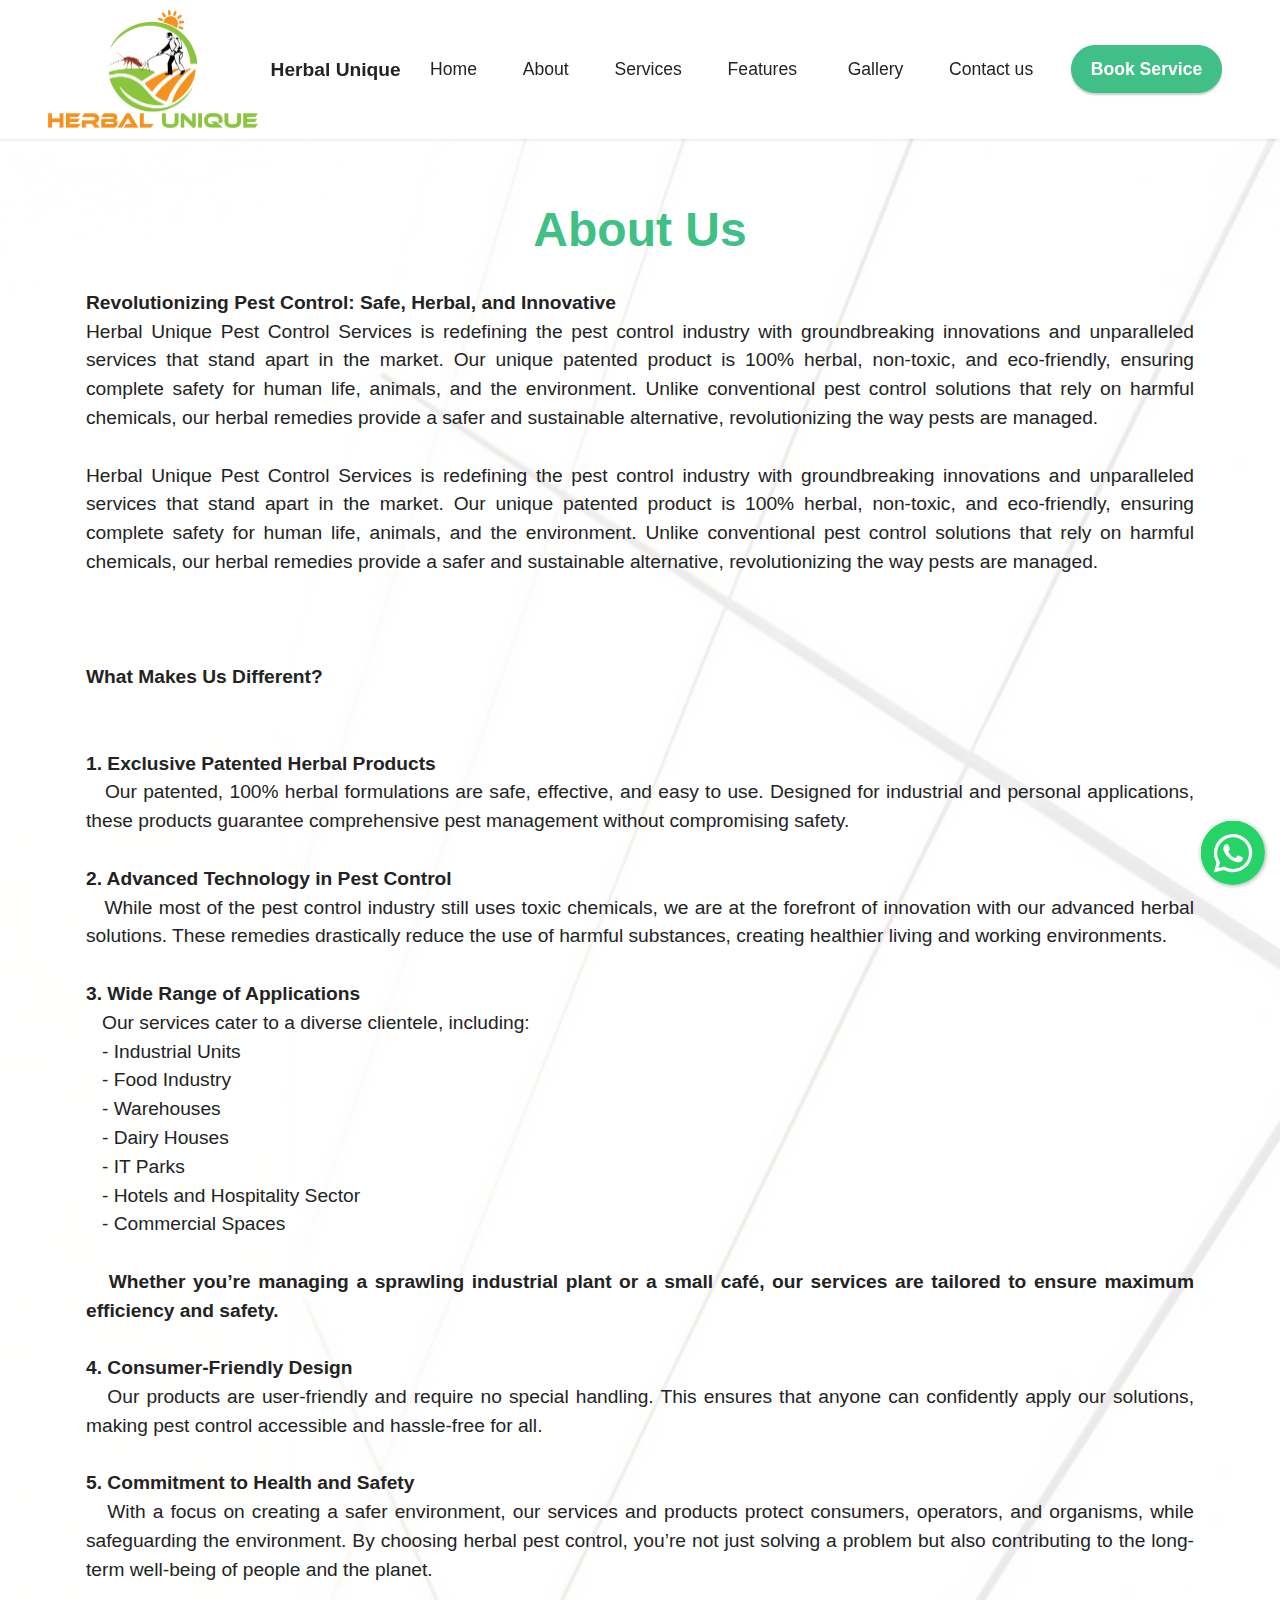
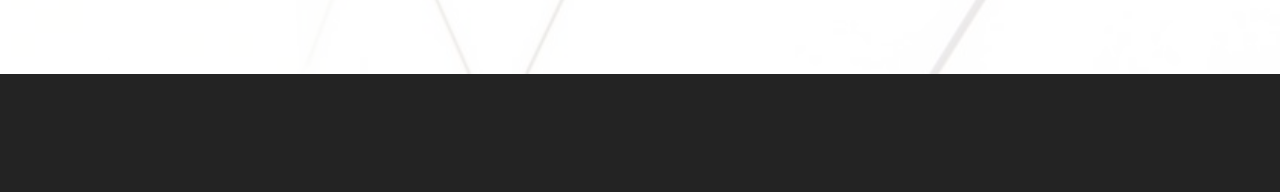
<file: about.html>
<!DOCTYPE html>
<html  >
<head>
  
  <meta charset="UTF-8">
  <meta http-equiv="X-UA-Compatible" content="IE=edge">
  
  <meta name="viewport" content="width=device-width, initial-scale=1, minimum-scale=1">
  <link rel="shortcut icon" href="assets/images/png-4-420x237.png" type="image/x-icon">
  <meta name="description" content="">
  
  
  <title>About Us</title>
  <link rel="stylesheet" href="assets/bootstrap/css/bootstrap.min.css">
  <link rel="stylesheet" href="assets/bootstrap/css/bootstrap-grid.min.css">
  <link rel="stylesheet" href="assets/bootstrap/css/bootstrap-reboot.min.css">
  <link rel="stylesheet" href="assets/animatecss/animate.css">
  <link rel="stylesheet" href="assets/chatbutton/floating-wpp.css">
    <link rel="stylesheet" href="assets/popup-overlay-plugin/style.css">
  <link rel="stylesheet" href="assets/dropdown/css/style.css">
  <link rel="stylesheet" href="assets/socicon/css/styles.css">
  <link rel="stylesheet" href="assets/theme/css/style.css">
  <link rel="preload" href="https://fonts.googleapis.com/css?family=PT+Sans:400,400i,700,700i&display=swap" as="style" onload="this.onload=null;this.rel='stylesheet'">
  <noscript><link rel="stylesheet" href="https://fonts.googleapis.com/css?family=PT+Sans:400,400i,700,700i&display=swap"></noscript>
  <link rel="preload" as="style" href="assets/mobirise/css/mbr-additional.css?v=8f52zI"><link rel="stylesheet" href="assets/mobirise/css/mbr-additional.css?v=8f52zI" type="text/css">

  
  
  

<meta name="theme-color" content="#06eb86">
<link rel="manifest" href="manifest.json">
<script src="sw-connect.js"></script>
<meta name="apple-mobile-web-app-capable" content="yes">
<link rel="apple-touch-startup-image" media="(device-width: 320px) and (device-height: 568px) and (-webkit-device-pixel-ratio: 2) and (orientation: portrait)" href="assets/images/apple-launch-640x1136.png">
<link rel="apple-touch-startup-image" media="(device-width: 375px) and (device-height: 667px) and (-webkit-device-pixel-ratio: 2) and (orientation: portrait)" href="assets/images/apple-launch-750x1334.png">
<link rel="apple-touch-startup-image" media="(device-width: 414px) and (device-height: 736px) and (-webkit-device-pixel-ratio: 3) and (orientation: portrait)" href="assets/images/apple-launch-1242x2208.png">
<link rel="apple-touch-startup-image" media="(device-width: 375px) and (device-height: 812px) and (-webkit-device-pixel-ratio: 3) and (orientation: portrait)" href="assets/images/apple-launch-1125x2436.png">
<link rel="apple-touch-startup-image" media="(device-width: 768px) and (device-height: 1024px) and (-webkit-device-pixel-ratio: 2) and (orientation: portrait)" href="assets/images/apple-launch-1536x2048.png">
<link rel="apple-touch-startup-image" media="(device-width: 834px) and (device-height: 1112px) and (-webkit-device-pixel-ratio: 2) and (orientation: portrait)" href="assets/images/apple-launch-1668x2224.png">
<link rel="apple-touch-startup-image" media="(device-width: 1024px) and (device-height: 1366px) and (-webkit-device-pixel-ratio: 2) and (orientation: portrait)" href="assets/images/apple-launch-2048x2732.png">
<meta name="apple-mobile-web-app-status-bar-style" content="default">
<meta name="apple-mobile-web-app-title" content="Herbal Unique">
<link rel="apple-touch-icon" href="apple-touch-icon.png"></head>
<body>
  
  <section data-bs-version="5.1" class="menu menu2 cid-uwIODABB0M" once="menu" id="menu2-u">
    
    <nav class="navbar navbar-dropdown navbar-fixed-top navbar-expand-lg">
        <div class="container-fluid">
            <div class="navbar-brand">
                <span class="navbar-logo">
                    <a href="index.html#image3-f">
                        <img src="[data-uri]" alt="Herbal_Uique_Logo" style="height: 7.4rem;" loading="lazy" class="lazyload" data-src="assets/images/png-4-420x237.png">
                    </a>
                </span>
                <span class="navbar-caption-wrap"><a class="navbar-caption text-black text-primary display-7" href="index.html#image3-f">Herbal Unique&nbsp;</a></span>
            </div>
            <button class="navbar-toggler" type="button" data-toggle="collapse" data-bs-toggle="collapse" data-target="#navbarSupportedContent" data-bs-target="#navbarSupportedContent" aria-controls="navbarNavAltMarkup" aria-expanded="false" aria-label="Toggle navigation">
                <div class="hamburger">
                    <span></span>
                    <span></span>
                    <span></span>
                    <span></span>
                </div>
            </button>
            <div class="collapse navbar-collapse" id="navbarSupportedContent">
                <ul class="navbar-nav nav-dropdown" data-app-modern-menu="true"><li class="nav-item"><a class="nav-link link text-black text-primary display-4" href="index.html#image3-f">Home</a></li><li class="nav-item"><a class="nav-link link text-black text-primary display-4" href="about.html">About</a></li>
                    <li class="nav-item"><a class="nav-link link text-black text-primary display-4" href="service.html#features12-1c">
                            Services</a></li>
                    <li class="nav-item"><a class="nav-link link text-black text-primary display-4" href="index.html#features12-t">Features&nbsp;</a>
                    </li><li class="nav-item"><a class="nav-link link text-black text-primary display-4" href="index.html#gallery1-i">Gallery</a></li><li class="nav-item"><a class="nav-link link text-black text-primary display-4" href="contact.html#forms01-1v">Contact us&nbsp;</a></li></ul>
                
                <div class="navbar-buttons mbr-section-btn"><a class="btn btn-success display-4" href="book_service.html#content4-23">Book Service</a></div>
            </div>
        </div>
    </nav>
</section>

<section data-bs-version="5.1" class="content4 cid-uwIODFGLrr" id="content4-w">
    

    
    <div class="mbr-overlay" style="opacity: 0.7; background-color: rgb(255, 255, 255);">
    </div>
    <div class="container">
        <div class="row justify-content-center">
            <div class="title col-md-12 col-lg-12">
                <h3 class="mbr-section-title mbr-fonts-style align-center mb-4 display-2">
                    <strong>About Us</strong></h3>
                <h4 class="mbr-section-subtitle align-center mbr-fonts-style mb-4 display-7"><div style="text-align: justify; "><strong>Revolutionizing Pest Control: Safe, Herbal, and Innovative</strong></div><div style="text-align: justify; ">Herbal Unique Pest Control Services is redefining the pest control industry with groundbreaking innovations and unparalleled services that stand apart in the market. Our unique patented product is 100% herbal, non-toxic, and eco-friendly, ensuring complete safety for human life, animals, and the environment. Unlike conventional pest control solutions that rely on harmful chemicals, our herbal remedies provide a safer and sustainable alternative, revolutionizing the way pests are managed.</div><div style="text-align: justify;"><br></div><div style="text-align: justify; ">  
</div><div style="text-align: justify; "><span style="font-size: 1.2rem;">Herbal Unique Pest Control Services is redefining the pest control industry with groundbreaking innovations and unparalleled services that stand apart in the market. Our unique patented product is 100% herbal, non-toxic, and eco-friendly, ensuring complete safety for human life, animals, and the environment. Unlike conventional pest control solutions that rely on harmful chemicals, our herbal remedies provide a safer and sustainable alternative, revolutionizing the way pests are managed.&nbsp;</span><br></div><div style="text-align: justify; "><br></div><div style="text-align: justify;"><br></div><div style="text-align: justify; "><br></div><div style="text-align: justify; "><strong>What Makes Us Different?</strong></div><div style="text-align: justify;"><br></div><div style="text-align: justify; "><strong><br></strong></div><div style="text-align: justify; "><strong>1. Exclusive Patented Herbal Products</strong></div><div style="text-align: justify; ">&nbsp; &nbsp;Our patented, 100% herbal formulations are safe, effective, and easy to use. Designed for industrial and personal applications, these products guarantee comprehensive pest management without compromising safety.&nbsp;</div><div style="text-align: justify; "><br></div><div style="text-align: justify; "><strong>2. Advanced Technology in Pest Control</strong></div><div style="text-align: justify; ">&nbsp; &nbsp;While most of the pest control industry still uses toxic chemicals, we are at the forefront of innovation with our advanced herbal solutions. These remedies drastically reduce the use of harmful substances, creating healthier living and working environments.&nbsp;</div><div style="text-align: justify; "><br></div><div style="text-align: justify; "><strong>3. Wide Range of Applications</strong></div><div style="text-align: justify; ">&nbsp; &nbsp;Our services cater to a diverse clientele, including:&nbsp;</div><div style="text-align: justify; ">&nbsp; &nbsp;- Industrial Units</div><div style="text-align: justify; ">&nbsp; &nbsp;- Food Industry</div><div style="text-align: justify; ">&nbsp; &nbsp;- Warehouses&nbsp;</div><div style="text-align: justify; ">&nbsp; &nbsp;- Dairy Houses</div><div style="text-align: justify; ">&nbsp; &nbsp;- IT Parks&nbsp;</div><div style="text-align: justify; ">&nbsp; &nbsp;- Hotels and Hospitality Sector</div><div style="text-align: justify; ">&nbsp; &nbsp;- Commercial Spaces&nbsp;</div><div style="text-align: justify; "><br></div><div style="text-align: justify; "><strong>&nbsp; &nbsp;Whether you’re managing a sprawling industrial plant or a small café, our services are tailored to ensure maximum efficiency and safety.&nbsp;</strong></div><div style="text-align: justify; "><br></div><div style="text-align: justify; "><strong>4. Consumer-Friendly Design&nbsp;</strong></div><div style="text-align: justify; ">&nbsp; &nbsp;Our products are user-friendly and require no special handling. This ensures that anyone can confidently apply our solutions, making pest control accessible and hassle-free for all.&nbsp;</div><div style="text-align: justify; "><strong><br></strong></div><div style="text-align: justify; "><strong>5. Commitment to Health and Safety&nbsp;</strong></div><div style="text-align: justify; ">&nbsp; &nbsp;With a focus on creating a safer environment, our services and products protect consumers, operators, and organisms, while safeguarding the environment. By choosing herbal pest control, you’re not just solving a problem but also contributing to the long-term well-being of people and the planet.&nbsp;</div><div style="text-align: justify; "><br></div><div style="text-align: justify; "><br></div><div>
</div><div>
</div><div>
</div><div>
</div><div>
</div><div>
</div><div>
</div><div>
</div><div>
</div><div>
</div></h4>
                
            </div>
        </div>
    </div>
</section>

<section data-bs-version="5.1" class="footer7 cid-uwIOE3T6Op" once="footers" id="footer7-15">

    

    

    <div class="container">
        <div class="media-container-row align-center mbr-white">
            <div class="col-12">
                <p class="mbr-text mb-0 mbr-fonts-style display-7">
                    © Copyright 2024 Herbal Unique - All Rights Reserved<br><a href="https://my-webpage.github.io/sachinambekar/" class="text-primary" target="_blank">Sachin Ambekar&nbsp;</a></p>
                
                

            </div>
        </div>
    </div>
</section>


<script src="assets/bootstrap/js/bootstrap.bundle.min.js"></script>
  <script src="assets/smoothscroll/smooth-scroll.js"></script>
  <script src="assets/ytplayer/index.js"></script>
  <script src="assets/chatbutton/floating-wpp.js"></script>
  <script src="assets/chatbutton/script.js"></script>
      <script src="assets/dropdown/js/navbar-dropdown.js"></script>
  <script src="assets/theme/js/script.js"></script>
  
  
  
 <div id="scrollToTop" class="scrollToTop mbr-arrow-up"><a style="text-align: center;"><i class="mbr-arrow-up-icon mbr-arrow-up-icon-cm cm-icon cm-icon-smallarrow-up"></i></a></div>
    <input name="animation" type="hidden">
  <script>"use strict";if("loading"in HTMLImageElement.prototype){document.querySelectorAll('img[loading="lazy"]').forEach(e=>{e.src=e.dataset.src;if(e.getAttribute("style")){e.setAttribute("data-temp-style",e.getAttribute("style"))};if(e.getAttribute("data-aspectratio")){e.style.paddingTop=100*e.getAttribute("data-aspectratio")+"%";e.style.height=0;}e.onload=function(){if(e.getAttribute("data-temp-style")){e.setAttribute("style", e.getAttribute("data-temp-style"))}else{e.removeAttribute("style")};e.removeAttribute("data-temp-style")}})}else{const e=document.createElement("script");e.src="https://cdnjs.cloudflare.com/ajax/libs/lazysizes/5.1.2/lazysizes.min.js";document.body.appendChild(e)}</script>
<div id="chatbutton-wa" data-phone="+919850793478" data-showpopup="true" data-headertitle="👋 Chat with us on WhatsApp!" data-popupmessage="Hi!👋

Type a message here. It will go straight to our phone! 🔥

Herbal Unique" data-placeholder="Type here" data-position="left" data-headercolor="#39847a" data-backgroundcolor="#e5ddd5" data-autoopentimeout="5" data-size="65px"><div class="floating-wpp-button" style="width: 65px; height: 65px;"><div class="floating-wpp-button-image"><!--?xml version="1.0" encoding="UTF-8" standalone="no"?--><svg xmlns="http://www.w3.org/2000/svg" xmlns:xlink="http://www.w3.org/1999/xlink" style="isolation:isolate" viewBox="0 0 800 800" width="65" height="65"><defs><clipPath id="_clipPath_A3g8G5hPEGG2L0B6hFCxamU4cc8rfqzQ"><rect width="800" height="800"></rect></clipPath></defs><g clip-path="url(#_clipPath_A3g8G5hPEGG2L0B6hFCxamU4cc8rfqzQ)"><g><path d=" M 787.59 800 L 12.41 800 C 5.556 800 0 793.332 0 785.108 L 0 14.892 C 0 6.667 5.556 0 12.41 0 L 787.59 0 C 794.444 0 800 6.667 800 14.892 L 800 785.108 C 800 793.332 794.444 800 787.59 800 Z " fill="rgb(37,211,102)"></path></g><g><path d=" M 508.558 450.429 C 502.67 447.483 473.723 433.24 468.325 431.273 C 462.929 429.308 459.003 428.328 455.078 434.22 C 451.153 440.114 439.869 453.377 436.434 457.307 C 433 461.236 429.565 461.729 423.677 458.78 C 417.79 455.834 398.818 449.617 376.328 429.556 C 358.825 413.943 347.008 394.663 343.574 388.768 C 340.139 382.873 343.207 379.687 346.155 376.752 C 348.804 374.113 352.044 369.874 354.987 366.436 C 357.931 362.999 358.912 360.541 360.875 356.614 C 362.837 352.683 361.857 349.246 360.383 346.299 C 358.912 343.352 347.136 314.369 342.231 302.579 C 337.451 291.099 332.597 292.654 328.983 292.472 C 325.552 292.301 321.622 292.265 317.698 292.265 C 313.773 292.265 307.394 293.739 301.996 299.632 C 296.6 305.527 281.389 319.772 281.389 348.752 C 281.389 377.735 302.487 405.731 305.431 409.661 C 308.376 413.592 346.949 473.062 406.015 498.566 C 420.062 504.634 431.03 508.256 439.581 510.969 C 453.685 515.451 466.521 514.818 476.666 513.302 C 487.978 511.613 511.502 499.06 516.409 485.307 C 521.315 471.55 521.315 459.762 519.842 457.307 C 518.371 454.851 514.446 453.377 508.558 450.429 Z  M 401.126 597.117 L 401.047 597.117 C 365.902 597.104 331.431 587.661 301.36 569.817 L 294.208 565.572 L 220.08 585.017 L 239.866 512.743 L 235.21 505.332 C 215.604 474.149 205.248 438.108 205.264 401.1 C 205.307 293.113 293.17 205.257 401.204 205.257 C 453.518 205.275 502.693 225.674 539.673 262.696 C 576.651 299.716 597.004 348.925 596.983 401.258 C 596.939 509.254 509.078 597.117 401.126 597.117 Z  M 567.816 234.565 C 523.327 190.024 464.161 165.484 401.124 165.458 C 271.24 165.458 165.529 271.161 165.477 401.085 C 165.46 442.617 176.311 483.154 196.932 518.892 L 163.502 641 L 288.421 608.232 C 322.839 627.005 361.591 636.901 401.03 636.913 L 401.126 636.913 L 401.127 636.913 C 530.998 636.913 636.717 531.2 636.77 401.274 C 636.794 338.309 612.306 279.105 567.816 234.565" fill-rule="evenodd" fill="rgb(255,255,255)"></path></g></g></svg></div></div></div>
 
</body>
</html>
</file>
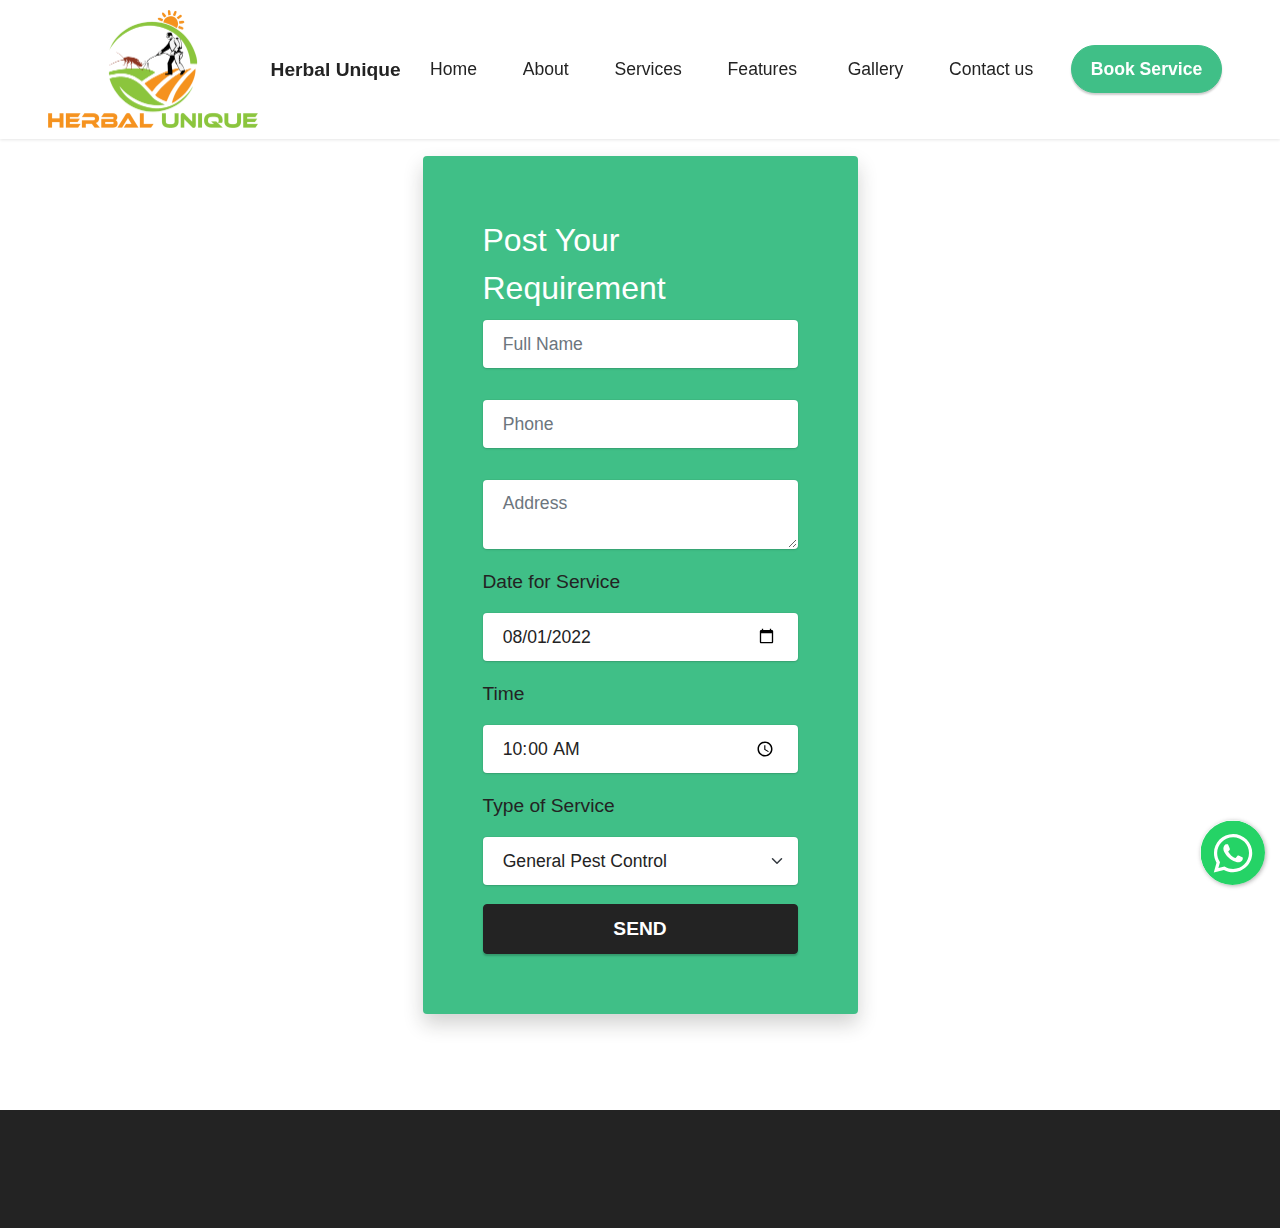
<file: book_service.html>
<!DOCTYPE html>
<html  >
<head>
  
  <meta charset="UTF-8">
  <meta http-equiv="X-UA-Compatible" content="IE=edge">
  
  <meta name="viewport" content="width=device-width, initial-scale=1, minimum-scale=1">
  <link rel="shortcut icon" href="assets/images/png-4-420x237.png" type="image/x-icon">
  <meta name="description" content="">
  
  
  <title>Book Service</title>
  <link rel="stylesheet" href="assets/bootstrap/css/bootstrap.min.css">
  <link rel="stylesheet" href="assets/bootstrap/css/bootstrap-grid.min.css">
  <link rel="stylesheet" href="assets/bootstrap/css/bootstrap-reboot.min.css">
  <link rel="stylesheet" href="assets/animatecss/animate.css">
  <link rel="stylesheet" href="assets/chatbutton/floating-wpp.css">
    <link rel="stylesheet" href="assets/popup-overlay-plugin/style.css">
  <link rel="stylesheet" href="assets/dropdown/css/style.css">
  <link rel="stylesheet" href="assets/socicon/css/styles.css">
  <link rel="stylesheet" href="assets/theme/css/style.css">
  <link rel="stylesheet" href="assets/recaptcha.css">
  <link rel="preload" href="https://fonts.googleapis.com/css?family=PT+Sans:400,400i,700,700i&display=swap" as="style" onload="this.onload=null;this.rel='stylesheet'">
  <noscript><link rel="stylesheet" href="https://fonts.googleapis.com/css?family=PT+Sans:400,400i,700,700i&display=swap"></noscript>
  <link rel="preload" as="style" href="assets/mobirise/css/mbr-additional.css?v=oVebNA"><link rel="stylesheet" href="assets/mobirise/css/mbr-additional.css?v=oVebNA" type="text/css">

  
  
  

<meta name="theme-color" content="#06eb86">
<link rel="manifest" href="manifest.json">
<script src="sw-connect.js"></script>
<meta name="apple-mobile-web-app-capable" content="yes">
<link rel="apple-touch-startup-image" media="(device-width: 320px) and (device-height: 568px) and (-webkit-device-pixel-ratio: 2) and (orientation: portrait)" href="assets/images/apple-launch-640x1136.png">
<link rel="apple-touch-startup-image" media="(device-width: 375px) and (device-height: 667px) and (-webkit-device-pixel-ratio: 2) and (orientation: portrait)" href="assets/images/apple-launch-750x1334.png">
<link rel="apple-touch-startup-image" media="(device-width: 414px) and (device-height: 736px) and (-webkit-device-pixel-ratio: 3) and (orientation: portrait)" href="assets/images/apple-launch-1242x2208.png">
<link rel="apple-touch-startup-image" media="(device-width: 375px) and (device-height: 812px) and (-webkit-device-pixel-ratio: 3) and (orientation: portrait)" href="assets/images/apple-launch-1125x2436.png">
<link rel="apple-touch-startup-image" media="(device-width: 768px) and (device-height: 1024px) and (-webkit-device-pixel-ratio: 2) and (orientation: portrait)" href="assets/images/apple-launch-1536x2048.png">
<link rel="apple-touch-startup-image" media="(device-width: 834px) and (device-height: 1112px) and (-webkit-device-pixel-ratio: 2) and (orientation: portrait)" href="assets/images/apple-launch-1668x2224.png">
<link rel="apple-touch-startup-image" media="(device-width: 1024px) and (device-height: 1366px) and (-webkit-device-pixel-ratio: 2) and (orientation: portrait)" href="assets/images/apple-launch-2048x2732.png">
<meta name="apple-mobile-web-app-status-bar-style" content="default">
<meta name="apple-mobile-web-app-title" content="Herbal Unique">
<link rel="apple-touch-icon" href="apple-touch-icon.png"></head>
<body>
  
  <section data-bs-version="5.1" class="menu menu2 cid-uwIVdA4VPE" once="menu" id="menu2-1y">
    
    <nav class="navbar navbar-dropdown navbar-fixed-top navbar-expand-lg">
        <div class="container-fluid">
            <div class="navbar-brand">
                <span class="navbar-logo">
                    <a href="index.html#image3-f">
                        <img src="[data-uri]" alt="Herbal_Uique_Logo" style="height: 7.4rem;" loading="lazy" class="lazyload" data-src="assets/images/png-4-420x237.png">
                    </a>
                </span>
                <span class="navbar-caption-wrap"><a class="navbar-caption text-black text-primary display-7" href="index.html#image3-f">Herbal Unique&nbsp;</a></span>
            </div>
            <button class="navbar-toggler" type="button" data-toggle="collapse" data-bs-toggle="collapse" data-target="#navbarSupportedContent" data-bs-target="#navbarSupportedContent" aria-controls="navbarNavAltMarkup" aria-expanded="false" aria-label="Toggle navigation">
                <div class="hamburger">
                    <span></span>
                    <span></span>
                    <span></span>
                    <span></span>
                </div>
            </button>
            <div class="collapse navbar-collapse" id="navbarSupportedContent">
                <ul class="navbar-nav nav-dropdown" data-app-modern-menu="true"><li class="nav-item"><a class="nav-link link text-black text-primary display-4" href="index.html#image3-f">Home</a></li><li class="nav-item"><a class="nav-link link text-black text-primary display-4" href="about.html">About</a></li>
                    <li class="nav-item"><a class="nav-link link text-black text-primary display-4" href="service.html#features12-1c">
                            Services</a></li>
                    <li class="nav-item"><a class="nav-link link text-black text-primary display-4" href="index.html#features12-t">Features&nbsp;</a>
                    </li><li class="nav-item"><a class="nav-link link text-black text-primary display-4" href="index.html#gallery1-i">Gallery</a></li><li class="nav-item"><a class="nav-link link text-black text-primary display-4" href="contact.html#forms01-1v">Contact us&nbsp;</a></li></ul>
                
                <div class="navbar-buttons mbr-section-btn"><a class="btn btn-success display-4" href="book_service.html#content4-23">Book Service</a></div>
            </div>
        </div>
    </nav>
</section>

<section data-bs-version="5.1" class="form03 cid-uwIVdSBIgv mbr-fullscreen" id="form03-26">

    
    


    

    <div class="container">
        <div class="wrapper p-3 py-5 p-lg-5">
            <div class="row justify-content-center">
                <div class="col-12 col-lg-5 card">
                    <div class="mbr-form" data-form-type="formoid">
<!--Formbuilder Form-->
<form action="https://mobirise.eu/" method="POST" class="mbr-form form-with-styler" data-form-title="Form Name"><input type="hidden" name="email" data-form-email="true" value="aZUYtzvCyzOM4Nxr8isVuV87k1JurT1WZRdKpqkyoMmKr6JarK8clZfGmO8LtTeWKexCAZrhI3JsKOA1jxfjqAOkMUdgbTSP7n6Co38EsqG25xwRFDxmAa8zAUDmR32M.gN1QYcMChyXPSZNQv/ZIH5EmWHV7NMLgsn6Sd/EfSyS/4Q/f9bEMGGzmkyfSoqSicJOYl5S81kbPz4IWdnh3+x7+D5VKCGLe7+rpOqEqdnEgXkZFRKnmN0NnjIB0tqJo">
<div class="row">
<div hidden="hidden" data-form-alert="" class="alert alert-success col-12">Thanks for filling out the form!</div>
<div hidden="hidden" data-form-alert-danger="" class="alert alert-danger col-12"> Oops...! some problem! </div>
</div>
<div class="dragArea row">
<div class="col-12">
<h2 class="mbr-section-title mbr-fonts-style display-5">Post Your Requirement</h2>
</div>
<div class="col-12 form-group mb-4" data-for="Name">
<input type="text" name="Name" placeholder="Full Name" data-form-field="Name" required="required" class="form-control display-7" value="" id="Name-form03-26">
</div>
<div data-for="Phone" class="col-12 form-group mb-4">
<input type="tel" name="Phone" placeholder="Phone" data-form-field="Phone" class="form-control display-7" required="required" value="" id="Phone-form03-26">
</div>
<div data-for="textarea" class="col-lg-12 col-md-12 col-sm-12 form-group">
<textarea name="textarea" placeholder="Address" data-form-field="textarea" class="form-control display-7" id="textarea-form03-26"></textarea>
</div>
<div class="col-lg-12 col-md-12 col-sm-12">
<p class="mbr-fonts-style display-7">Date for Service</p>
</div>
<div data-for="date" class="col-lg-12 col-md-12 col-sm-12 form-group">
<input type="date" name="date" data-form-field="date" class="form-control display-7" value="2022-08-01" id="date-form03-26">
</div>
<div class="col-lg-12 col-md-12 col-sm-12">
<p class="mbr-fonts-style display-7">Time</p>
</div>
<div data-for="time" class="col-lg-12 col-md-12 col-sm-12 form-group">
<input type="time" name="time" max="86400" min="0" step="1800" data-form-field="time" class="form-control display-7" value="10:00" id="time-form03-26">
</div>
<div class="col-lg-12 col-md-12 col-sm-12">
<p class="mbr-fonts-style display-7">Type of Service </p>
</div>
<div data-for="select Pest Type" class="col-lg-12 col-md-12 col-sm-12 form-group">
<select name="select Pest Type" data-form-field="select Pest Type" class="form-control form-select display-7" id="select Pest Type-form03-26">
<option value="General Pest Control">General Pest Control</option>
<option value="Bedbug Control">Bedbug Control</option>
<option value="Cockroach Control">Cockroach Control</option>
<option value="Rodents/Rats Control">Rodents/Rats Control</option>
<option value="Ant Control">Ant Control</option>
<option value="Mosquito Control">Mosquito Control</option>
<option value="Bees Control">Bees Control</option>
<option value="Lizard Control">Lizard Control</option>
<option value="Silverfish Control">Silverfish Control</option>
<option value="Tick Control">Tick Control</option>
<option value="Bird Netting">Bird Netting</option>
<option value="Termite Control Option">Termite Control Option</option>
</select>
</div>
<div class="col-12 mbr-section-btn"><button type="submit" class="w-100 w-100 w-100 w-100 w-100 btn justify-content-center btn-black display-7"> SEND </button></div>
</div>
</form><!--Formbuilder Form-->
</div>
                </div>
            </div>
        </div>
    </div>
</section>

<section data-bs-version="5.1" class="footer7 cid-uwIVe1s3Vl" once="footers" id="footer7-29">

    

    

    <div class="container">
        <div class="media-container-row align-center mbr-white">
            <div class="col-12">
                <p class="mbr-text mb-0 mbr-fonts-style display-7">
                    © Copyright 2024 Herbal Unique - All Rights Reserved<br><a href="https://my-webpage.github.io/sachinambekar/" class="text-primary" target="_blank">Sachin Ambekar&nbsp;</a></p>
                
                

            </div>
        </div>
    </div>
</section>


<script src="assets/bootstrap/js/bootstrap.bundle.min.js"></script>
  <script src="assets/smoothscroll/smooth-scroll.js"></script>
  <script src="assets/ytplayer/index.js"></script>
  <script src="assets/chatbutton/floating-wpp.js"></script>
  <script src="assets/chatbutton/script.js"></script>
      <script src="assets/dropdown/js/navbar-dropdown.js"></script>
  <script src="assets/theme/js/script.js"></script>
  <script src="assets/formoid.min.js"></script>
  
  
  
 <div id="scrollToTop" class="scrollToTop mbr-arrow-up"><a style="text-align: center;"><i class="mbr-arrow-up-icon mbr-arrow-up-icon-cm cm-icon cm-icon-smallarrow-up"></i></a></div>
    <input name="animation" type="hidden">
  <script>"use strict";if("loading"in HTMLImageElement.prototype){document.querySelectorAll('img[loading="lazy"]').forEach(e=>{e.src=e.dataset.src;if(e.getAttribute("style")){e.setAttribute("data-temp-style",e.getAttribute("style"))};if(e.getAttribute("data-aspectratio")){e.style.paddingTop=100*e.getAttribute("data-aspectratio")+"%";e.style.height=0;}e.onload=function(){if(e.getAttribute("data-temp-style")){e.setAttribute("style", e.getAttribute("data-temp-style"))}else{e.removeAttribute("style")};e.removeAttribute("data-temp-style")}})}else{const e=document.createElement("script");e.src="https://cdnjs.cloudflare.com/ajax/libs/lazysizes/5.1.2/lazysizes.min.js";document.body.appendChild(e)}</script>
<div id="chatbutton-wa" data-phone="+919850793478" data-showpopup="true" data-headertitle="👋 Chat with us on WhatsApp!" data-popupmessage="Hi!👋

Type a message here. It will go straight to our phone! 🔥

Herbal Unique" data-placeholder="Type here" data-position="left" data-headercolor="#39847a" data-backgroundcolor="#e5ddd5" data-autoopentimeout="5" data-size="65px"><div class="floating-wpp-button" style="width: 65px; height: 65px;"><div class="floating-wpp-button-image"><!--?xml version="1.0" encoding="UTF-8" standalone="no"?--><svg xmlns="http://www.w3.org/2000/svg" xmlns:xlink="http://www.w3.org/1999/xlink" style="isolation:isolate" viewBox="0 0 800 800" width="65" height="65"><defs><clipPath id="_clipPath_A3g8G5hPEGG2L0B6hFCxamU4cc8rfqzQ"><rect width="800" height="800"></rect></clipPath></defs><g clip-path="url(#_clipPath_A3g8G5hPEGG2L0B6hFCxamU4cc8rfqzQ)"><g><path d=" M 787.59 800 L 12.41 800 C 5.556 800 0 793.332 0 785.108 L 0 14.892 C 0 6.667 5.556 0 12.41 0 L 787.59 0 C 794.444 0 800 6.667 800 14.892 L 800 785.108 C 800 793.332 794.444 800 787.59 800 Z " fill="rgb(37,211,102)"></path></g><g><path d=" M 508.558 450.429 C 502.67 447.483 473.723 433.24 468.325 431.273 C 462.929 429.308 459.003 428.328 455.078 434.22 C 451.153 440.114 439.869 453.377 436.434 457.307 C 433 461.236 429.565 461.729 423.677 458.78 C 417.79 455.834 398.818 449.617 376.328 429.556 C 358.825 413.943 347.008 394.663 343.574 388.768 C 340.139 382.873 343.207 379.687 346.155 376.752 C 348.804 374.113 352.044 369.874 354.987 366.436 C 357.931 362.999 358.912 360.541 360.875 356.614 C 362.837 352.683 361.857 349.246 360.383 346.299 C 358.912 343.352 347.136 314.369 342.231 302.579 C 337.451 291.099 332.597 292.654 328.983 292.472 C 325.552 292.301 321.622 292.265 317.698 292.265 C 313.773 292.265 307.394 293.739 301.996 299.632 C 296.6 305.527 281.389 319.772 281.389 348.752 C 281.389 377.735 302.487 405.731 305.431 409.661 C 308.376 413.592 346.949 473.062 406.015 498.566 C 420.062 504.634 431.03 508.256 439.581 510.969 C 453.685 515.451 466.521 514.818 476.666 513.302 C 487.978 511.613 511.502 499.06 516.409 485.307 C 521.315 471.55 521.315 459.762 519.842 457.307 C 518.371 454.851 514.446 453.377 508.558 450.429 Z  M 401.126 597.117 L 401.047 597.117 C 365.902 597.104 331.431 587.661 301.36 569.817 L 294.208 565.572 L 220.08 585.017 L 239.866 512.743 L 235.21 505.332 C 215.604 474.149 205.248 438.108 205.264 401.1 C 205.307 293.113 293.17 205.257 401.204 205.257 C 453.518 205.275 502.693 225.674 539.673 262.696 C 576.651 299.716 597.004 348.925 596.983 401.258 C 596.939 509.254 509.078 597.117 401.126 597.117 Z  M 567.816 234.565 C 523.327 190.024 464.161 165.484 401.124 165.458 C 271.24 165.458 165.529 271.161 165.477 401.085 C 165.46 442.617 176.311 483.154 196.932 518.892 L 163.502 641 L 288.421 608.232 C 322.839 627.005 361.591 636.901 401.03 636.913 L 401.126 636.913 L 401.127 636.913 C 530.998 636.913 636.717 531.2 636.77 401.274 C 636.794 338.309 612.306 279.105 567.816 234.565" fill-rule="evenodd" fill="rgb(255,255,255)"></path></g></g></svg></div></div></div>
 
</body>
</html>
</file>
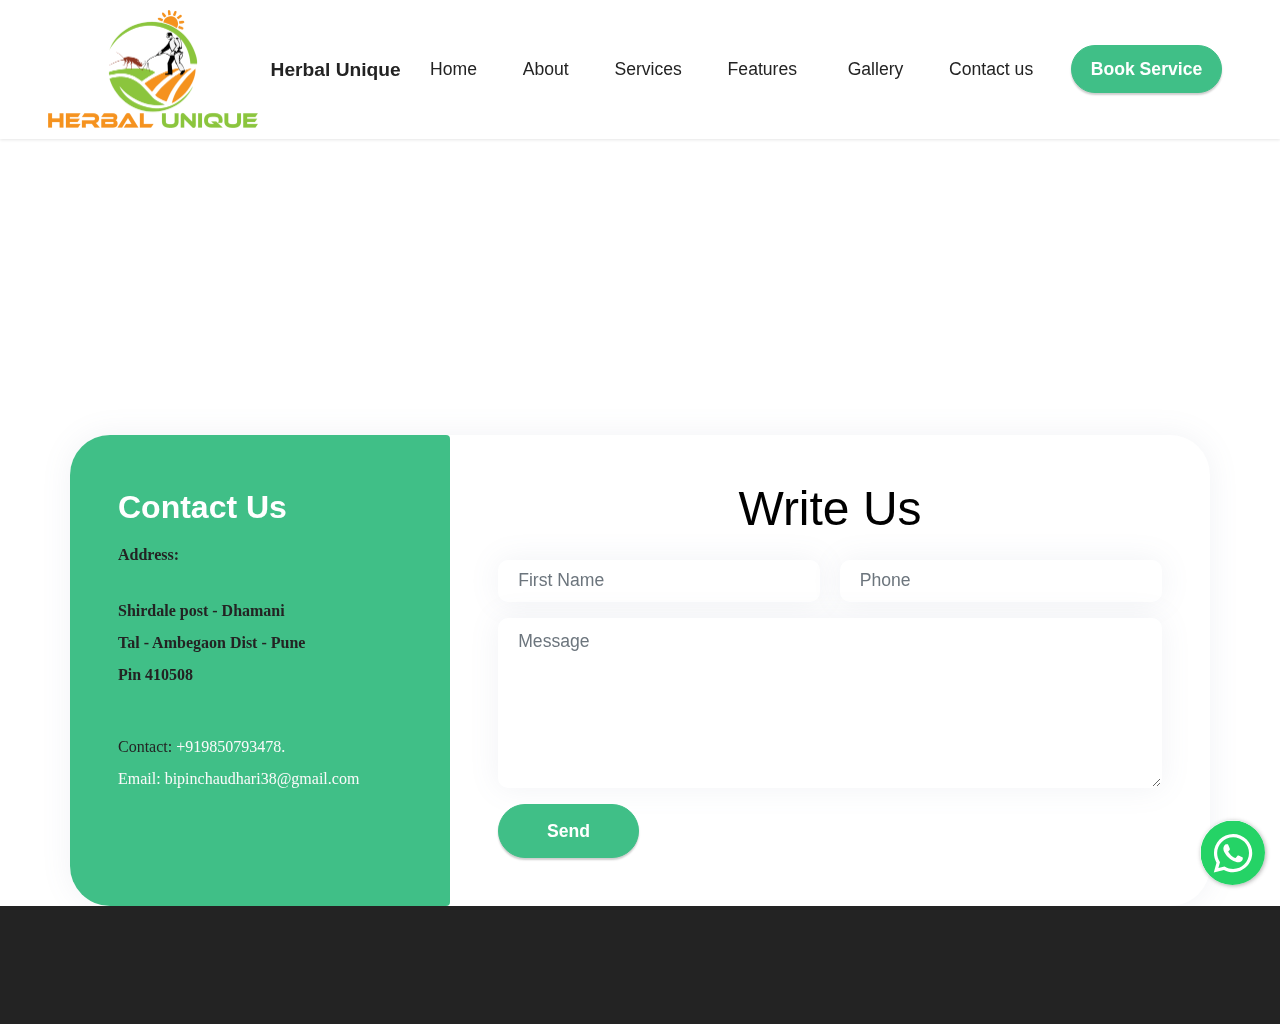
<file: contact.html>
<!DOCTYPE html>
<html  >
<head>
  
  <meta charset="UTF-8">
  <meta http-equiv="X-UA-Compatible" content="IE=edge">
  
  <meta name="viewport" content="width=device-width, initial-scale=1, minimum-scale=1">
  <link rel="shortcut icon" href="assets/images/png-4-420x237.png" type="image/x-icon">
  <meta name="description" content="">
  
  
  <title>Contact us</title>
  <link rel="stylesheet" href="assets/bootstrap/css/bootstrap.min.css">
  <link rel="stylesheet" href="assets/bootstrap/css/bootstrap-grid.min.css">
  <link rel="stylesheet" href="assets/bootstrap/css/bootstrap-reboot.min.css">
  <link rel="stylesheet" href="assets/animatecss/animate.css">
  <link rel="stylesheet" href="assets/chatbutton/floating-wpp.css">
    <link rel="stylesheet" href="assets/popup-overlay-plugin/style.css">
  <link rel="stylesheet" href="assets/dropdown/css/style.css">
  <link rel="stylesheet" href="assets/socicon/css/styles.css">
  <link rel="stylesheet" href="assets/theme/css/style.css">
  <link rel="stylesheet" href="assets/recaptcha.css">
  <link rel="preload" href="https://fonts.googleapis.com/css?family=PT+Sans:400,400i,700,700i&display=swap" as="style" onload="this.onload=null;this.rel='stylesheet'">
  <noscript><link rel="stylesheet" href="https://fonts.googleapis.com/css?family=PT+Sans:400,400i,700,700i&display=swap"></noscript>
  <link rel="preload" as="style" href="assets/mobirise/css/mbr-additional.css?v=eObiLT"><link rel="stylesheet" href="assets/mobirise/css/mbr-additional.css?v=eObiLT" type="text/css">

  
  
  

<meta name="theme-color" content="#06eb86">
<link rel="manifest" href="manifest.json">
<script src="sw-connect.js"></script>
<meta name="apple-mobile-web-app-capable" content="yes">
<link rel="apple-touch-startup-image" media="(device-width: 320px) and (device-height: 568px) and (-webkit-device-pixel-ratio: 2) and (orientation: portrait)" href="assets/images/apple-launch-640x1136.png">
<link rel="apple-touch-startup-image" media="(device-width: 375px) and (device-height: 667px) and (-webkit-device-pixel-ratio: 2) and (orientation: portrait)" href="assets/images/apple-launch-750x1334.png">
<link rel="apple-touch-startup-image" media="(device-width: 414px) and (device-height: 736px) and (-webkit-device-pixel-ratio: 3) and (orientation: portrait)" href="assets/images/apple-launch-1242x2208.png">
<link rel="apple-touch-startup-image" media="(device-width: 375px) and (device-height: 812px) and (-webkit-device-pixel-ratio: 3) and (orientation: portrait)" href="assets/images/apple-launch-1125x2436.png">
<link rel="apple-touch-startup-image" media="(device-width: 768px) and (device-height: 1024px) and (-webkit-device-pixel-ratio: 2) and (orientation: portrait)" href="assets/images/apple-launch-1536x2048.png">
<link rel="apple-touch-startup-image" media="(device-width: 834px) and (device-height: 1112px) and (-webkit-device-pixel-ratio: 2) and (orientation: portrait)" href="assets/images/apple-launch-1668x2224.png">
<link rel="apple-touch-startup-image" media="(device-width: 1024px) and (device-height: 1366px) and (-webkit-device-pixel-ratio: 2) and (orientation: portrait)" href="assets/images/apple-launch-2048x2732.png">
<meta name="apple-mobile-web-app-status-bar-style" content="default">
<meta name="apple-mobile-web-app-title" content="Herbal Unique">
<link rel="apple-touch-icon" href="apple-touch-icon.png"></head>
<body>
  
  <section data-bs-version="5.1" class="menu menu2 cid-uwITXx2VPS" once="menu" id="menu2-1l">
    
    <nav class="navbar navbar-dropdown navbar-fixed-top navbar-expand-lg">
        <div class="container-fluid">
            <div class="navbar-brand">
                <span class="navbar-logo">
                    <a href="index.html#image3-f">
                        <img src="[data-uri]" alt="Herbal_Uique_Logo" style="height: 7.4rem;" loading="lazy" class="lazyload" data-src="assets/images/png-4-420x237.png">
                    </a>
                </span>
                <span class="navbar-caption-wrap"><a class="navbar-caption text-black text-primary display-7" href="index.html#image3-f">Herbal Unique&nbsp;</a></span>
            </div>
            <button class="navbar-toggler" type="button" data-toggle="collapse" data-bs-toggle="collapse" data-target="#navbarSupportedContent" data-bs-target="#navbarSupportedContent" aria-controls="navbarNavAltMarkup" aria-expanded="false" aria-label="Toggle navigation">
                <div class="hamburger">
                    <span></span>
                    <span></span>
                    <span></span>
                    <span></span>
                </div>
            </button>
            <div class="collapse navbar-collapse" id="navbarSupportedContent">
                <ul class="navbar-nav nav-dropdown" data-app-modern-menu="true"><li class="nav-item"><a class="nav-link link text-black text-primary display-4" href="index.html#image3-f">Home</a></li><li class="nav-item"><a class="nav-link link text-black text-primary display-4" href="about.html">About</a></li>
                    <li class="nav-item"><a class="nav-link link text-black text-primary display-4" href="service.html#features12-1c">
                            Services</a></li>
                    <li class="nav-item"><a class="nav-link link text-black text-primary display-4" href="index.html#features12-t">Features&nbsp;</a>
                    </li><li class="nav-item"><a class="nav-link link text-black text-primary display-4" href="index.html#gallery1-i">Gallery</a></li><li class="nav-item"><a class="nav-link link text-black text-primary display-4" href="contact.html#forms01-1v">Contact us&nbsp;</a></li></ul>
                
                <div class="navbar-buttons mbr-section-btn"><a class="btn btn-success display-4" href="book_service.html#content4-23">Book Service</a></div>
            </div>
        </div>
    </nav>
</section>

<section data-bs-version="5.1" class="map1 forms01 creativem4_forms01 cid-uwITXX8VPN" id="forms01-1v">

    

    <div class="google-map"><iframe frameborder="0" style="border:0" src="https://www.google.com/maps/embed?pb=!1m18!1m12!1m3!1d30197.54687053775!2d74.0508949!3d18.900679999999998!2m3!1f0!2f0!3f0!3m2!1i1024!2i768!4f13.1!3m3!1m2!1s0x3bdd2d6cf759e755%3A0x4f4127725b920d1e!2sShirdale%2C%20Maharashtra!5e0!3m2!1sen!2sin!4v1660659660420!5m2!1sen!2sin" allowfullscreen="" loading="lazy" class="lazyload"></iframe></div>

    <div class="container wrapper">
        <div class="row main-row">
            <div class="col-sm-12 col-lg-4 col-md-6 px-0 text-block">
                <div class="content-panel">
                    <div class="text-block pb-3">
                        <h3 class="mbr-title mbr-fonts-style align-left mbr-white pb-2 mbr-light display-5"><strong>Contact Us</strong></h3>
                        <p class="mbr-text mbr-fonts-style align-left m-0 display-4"></p><p><a href="mailto:ipinchaudhari38@gmail.com" class="text-primary"></a><strong>Address:</strong></p><br><p><strong> Shirdale post - Dhamani </strong></p><p><strong>Tal - Ambegaon Dist - Pune</strong></p><p><strong>Pin 410508</strong><br>
</p><br><p><br>Contact: <a href="tel:+919850793478" class="text-white">+919850793478.</a></p><p><a href="mailto:bipinchaudhari38@gmail.com" class="text-white">Email: bipinchaudhari38@gmail.com</a>&nbsp;</p><p></p>
                    </div>
                    
                    
                    
                </div>
            </div>
            <div class="col-sm-12 col-lg-8 col-md-6 form-container" data-form-type="formoid">
                <!---Formbuilder Form--->
                <form action="https://mobirise.eu/" method="POST" class="mbr-form form-with-styler" data-form-title="My Mobirise Form"><input type="hidden" name="email" data-form-email="true" value="bAuJhXy3ICWMVm6I0YyoIP3ZDPQrIYmFp6xIThNRUHiDZ7/UptNwBUAhGlpxJtjArm1r2qYLFiCftiBetbJ/alL5qeA4CfhTJiWouQoU7VxnlQBfP7bXexutC4KDKnKa.VFX4MagYfwM2xHf4/E7+1uVupKgbvpj8Dm7cDyhlQ2ZOH4S04UhVxvhAOh/EKpYVo6eGqpaezNQ9EcIsXPuWMYV9LchtkStXxo57IHWVLlzA9o1Wajj0MwlGBJntfPRz">
                    <div class="row">
                        <div hidden="hidden" data-form-alert="" class="alert alert-success col-12">Thanks for filling out
                            the form!</div>
                        <div hidden="hidden" data-form-alert-danger="" class="alert alert-danger col-12">
                        </div>
                    </div>
                    <div class="dragArea row">
                        <div class="col-md-12">
                            <h2 class="mbr-fonts-style mbr-section-title mbr-fonts-style pb-3 title display-2">Write Us</h2>
                        </div>
                        <div class="col-md-12 col-lg-6 form-group mb-3" data-for="firstname">
                            <input type="text" name="firstname" placeholder="First Name" data-form-field="First Name" required="required" class="form-control display-7" id="firstname-forms01-1v">
                        </div>
                        
                        <div data-for="phone" class="col-md-12 col-lg-6 form-group mb-3">
                            <input type="text" name="phone" placeholder="Phone" data-form-field="Phone" class="form-control display-7" id="phone-forms01-1v">
                        </div>
                        
                        <div data-for="message" class="col-md-12   form-group mb-3">
                            <textarea name="message" placeholder="Message" data-form-field="Message" class="form-control display-7" id="message-forms01-1v"></textarea>
                        </div>
                        <div class="col-md-12 input-group-btn"><button type="submit" class="btn btn-form btn-success display-4">Send</button></div>
                    </div>
                </form>
                <!---Formbuilder Form--->
            </div>

        </div>
    </div>
</section>

<section data-bs-version="5.1" class="footer7 cid-uwITY0IFpt" once="footers" id="footer7-1w">

    

    

    <div class="container">
        <div class="media-container-row align-center mbr-white">
            <div class="col-12">
                <p class="mbr-text mb-0 mbr-fonts-style display-7">
                    © Copyright 2024 Herbal Unique - All Rights Reserved<br><a href="https://my-webpage.github.io/sachinambekar/" class="text-primary" target="_blank">Sachin Ambekar&nbsp;</a></p>
                
                

            </div>
        </div>
    </div>
</section>


<script src="assets/bootstrap/js/bootstrap.bundle.min.js"></script>
  <script src="assets/smoothscroll/smooth-scroll.js"></script>
  <script src="assets/ytplayer/index.js"></script>
  <script src="assets/chatbutton/floating-wpp.js"></script>
  <script src="assets/chatbutton/script.js"></script>
      <script src="assets/dropdown/js/navbar-dropdown.js"></script>
  <script src="assets/theme/js/script.js"></script>
  <script src="assets/formoid.min.js"></script>
  
  
  
 <div id="scrollToTop" class="scrollToTop mbr-arrow-up"><a style="text-align: center;"><i class="mbr-arrow-up-icon mbr-arrow-up-icon-cm cm-icon cm-icon-smallarrow-up"></i></a></div>
    <input name="animation" type="hidden">
  <script>"use strict";if("loading"in HTMLImageElement.prototype){document.querySelectorAll('img[loading="lazy"]').forEach(e=>{e.src=e.dataset.src;if(e.getAttribute("style")){e.setAttribute("data-temp-style",e.getAttribute("style"))};if(e.getAttribute("data-aspectratio")){e.style.paddingTop=100*e.getAttribute("data-aspectratio")+"%";e.style.height=0;}e.onload=function(){if(e.getAttribute("data-temp-style")){e.setAttribute("style", e.getAttribute("data-temp-style"))}else{e.removeAttribute("style")};e.removeAttribute("data-temp-style")}})}else{const e=document.createElement("script");e.src="https://cdnjs.cloudflare.com/ajax/libs/lazysizes/5.1.2/lazysizes.min.js";document.body.appendChild(e)}</script>
<div id="chatbutton-wa" data-phone="+919850793478" data-showpopup="true" data-headertitle="👋 Chat with us on WhatsApp!" data-popupmessage="Hi!👋

Type a message here. It will go straight to our phone! 🔥

Herbal Unique" data-placeholder="Type here" data-position="left" data-headercolor="#39847a" data-backgroundcolor="#e5ddd5" data-autoopentimeout="5" data-size="65px"><div class="floating-wpp-button" style="width: 65px; height: 65px;"><div class="floating-wpp-button-image"><!--?xml version="1.0" encoding="UTF-8" standalone="no"?--><svg xmlns="http://www.w3.org/2000/svg" xmlns:xlink="http://www.w3.org/1999/xlink" style="isolation:isolate" viewBox="0 0 800 800" width="65" height="65"><defs><clipPath id="_clipPath_A3g8G5hPEGG2L0B6hFCxamU4cc8rfqzQ"><rect width="800" height="800"></rect></clipPath></defs><g clip-path="url(#_clipPath_A3g8G5hPEGG2L0B6hFCxamU4cc8rfqzQ)"><g><path d=" M 787.59 800 L 12.41 800 C 5.556 800 0 793.332 0 785.108 L 0 14.892 C 0 6.667 5.556 0 12.41 0 L 787.59 0 C 794.444 0 800 6.667 800 14.892 L 800 785.108 C 800 793.332 794.444 800 787.59 800 Z " fill="rgb(37,211,102)"></path></g><g><path d=" M 508.558 450.429 C 502.67 447.483 473.723 433.24 468.325 431.273 C 462.929 429.308 459.003 428.328 455.078 434.22 C 451.153 440.114 439.869 453.377 436.434 457.307 C 433 461.236 429.565 461.729 423.677 458.78 C 417.79 455.834 398.818 449.617 376.328 429.556 C 358.825 413.943 347.008 394.663 343.574 388.768 C 340.139 382.873 343.207 379.687 346.155 376.752 C 348.804 374.113 352.044 369.874 354.987 366.436 C 357.931 362.999 358.912 360.541 360.875 356.614 C 362.837 352.683 361.857 349.246 360.383 346.299 C 358.912 343.352 347.136 314.369 342.231 302.579 C 337.451 291.099 332.597 292.654 328.983 292.472 C 325.552 292.301 321.622 292.265 317.698 292.265 C 313.773 292.265 307.394 293.739 301.996 299.632 C 296.6 305.527 281.389 319.772 281.389 348.752 C 281.389 377.735 302.487 405.731 305.431 409.661 C 308.376 413.592 346.949 473.062 406.015 498.566 C 420.062 504.634 431.03 508.256 439.581 510.969 C 453.685 515.451 466.521 514.818 476.666 513.302 C 487.978 511.613 511.502 499.06 516.409 485.307 C 521.315 471.55 521.315 459.762 519.842 457.307 C 518.371 454.851 514.446 453.377 508.558 450.429 Z  M 401.126 597.117 L 401.047 597.117 C 365.902 597.104 331.431 587.661 301.36 569.817 L 294.208 565.572 L 220.08 585.017 L 239.866 512.743 L 235.21 505.332 C 215.604 474.149 205.248 438.108 205.264 401.1 C 205.307 293.113 293.17 205.257 401.204 205.257 C 453.518 205.275 502.693 225.674 539.673 262.696 C 576.651 299.716 597.004 348.925 596.983 401.258 C 596.939 509.254 509.078 597.117 401.126 597.117 Z  M 567.816 234.565 C 523.327 190.024 464.161 165.484 401.124 165.458 C 271.24 165.458 165.529 271.161 165.477 401.085 C 165.46 442.617 176.311 483.154 196.932 518.892 L 163.502 641 L 288.421 608.232 C 322.839 627.005 361.591 636.901 401.03 636.913 L 401.126 636.913 L 401.127 636.913 C 530.998 636.913 636.717 531.2 636.77 401.274 C 636.794 338.309 612.306 279.105 567.816 234.565" fill-rule="evenodd" fill="rgb(255,255,255)"></path></g></g></svg></div></div></div>
 
</body>
</html>
</file>
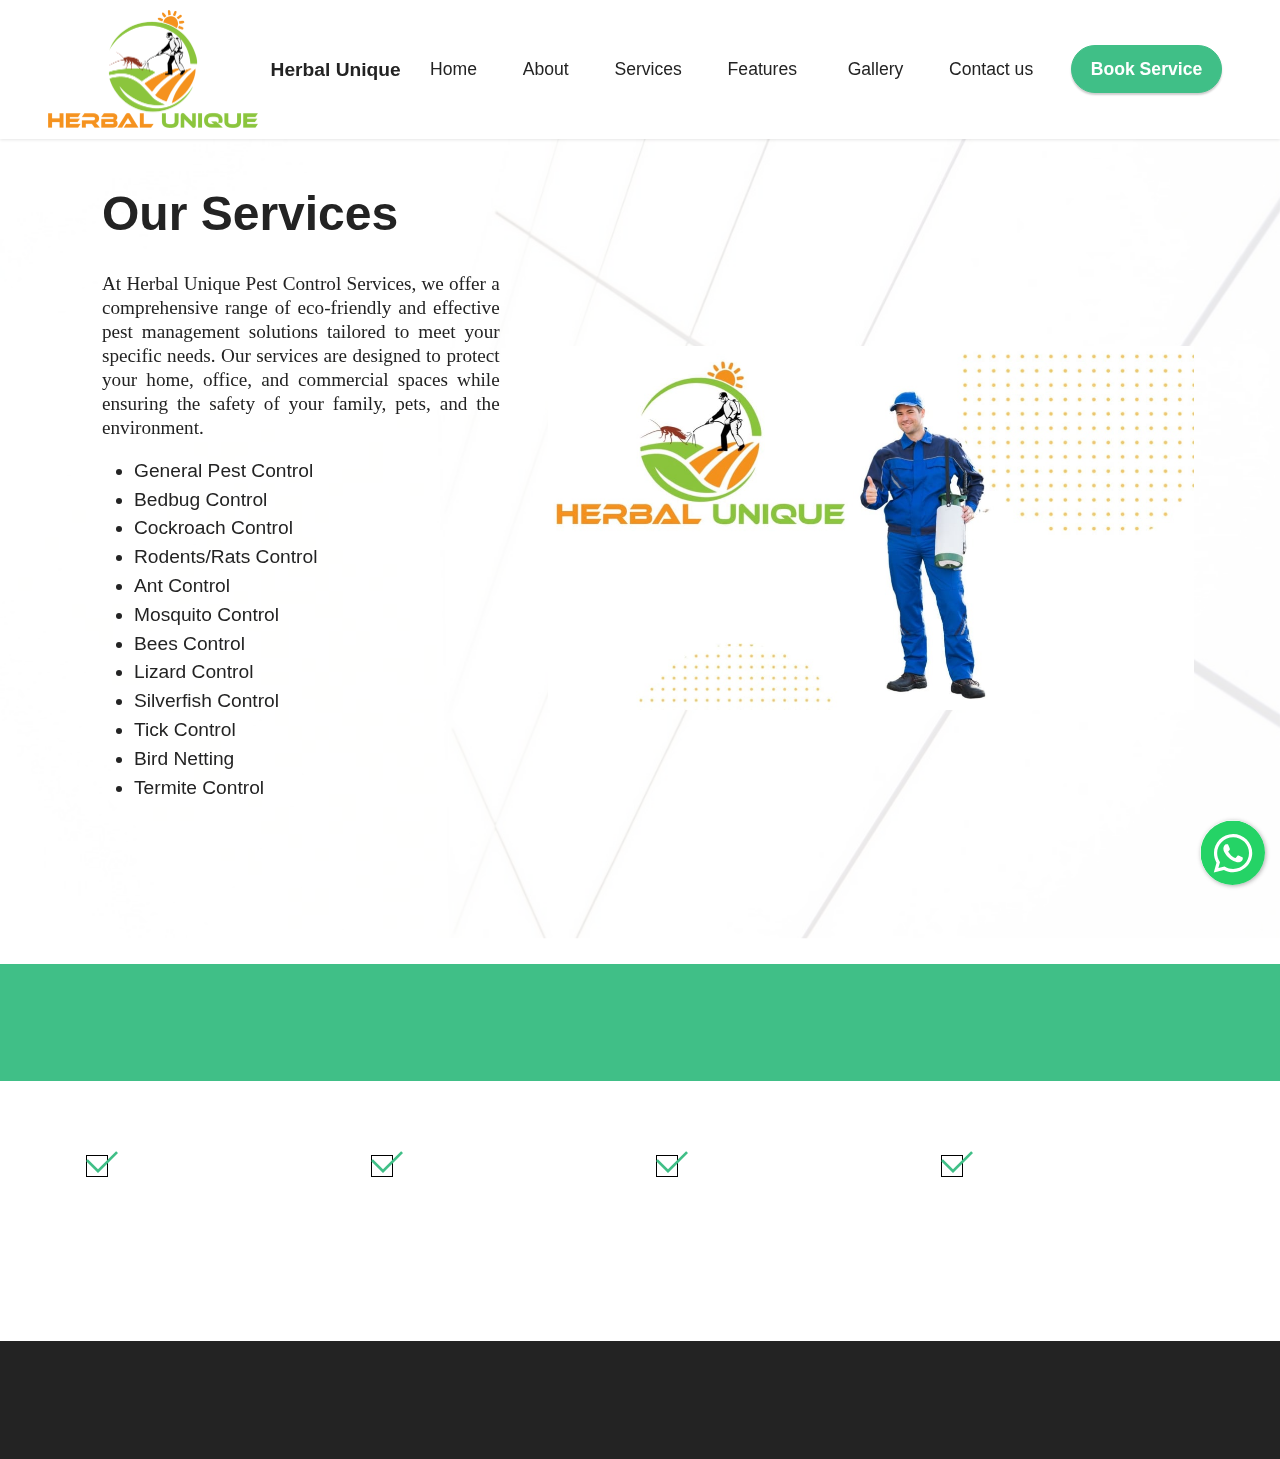
<file: service.html>
<!DOCTYPE html>
<html  >
<head>
  
  <meta charset="UTF-8">
  <meta http-equiv="X-UA-Compatible" content="IE=edge">
  
  <meta name="viewport" content="width=device-width, initial-scale=1, minimum-scale=1">
  <link rel="shortcut icon" href="assets/images/png-4-420x237.png" type="image/x-icon">
  <meta name="description" content="">
  
  
  <title>Services</title>
  <link rel="stylesheet" href="assets/web/assets/mobirise-icons2/mobirise2.css">
  <link rel="stylesheet" href="assets/bootstrap/css/bootstrap.min.css">
  <link rel="stylesheet" href="assets/bootstrap/css/bootstrap-grid.min.css">
  <link rel="stylesheet" href="assets/bootstrap/css/bootstrap-reboot.min.css">
  <link rel="stylesheet" href="assets/parallax/jarallax.css">
  <link rel="stylesheet" href="assets/animatecss/animate.css">
  <link rel="stylesheet" href="assets/chatbutton/floating-wpp.css">
    <link rel="stylesheet" href="assets/popup-overlay-plugin/style.css">
  <link rel="stylesheet" href="assets/dropdown/css/style.css">
  <link rel="stylesheet" href="assets/socicon/css/styles.css">
  <link rel="stylesheet" href="assets/theme/css/style.css">
  <link rel="preload" href="https://fonts.googleapis.com/css?family=PT+Sans:400,400i,700,700i&display=swap" as="style" onload="this.onload=null;this.rel='stylesheet'">
  <noscript><link rel="stylesheet" href="https://fonts.googleapis.com/css?family=PT+Sans:400,400i,700,700i&display=swap"></noscript>
  <link rel="preload" as="style" href="assets/mobirise/css/mbr-additional.css?v=Y2trmu"><link rel="stylesheet" href="assets/mobirise/css/mbr-additional.css?v=Y2trmu" type="text/css">

  
  
  

<meta name="theme-color" content="#06eb86">
<link rel="manifest" href="manifest.json">
<script src="sw-connect.js"></script>
<meta name="apple-mobile-web-app-capable" content="yes">
<link rel="apple-touch-startup-image" media="(device-width: 320px) and (device-height: 568px) and (-webkit-device-pixel-ratio: 2) and (orientation: portrait)" href="assets/images/apple-launch-640x1136.png">
<link rel="apple-touch-startup-image" media="(device-width: 375px) and (device-height: 667px) and (-webkit-device-pixel-ratio: 2) and (orientation: portrait)" href="assets/images/apple-launch-750x1334.png">
<link rel="apple-touch-startup-image" media="(device-width: 414px) and (device-height: 736px) and (-webkit-device-pixel-ratio: 3) and (orientation: portrait)" href="assets/images/apple-launch-1242x2208.png">
<link rel="apple-touch-startup-image" media="(device-width: 375px) and (device-height: 812px) and (-webkit-device-pixel-ratio: 3) and (orientation: portrait)" href="assets/images/apple-launch-1125x2436.png">
<link rel="apple-touch-startup-image" media="(device-width: 768px) and (device-height: 1024px) and (-webkit-device-pixel-ratio: 2) and (orientation: portrait)" href="assets/images/apple-launch-1536x2048.png">
<link rel="apple-touch-startup-image" media="(device-width: 834px) and (device-height: 1112px) and (-webkit-device-pixel-ratio: 2) and (orientation: portrait)" href="assets/images/apple-launch-1668x2224.png">
<link rel="apple-touch-startup-image" media="(device-width: 1024px) and (device-height: 1366px) and (-webkit-device-pixel-ratio: 2) and (orientation: portrait)" href="assets/images/apple-launch-2048x2732.png">
<meta name="apple-mobile-web-app-status-bar-style" content="default">
<meta name="apple-mobile-web-app-title" content="Herbal Unique">
<link rel="apple-touch-icon" href="apple-touch-icon.png"></head>
<body>
  
  <section data-bs-version="5.1" class="menu menu2 cid-uwISUar963" once="menu" id="menu2-18">
    
    <nav class="navbar navbar-dropdown navbar-fixed-top navbar-expand-lg">
        <div class="container-fluid">
            <div class="navbar-brand">
                <span class="navbar-logo">
                    <a href="index.html#image3-f">
                        <img src="[data-uri]" alt="Herbal_Uique_Logo" style="height: 7.4rem;" loading="lazy" class="lazyload" data-src="assets/images/png-4-420x237.png">
                    </a>
                </span>
                <span class="navbar-caption-wrap"><a class="navbar-caption text-black text-primary display-7" href="index.html#image3-f">Herbal Unique&nbsp;</a></span>
            </div>
            <button class="navbar-toggler" type="button" data-toggle="collapse" data-bs-toggle="collapse" data-target="#navbarSupportedContent" data-bs-target="#navbarSupportedContent" aria-controls="navbarNavAltMarkup" aria-expanded="false" aria-label="Toggle navigation">
                <div class="hamburger">
                    <span></span>
                    <span></span>
                    <span></span>
                    <span></span>
                </div>
            </button>
            <div class="collapse navbar-collapse" id="navbarSupportedContent">
                <ul class="navbar-nav nav-dropdown" data-app-modern-menu="true"><li class="nav-item"><a class="nav-link link text-black text-primary display-4" href="index.html#image3-f">Home</a></li><li class="nav-item"><a class="nav-link link text-black text-primary display-4" href="about.html">About</a></li>
                    <li class="nav-item"><a class="nav-link link text-black text-primary display-4" href="service.html#features12-1c">
                            Services</a></li>
                    <li class="nav-item"><a class="nav-link link text-black text-primary display-4" href="index.html#features12-t">Features&nbsp;</a>
                    </li><li class="nav-item"><a class="nav-link link text-black text-primary display-4" href="index.html#gallery1-i">Gallery</a></li><li class="nav-item"><a class="nav-link link text-black text-primary display-4" href="contact.html#forms01-1v">Contact us&nbsp;</a></li></ul>
                
                <div class="navbar-buttons mbr-section-btn"><a class="btn btn-success display-4" href="book_service.html#content4-23">Book Service</a></div>
            </div>
        </div>
    </nav>
</section>

<section data-bs-version="5.1" class="features12 cid-uwISUjoQfn mbr-parallax-background" id="features12-1c">

    

    
    <div class="mbr-overlay" style="opacity: 0.7; background-color: rgb(255, 255, 255);">
    </div>
    <div class="container">
        <div class="m-0 row align-items-center">
            <div class="col-12 col-lg">
                <div class="card-wrapper">
                    <div class="card-box">
                        <h4 class="card-title mbr-fonts-style mb-4 display-2">
                            <strong>Our Services&nbsp;</strong></h4>
                        <p class="mbr-text mbr-fonts-style mb-4 display-7"></p><div style="text-align: justify;"><span style="font-size: 1.2rem;">At Herbal Unique Pest Control Services, we offer a comprehensive range of eco-friendly and effective pest management solutions tailored to meet your specific needs. Our services are designed to protect your home, office, and commercial spaces while ensuring the safety of your family, pets, and the environment.</span></div><p></p>
                        <div class="mbr-text mbr-fonts-style counter-container display-7">
                            <ul>
                                <li>General Pest Control
</li><li>Bedbug Control
</li><li>Cockroach Control
</li><li>Rodents/Rats Control
</li><li>Ant Control
</li><li>Mosquito Control
</li><li>Bees Control
</li><li>Lizard Control
</li><li>Silverfish Control
</li><li>Tick Control
</li><li>Bird Netting
</li><li>Termite Control 
</li>
                            </ul><div><br></div>
                        </div>
                        
                    </div>
                </div>
            </div>
            <div class="p-0 col-12 col-lg-7 md-pb">
                <div class="image-wrapper">
                    <img src="[data-uri]" alt="" loading="lazy" class="lazyload" data-src="assets/images/overview-of-common-pests-1288x725.jpg">
                </div>
            </div>
        </div>
    </div>
</section>

<section data-bs-version="5.1" class="content4 cid-uwISUlzktd" id="content4-1d">
    

    
    
    <div class="container">
        <div class="row justify-content-center">
            <div class="title col-md-12 col-lg-12">
                <h3 class="mbr-section-title mbr-fonts-style align-center mb-4 display-2">
                    <strong>Our Features&nbsp;</strong></h3>
                
                
            </div>
        </div>
    </div>
</section>

<section data-bs-version="5.1" class="content3 cid-uwISUnE8AY" id="content3-1e">
    
    
    <div class="container">
        <div class="row justify-content-center">
            <div class="col-12 col-md-6 col-lg-3">
                <div class="wrap">
                    <span class="mbr-iconfont mobi-mbri-success mobi-mbri" style="color: rgb(64, 191, 135); fill: rgb(64, 191, 135);"></span> 
                </div>
                <h5 class="mbr-text mbr-fonts-style mt-2 display-4"><strong>100% Herbal Pest Control Services.</strong><div><strong><br></strong></div></h5>
            </div>
            <div class="col-12 col-md-6 col-lg-3">
                <div class="wrap">
                    <span class="mbr-iconfont mobi-mbri-success mobi-mbri" style="color: rgb(64, 191, 135); fill: rgb(64, 191, 135);"></span> 
                </div>
                <h5 class="mbr-text mbr-fonts-style mt-2 display-4"><strong>Patented &amp; Herbal Product Manufactures.</strong><div><strong><br></strong></div></h5>
            </div>
            <div class="col-12 col-md-6 col-lg-3">
                <div class="wrap">
                    <span class="mbr-iconfont mobi-mbri-success mobi-mbri" style="color: rgb(64, 191, 135); fill: rgb(64, 191, 135);"></span> 
                </div>
                <h5 class="mbr-text mbr-fonts-style mt-2 display-4"><strong>Save India&nbsp;from Toxic Chemical.</strong><div><strong><br></strong></div></h5>
            </div>
            <div class="col-12 col-md-6 col-lg-3">
                <div class="wrap">
                    <span class="mbr-iconfont mobi-mbri-success mobi-mbri" style="color: rgb(64, 191, 135); fill: rgb(64, 191, 135);"></span> 
                </div>
                <h5 class="mbr-text mbr-fonts-style mt-2 display-4"><strong>New Technology.</strong><div><strong><br></strong></div></h5>
            </div>
            
            
            
            
        </div>
    </div>
</section>

<section data-bs-version="5.1" class="footer7 cid-uwISUD55Hs" once="footers" id="footer7-1j">

    

    

    <div class="container">
        <div class="media-container-row align-center mbr-white">
            <div class="col-12">
                <p class="mbr-text mb-0 mbr-fonts-style display-7">
                    © Copyright 2024 Herbal Unique - All Rights Reserved<br><a href="https://my-webpage.github.io/sachinambekar/" class="text-primary" target="_blank">Sachin Ambekar&nbsp;</a></p>
                
                

            </div>
        </div>
    </div>
</section>


<script src="assets/bootstrap/js/bootstrap.bundle.min.js"></script>
  <script src="assets/parallax/jarallax.js"></script>
  <script src="assets/smoothscroll/smooth-scroll.js"></script>
  <script src="assets/ytplayer/index.js"></script>
  <script src="assets/chatbutton/floating-wpp.js"></script>
  <script src="assets/chatbutton/script.js"></script>
      <script src="assets/dropdown/js/navbar-dropdown.js"></script>
  <script src="assets/theme/js/script.js"></script>
  
  
  
 <div id="scrollToTop" class="scrollToTop mbr-arrow-up"><a style="text-align: center;"><i class="mbr-arrow-up-icon mbr-arrow-up-icon-cm cm-icon cm-icon-smallarrow-up"></i></a></div>
    <input name="animation" type="hidden">
  <script>"use strict";if("loading"in HTMLImageElement.prototype){document.querySelectorAll('img[loading="lazy"]').forEach(e=>{e.src=e.dataset.src;if(e.getAttribute("style")){e.setAttribute("data-temp-style",e.getAttribute("style"))};if(e.getAttribute("data-aspectratio")){e.style.paddingTop=100*e.getAttribute("data-aspectratio")+"%";e.style.height=0;}e.onload=function(){if(e.getAttribute("data-temp-style")){e.setAttribute("style", e.getAttribute("data-temp-style"))}else{e.removeAttribute("style")};e.removeAttribute("data-temp-style")}})}else{const e=document.createElement("script");e.src="https://cdnjs.cloudflare.com/ajax/libs/lazysizes/5.1.2/lazysizes.min.js";document.body.appendChild(e)}</script>
<div id="chatbutton-wa" data-phone="+919850793478" data-showpopup="true" data-headertitle="👋 Chat with us on WhatsApp!" data-popupmessage="Hi!👋

Type a message here. It will go straight to our phone! 🔥

Herbal Unique" data-placeholder="Type here" data-position="left" data-headercolor="#39847a" data-backgroundcolor="#e5ddd5" data-autoopentimeout="5" data-size="65px"><div class="floating-wpp-button" style="width: 65px; height: 65px;"><div class="floating-wpp-button-image"><!--?xml version="1.0" encoding="UTF-8" standalone="no"?--><svg xmlns="http://www.w3.org/2000/svg" xmlns:xlink="http://www.w3.org/1999/xlink" style="isolation:isolate" viewBox="0 0 800 800" width="65" height="65"><defs><clipPath id="_clipPath_A3g8G5hPEGG2L0B6hFCxamU4cc8rfqzQ"><rect width="800" height="800"></rect></clipPath></defs><g clip-path="url(#_clipPath_A3g8G5hPEGG2L0B6hFCxamU4cc8rfqzQ)"><g><path d=" M 787.59 800 L 12.41 800 C 5.556 800 0 793.332 0 785.108 L 0 14.892 C 0 6.667 5.556 0 12.41 0 L 787.59 0 C 794.444 0 800 6.667 800 14.892 L 800 785.108 C 800 793.332 794.444 800 787.59 800 Z " fill="rgb(37,211,102)"></path></g><g><path d=" M 508.558 450.429 C 502.67 447.483 473.723 433.24 468.325 431.273 C 462.929 429.308 459.003 428.328 455.078 434.22 C 451.153 440.114 439.869 453.377 436.434 457.307 C 433 461.236 429.565 461.729 423.677 458.78 C 417.79 455.834 398.818 449.617 376.328 429.556 C 358.825 413.943 347.008 394.663 343.574 388.768 C 340.139 382.873 343.207 379.687 346.155 376.752 C 348.804 374.113 352.044 369.874 354.987 366.436 C 357.931 362.999 358.912 360.541 360.875 356.614 C 362.837 352.683 361.857 349.246 360.383 346.299 C 358.912 343.352 347.136 314.369 342.231 302.579 C 337.451 291.099 332.597 292.654 328.983 292.472 C 325.552 292.301 321.622 292.265 317.698 292.265 C 313.773 292.265 307.394 293.739 301.996 299.632 C 296.6 305.527 281.389 319.772 281.389 348.752 C 281.389 377.735 302.487 405.731 305.431 409.661 C 308.376 413.592 346.949 473.062 406.015 498.566 C 420.062 504.634 431.03 508.256 439.581 510.969 C 453.685 515.451 466.521 514.818 476.666 513.302 C 487.978 511.613 511.502 499.06 516.409 485.307 C 521.315 471.55 521.315 459.762 519.842 457.307 C 518.371 454.851 514.446 453.377 508.558 450.429 Z  M 401.126 597.117 L 401.047 597.117 C 365.902 597.104 331.431 587.661 301.36 569.817 L 294.208 565.572 L 220.08 585.017 L 239.866 512.743 L 235.21 505.332 C 215.604 474.149 205.248 438.108 205.264 401.1 C 205.307 293.113 293.17 205.257 401.204 205.257 C 453.518 205.275 502.693 225.674 539.673 262.696 C 576.651 299.716 597.004 348.925 596.983 401.258 C 596.939 509.254 509.078 597.117 401.126 597.117 Z  M 567.816 234.565 C 523.327 190.024 464.161 165.484 401.124 165.458 C 271.24 165.458 165.529 271.161 165.477 401.085 C 165.46 442.617 176.311 483.154 196.932 518.892 L 163.502 641 L 288.421 608.232 C 322.839 627.005 361.591 636.901 401.03 636.913 L 401.126 636.913 L 401.127 636.913 C 530.998 636.913 636.717 531.2 636.77 401.274 C 636.794 338.309 612.306 279.105 567.816 234.565" fill-rule="evenodd" fill="rgb(255,255,255)"></path></g></g></svg></div></div></div>
 
</body>
</html>
</file>
<file: assets/chatbutton/floating-wpp.css>
.floating-wpp {
    position: fixed;
    bottom: 15px;
    left: 15px;
    font-size: 14px;
    transition: bottom 0.2s;
    z-index: 1021;
}

.floating-wpp .floating-wpp-button {
    position: relative;
    border-radius: 50%;
    box-shadow: 1px 1px 4px rgba(60, 60, 60, 0.4);
    transition: box-shadow 0.2s;
    cursor: pointer;
    overflow: hidden;
}

.floating-wpp .floating-wpp-button img,
.floating-wpp .floating-wpp-button svg {
    position: absolute;
    width: 100%;
    height: auto;
    object-fit: cover;
    top: 50%;
    left: 50%;
    transform: translate3d(-50%, -50%, 0);
    border-radius: 50%;
}

.floating-wpp:hover .floating-wpp-button {
    box-shadow: 1px 2px 8px rgba(60, 60, 60, 0.4);
}

.floating-wpp .floating-wpp-popup {
    /*border: 2px solid white;*/
    border-radius: 8px;
    background-color: #e5ddd5;
    position: absolute;
    overflow: hidden;
    padding: 0;
    box-shadow: 1px 2px 8px rgba(60, 60, 60, 0.25);
    width: 0px;
    height: 0px;
    bottom: 0;
    opacity: 0;
    transition: bottom 0.1s ease-out, opacity 0.2s ease-out;
    transform-origin: bottom;
}

.floating-wpp .floating-wpp-popup.active {
    padding: 0 15px 12px 15px;
    width: 280px;
    height: auto;
    bottom: 82px;
    opacity: 1;
}

.floating-wpp .floating-wpp-popup .floating-wpp-message {
    background-color: white;
    padding: 8px;
    border-radius: 7.5px 7.5px 7.5px 7.5px;
    box-shadow: 1px 1px 5px rgba(0, 0, 0, 0.15);
    opacity: 0;
    transition: opacity 0.2s;
    max-width: 100%;
}

.floating-wpp .floating-wpp-popup.active .floating-wpp-message {
    opacity: 1;
    transition-delay: 0.2s;
}

.floating-wpp .floating-wpp-popup .floating-wpp-head {
    text-align: left;
    color: white;
    margin: 0 -15px 15px -15px;
    padding: 15px 15px;
    display: flex;
    flex-direction: column;
    justify-content: space-between;
    cursor: pointer;
}

.floating-wpp-headName {
    margin: 0;
}

.floating-wpp .floating-wpp-popup .floating-wpp-head .close {
    position: absolute;
    top: 14px;
    right: 8px;
    color: #ffffff;
    text-shadow: none;
    opacity: 1;
    font-size: inherit;
}

.floating-wpp .floating-wpp-input-message {
    background-color: #e5ddd5;
    margin: 5px -15px -15px -15px;
    padding: 0 15px;
    display: flex;
    align-items: center;
}

.floating-wpp .floating-wpp-input-message textarea {
    border: 1px solid #ffffff;
    border-radius: 21px;
    box-shadow: none;
    padding: 8px 12px;
    margin: 10px 0 15px 0;
    width: 100%;
    max-width: 100%;
    font-family: inherit;
    font-size: inherit;
    resize: none;
    outline: none;
    color: #4a4a4a;
    box-shadow: 1px 2px 8px rgba(60, 60, 60, 0.25);
    visibility: visible !important;
    animation-delay: 0s;
    animation-duration: 0s;
}

.floating-wpp .floating-wpp-btn-send {
    margin: 10px 0 15px 12px;
    font-size: 0;
    cursor: pointer;
    box-shadow: 1px 2px 8px rgba(60, 60, 60, 0.25);
    border-radius: 50%;
}
</file>
<file: assets/popup-overlay-plugin/style.css>
html.is-builder .modal-backdrop.show {
    display: none !important;
}
</file>
<file: assets/dropdown/css/style.css>
.navbar-dropdown {
  left: 0;
  padding: 0;
  position: absolute;
  right: 0;
  top: 0;
  transition: all 0.45s ease;
  z-index: 1030;
  background: #282828; }
  .navbar-dropdown .navbar-logo {
    margin-right: 0.8rem;
    transition: margin 0.3s ease-in-out;
    vertical-align: middle; }
    .navbar-dropdown .navbar-logo img {
      height: 3.125rem;
      transition: all 0.3s ease-in-out; }
    .navbar-dropdown .navbar-logo.mbr-iconfont {
      font-size: 3.125rem;
      line-height: 3.125rem; }
  .navbar-dropdown .navbar-caption {
    font-weight: 700;
    white-space: normal;
    vertical-align: -4px;
    line-height: 3.125rem !important; }
    .navbar-dropdown .navbar-caption, .navbar-dropdown .navbar-caption:hover {
      color: inherit;
      text-decoration: none; }
  .navbar-dropdown .mbr-iconfont + .navbar-caption {
    vertical-align: -1px; }
  .navbar-dropdown.navbar-fixed-top {
    position: fixed; }
  .navbar-dropdown .navbar-brand span {
    vertical-align: -4px; }
  .navbar-dropdown.bg-color.transparent {
    background: none; }
  .navbar-dropdown.navbar-short .navbar-brand {
    padding: 0.625rem 0; }
    .navbar-dropdown.navbar-short .navbar-brand span {
      vertical-align: -1px; }
  .navbar-dropdown.navbar-short .navbar-caption {
    line-height: 2.375rem !important;
    vertical-align: -2px; }
  .navbar-dropdown.navbar-short .navbar-logo {
    margin-right: 0.5rem; }
    .navbar-dropdown.navbar-short .navbar-logo img {
      height: 2.375rem; }
    .navbar-dropdown.navbar-short .navbar-logo.mbr-iconfont {
      font-size: 2.375rem;
      line-height: 2.375rem; }
  .navbar-dropdown.navbar-short .mbr-table-cell {
    height: 3.625rem; }
  .navbar-dropdown .navbar-close {
    left: 0.6875rem;
    position: fixed;
    top: 0.75rem;
    z-index: 1000; }
  .navbar-dropdown .hamburger-icon {
    content: "";
    display: inline-block;
    vertical-align: middle;
    width: 16px;
    -webkit-box-shadow: 0 -6px 0 1px #282828,0 0 0 1px #282828,0 6px 0 1px #282828;
    -moz-box-shadow: 0 -6px 0 1px #282828,0 0 0 1px #282828,0 6px 0 1px #282828;
    box-shadow: 0 -6px 0 1px #282828,0 0 0 1px #282828,0 6px 0 1px #282828; }

.dropdown-menu .dropdown-toggle[data-toggle="dropdown-submenu"]::after {
  border-bottom: 0.35em solid transparent;
  border-left: 0.35em solid;
  border-right: 0;
  border-top: 0.35em solid transparent;
  margin-left: 0.3rem; }

.dropdown-menu .dropdown-item:focus {
  outline: 0; }

.nav-dropdown {
  font-size: 0.75rem;
  font-weight: 500;
  height: auto !important; }
  .nav-dropdown .nav-btn {
    padding-left: 1rem; }
  .nav-dropdown .link {
    margin: .667em 1.667em;
    font-weight: 500;
    padding: 0;
    transition: color .2s ease-in-out; }
    .nav-dropdown .link.dropdown-toggle {
      margin-right: 2.583em; }
      .nav-dropdown .link.dropdown-toggle::after {
        margin-left: .25rem;
        border-top: 0.35em solid;
        border-right: 0.35em solid transparent;
        border-left: 0.35em solid transparent;
        border-bottom: 0; }
      .nav-dropdown .link.dropdown-toggle[aria-expanded="true"] {
        margin: 0;
        padding: 0.667em 3.263em  0.667em 1.667em; }
  .nav-dropdown .link::after,
  .nav-dropdown .dropdown-item::after {
    color: inherit; }
  .nav-dropdown .btn {
    font-size: 0.75rem;
    font-weight: 700;
    letter-spacing: 0;
    margin-bottom: 0;
    padding-left: 1.25rem;
    padding-right: 1.25rem; }
  .nav-dropdown .dropdown-menu {
    border-radius: 0;
    border: 0;
    left: 0;
    margin: 0;
    padding-bottom: 1.25rem;
    padding-top: 1.25rem;
    position: relative; }
  .nav-dropdown .dropdown-submenu {
    margin-left: 0.125rem;
    top: 0; }
  .nav-dropdown .dropdown-item {
    font-weight: 500;
    line-height: 2;
    padding: 0.3846em 4.615em 0.3846em 1.5385em;
    position: relative;
    transition: color .2s ease-in-out, background-color .2s ease-in-out; }
    .nav-dropdown .dropdown-item::after {
      margin-top: -0.3077em;
      position: absolute;
      right: 1.1538em;
      top: 50%; }
    .nav-dropdown .dropdown-item:focus, .nav-dropdown .dropdown-item:hover {
      background: none; }

@media (max-width: 767px) {
  .nav-dropdown.navbar-toggleable-sm {
    bottom: 0;
    display: none;
    left: 0;
    overflow-x: hidden;
    position: fixed;
    top: 0;
    transform: translateX(-100%);
    -ms-transform: translateX(-100%);
    -webkit-transform: translateX(-100%);
    width: 18.75rem;
    z-index: 999; } }
.nav-dropdown.navbar-toggleable-xl {
  bottom: 0;
  display: none;
  left: 0;
  overflow-x: hidden;
  position: fixed;
  top: 0;
  transform: translateX(-100%);
  -ms-transform: translateX(-100%);
  -webkit-transform: translateX(-100%);
  width: 18.75rem;
  z-index: 999; }

.nav-dropdown-sm {
  display: block !important;
  overflow-x: hidden;
  overflow: auto;
  padding-top: 3.875rem; }
  .nav-dropdown-sm::after {
    content: "";
    display: block;
    height: 3rem;
    width: 100%; }
  .nav-dropdown-sm.collapse.in ~ .navbar-close {
    display: block !important; }
  .nav-dropdown-sm.collapsing, .nav-dropdown-sm.collapse.in {
    transform: translateX(0);
    -ms-transform: translateX(0);
    -webkit-transform: translateX(0);
    transition: all 0.25s ease-out;
    -webkit-transition: all 0.25s ease-out;
    background: #282828; }
  .nav-dropdown-sm.collapsing[aria-expanded="false"] {
    transform: translateX(-100%);
    -ms-transform: translateX(-100%);
    -webkit-transform: translateX(-100%); }
  .nav-dropdown-sm .nav-item {
    display: block;
    margin-left: 0 !important;
    padding-left: 0; }
  .nav-dropdown-sm .link,
  .nav-dropdown-sm .dropdown-item {
    border-top: 1px dotted rgba(255, 255, 255, 0.1);
    font-size: 0.8125rem;
    line-height: 1.6;
    margin: 0 !important;
    padding: 0.875rem 2.4rem 0.875rem 1.5625rem !important;
    position: relative;
    white-space: normal; }
    .nav-dropdown-sm .link:focus, .nav-dropdown-sm .link:hover,
    .nav-dropdown-sm .dropdown-item:focus,
    .nav-dropdown-sm .dropdown-item:hover {
      background: rgba(0, 0, 0, 0.2) !important;
      color: #c0a375; }
  .nav-dropdown-sm .nav-btn {
    position: relative;
    padding: 1.5625rem 1.5625rem 0 1.5625rem; }
    .nav-dropdown-sm .nav-btn::before {
      border-top: 1px dotted rgba(255, 255, 255, 0.1);
      content: "";
      left: 0;
      position: absolute;
      top: 0;
      width: 100%; }
    .nav-dropdown-sm .nav-btn + .nav-btn {
      padding-top: 0.625rem; }
      .nav-dropdown-sm .nav-btn + .nav-btn::before {
        display: none; }
  .nav-dropdown-sm .btn {
    padding: 0.625rem 0; }
  .nav-dropdown-sm .dropdown-toggle[data-toggle="dropdown-submenu"]::after {
    margin-left: .25rem;
    border-top: 0.35em solid;
    border-right: 0.35em solid transparent;
    border-left: 0.35em solid transparent;
    border-bottom: 0; }
  .nav-dropdown-sm .dropdown-toggle[data-toggle="dropdown-submenu"][aria-expanded="true"]::after {
    border-top: 0;
    border-right: 0.35em solid transparent;
    border-left: 0.35em solid transparent;
    border-bottom: 0.35em solid; }
  .nav-dropdown-sm .dropdown-menu {
    margin: 0;
    padding: 0;
    position: relative;
    top: 0;
    left: 0;
    width: 100%;
    border: 0;
    float: none;
    border-radius: 0;
    background: none; }
  .nav-dropdown-sm .dropdown-submenu {
    left: 100%;
    margin-left: 0.125rem;
    margin-top: -1.25rem;
    top: 0; }

.navbar-toggleable-sm .nav-dropdown .dropdown-menu {
  position: absolute; }

.navbar-toggleable-sm .nav-dropdown .dropdown-submenu {
  left: 100%;
  margin-left: 0.125rem;
  margin-top: -1.25rem;
  top: 0; }

.navbar-toggleable-sm.opened .nav-dropdown .dropdown-menu {
  position: relative; }

.navbar-toggleable-sm.opened .nav-dropdown .dropdown-submenu {
  left: 0;
  margin-left: 00rem;
  margin-top: 0rem;
  top: 0; }

.is-builder .nav-dropdown.collapsing {
  transition: none !important; }
</file>
<file: assets/socicon/css/styles.css>
@charset "UTF-8";

@font-face {
  font-family: 'Socicon';
  src:  url('../fonts/socicon.eot');
  src:  url('../fonts/socicon.eot?#iefix') format('embedded-opentype'),
    url('../fonts/socicon.woff2') format('woff2'),
    url('../fonts/socicon.ttf') format('truetype'),
    url('../fonts/socicon.woff') format('woff'),
    url('../fonts/socicon.svg#socicon') format('svg');
  font-weight: normal;
  font-style: normal;
  font-display: swap;
}

[data-icon]:before {
  font-family: "socicon" !important;
  content: attr(data-icon);
  font-style: normal !important;
  font-weight: normal !important;
  font-variant: normal !important;
  text-transform: none !important;
  speak: none;
  line-height: 1;
  -webkit-font-smoothing: antialiased;
  -moz-osx-font-smoothing: grayscale;
}

[class^="socicon-"], [class*=" socicon-"] {
  /* use !important to prevent issues with browser extensions that change fonts */
  font-family: 'Socicon' !important;
  speak: none;
  font-style: normal;
  font-weight: normal;
  font-variant: normal;
  text-transform: none;
  line-height: 1;

  /* Better Font Rendering =========== */
  -webkit-font-smoothing: antialiased;
  -moz-osx-font-smoothing: grayscale;
}

.socicon-500px:before {
  content: "\e000";
}
.socicon-8tracks:before {
  content: "\e001";
}
.socicon-airbnb:before {
  content: "\e002";
}
.socicon-alliance:before {
  content: "\e003";
}
.socicon-amazon:before {
  content: "\e004";
}
.socicon-amplement:before {
  content: "\e005";
}
.socicon-android:before {
  content: "\e006";
}
.socicon-angellist:before {
  content: "\e007";
}
.socicon-apple:before {
  content: "\e008";
}
.socicon-appnet:before {
  content: "\e009";
}
.socicon-baidu:before {
  content: "\e00a";
}
.socicon-bandcamp:before {
  content: "\e00b";
}
.socicon-battlenet:before {
  content: "\e00c";
}
.socicon-mixer:before {
  content: "\e00d";
}
.socicon-bebee:before {
  content: "\e00e";
}
.socicon-bebo:before {
  content: "\e00f";
}
.socicon-behance:before {
  content: "\e010";
}
.socicon-blizzard:before {
  content: "\e011";
}
.socicon-blogger:before {
  content: "\e012";
}
.socicon-buffer:before {
  content: "\e013";
}
.socicon-chrome:before {
  content: "\e014";
}
.socicon-coderwall:before {
  content: "\e015";
}
.socicon-curse:before {
  content: "\e016";
}
.socicon-dailymotion:before {
  content: "\e017";
}
.socicon-deezer:before {
  content: "\e018";
}
.socicon-delicious:before {
  content: "\e019";
}
.socicon-deviantart:before {
  content: "\e01a";
}
.socicon-diablo:before {
  content: "\e01b";
}
.socicon-digg:before {
  content: "\e01c";
}
.socicon-discord:before {
  content: "\e01d";
}
.socicon-disqus:before {
  content: "\e01e";
}
.socicon-douban:before {
  content: "\e01f";
}
.socicon-draugiem:before {
  content: "\e020";
}
.socicon-dribbble:before {
  content: "\e021";
}
.socicon-drupal:before {
  content: "\e022";
}
.socicon-ebay:before {
  content: "\e023";
}
.socicon-ello:before {
  content: "\e024";
}
.socicon-endomodo:before {
  content: "\e025";
}
.socicon-envato:before {
  content: "\e026";
}
.socicon-etsy:before {
  content: "\e027";
}
.socicon-facebook:before {
  content: "\e028";
}
.socicon-feedburner:before {
  content: "\e029";
}
.socicon-filmweb:before {
  content: "\e02a";
}
.socicon-firefox:before {
  content: "\e02b";
}
.socicon-flattr:before {
  content: "\e02c";
}
.socicon-flickr:before {
  content: "\e02d";
}
.socicon-formulr:before {
  content: "\e02e";
}
.socicon-forrst:before {
  content: "\e02f";
}
.socicon-foursquare:before {
  content: "\e030";
}
.socicon-friendfeed:before {
  content: "\e031";
}
.socicon-github:before {
  content: "\e032";
}
.socicon-goodreads:before {
  content: "\e033";
}
.socicon-google:before {
  content: "\e034";
}
.socicon-googlescholar:before {
  content: "\e035";
}
.socicon-googlegroups:before {
  content: "\e036";
}
.socicon-googlephotos:before {
  content: "\e037";
}
.socicon-googleplus:before {
  content: "\e038";
}
.socicon-grooveshark:before {
  content: "\e039";
}
.socicon-hackerrank:before {
  content: "\e03a";
}
.socicon-hearthstone:before {
  content: "\e03b";
}
.socicon-hellocoton:before {
  content: "\e03c";
}
.socicon-heroes:before {
  content: "\e03d";
}
.socicon-smashcast:before {
  content: "\e03e";
}
.socicon-horde:before {
  content: "\e03f";
}
.socicon-houzz:before {
  content: "\e040";
}
.socicon-icq:before {
  content: "\e041";
}
.socicon-identica:before {
  content: "\e042";
}
.socicon-imdb:before {
  content: "\e043";
}
.socicon-instagram:before {
  content: "\e044";
}
.socicon-issuu:before {
  content: "\e045";
}
.socicon-istock:before {
  content: "\e046";
}
.socicon-itunes:before {
  content: "\e047";
}
.socicon-keybase:before {
  content: "\e048";
}
.socicon-lanyrd:before {
  content: "\e049";
}
.socicon-lastfm:before {
  content: "\e04a";
}
.socicon-line:before {
  content: "\e04b";
}
.socicon-linkedin:before {
  content: "\e04c";
}
.socicon-livejournal:before {
  content: "\e04d";
}
.socicon-lyft:before {
  content: "\e04e";
}
.socicon-macos:before {
  content: "\e04f";
}
.socicon-mail:before {
  content: "\e050";
}
.socicon-medium:before {
  content: "\e051";
}
.socicon-meetup:before {
  content: "\e052";
}
.socicon-mixcloud:before {
  content: "\e053";
}
.socicon-modelmayhem:before {
  content: "\e054";
}
.socicon-mumble:before {
  content: "\e055";
}
.socicon-myspace:before {
  content: "\e056";
}
.socicon-newsvine:before {
  content: "\e057";
}
.socicon-nintendo:before {
  content: "\e058";
}
.socicon-npm:before {
  content: "\e059";
}
.socicon-odnoklassniki:before {
  content: "\e05a";
}
.socicon-openid:before {
  content: "\e05b";
}
.socicon-opera:before {
  content: "\e05c";
}
.socicon-outlook:before {
  content: "\e05d";
}
.socicon-overwatch:before {
  content: "\e05e";
}
.socicon-patreon:before {
  content: "\e05f";
}
.socicon-paypal:before {
  content: "\e060";
}
.socicon-periscope:before {
  content: "\e061";
}
.socicon-persona:before {
  content: "\e062";
}
.socicon-pinterest:before {
  content: "\e063";
}
.socicon-play:before {
  content: "\e064";
}
.socicon-player:before {
  content: "\e065";
}
.socicon-playstation:before {
  content: "\e066";
}
.socicon-pocket:before {
  content: "\e067";
}
.socicon-qq:before {
  content: "\e068";
}
.socicon-quora:before {
  content: "\e069";
}
.socicon-raidcall:before {
  content: "\e06a";
}
.socicon-ravelry:before {
  content: "\e06b";
}
.socicon-reddit:before {
  content: "\e06c";
}
.socicon-renren:before {
  content: "\e06d";
}
.socicon-researchgate:before {
  content: "\e06e";
}
.socicon-residentadvisor:before {
  content: "\e06f";
}
.socicon-reverbnation:before {
  content: "\e070";
}
.socicon-rss:before {
  content: "\e071";
}
.socicon-sharethis:before {
  content: "\e072";
}
.socicon-skype:before {
  content: "\e073";
}
.socicon-slideshare:before {
  content: "\e074";
}
.socicon-smugmug:before {
  content: "\e075";
}
.socicon-snapchat:before {
  content: "\e076";
}
.socicon-songkick:before {
  content: "\e077";
}
.socicon-soundcloud:before {
  content: "\e078";
}
.socicon-spotify:before {
  content: "\e079";
}
.socicon-stackexchange:before {
  content: "\e07a";
}
.socicon-stackoverflow:before {
  content: "\e07b";
}
.socicon-starcraft:before {
  content: "\e07c";
}
.socicon-stayfriends:before {
  content: "\e07d";
}
.socicon-steam:before {
  content: "\e07e";
}
.socicon-storehouse:before {
  content: "\e07f";
}
.socicon-strava:before {
  content: "\e080";
}
.socicon-streamjar:before {
  content: "\e081";
}
.socicon-stumbleupon:before {
  content: "\e082";
}
.socicon-swarm:before {
  content: "\e083";
}
.socicon-teamspeak:before {
  content: "\e084";
}
.socicon-teamviewer:before {
  content: "\e085";
}
.socicon-technorati:before {
  content: "\e086";
}
.socicon-telegram:before {
  content: "\e087";
}
.socicon-tripadvisor:before {
  content: "\e088";
}
.socicon-tripit:before {
  content: "\e089";
}
.socicon-triplej:before {
  content: "\e08a";
}
.socicon-tumblr:before {
  content: "\e08b";
}
.socicon-twitch:before {
  content: "\e08c";
}
.socicon-twitter:before {
  content: "\e08d";
}
.socicon-uber:before {
  content: "\e08e";
}
.socicon-ventrilo:before {
  content: "\e08f";
}
.socicon-viadeo:before {
  content: "\e090";
}
.socicon-viber:before {
  content: "\e091";
}
.socicon-viewbug:before {
  content: "\e092";
}
.socicon-vimeo:before {
  content: "\e093";
}
.socicon-vine:before {
  content: "\e094";
}
.socicon-vkontakte:before {
  content: "\e095";
}
.socicon-warcraft:before {
  content: "\e096";
}
.socicon-wechat:before {
  content: "\e097";
}
.socicon-weibo:before {
  content: "\e098";
}
.socicon-whatsapp:before {
  content: "\e099";
}
.socicon-wikipedia:before {
  content: "\e09a";
}
.socicon-windows:before {
  content: "\e09b";
}
.socicon-wordpress:before {
  content: "\e09c";
}
.socicon-wykop:before {
  content: "\e09d";
}
.socicon-xbox:before {
  content: "\e09e";
}
.socicon-xing:before {
  content: "\e09f";
}
.socicon-yahoo:before {
  content: "\e0a0";
}
.socicon-yammer:before {
  content: "\e0a1";
}
.socicon-yandex:before {
  content: "\e0a2";
}
.socicon-yelp:before {
  content: "\e0a3";
}
.socicon-younow:before {
  content: "\e0a4";
}
.socicon-youtube:before {
  content: "\e0a5";
}
.socicon-zapier:before {
  content: "\e0a6";
}
.socicon-zerply:before {
  content: "\e0a7";
}
.socicon-zomato:before {
  content: "\e0a8";
}
.socicon-zynga:before {
  content: "\e0a9";
}
.socicon-spreadshirt:before {
  content: "\e901";
}
.socicon-gamejolt:before {
  content: "\e902";
}
.socicon-trello:before {
  content: "\e903";
}
.socicon-tunein:before {
  content: "\e904";
}
.socicon-bloglovin:before {
  content: "\e905";
}
.socicon-gamewisp:before {
  content: "\e906";
}
.socicon-messenger:before {
  content: "\e907";
}
.socicon-pandora:before {
  content: "\e908";
}
.socicon-augment:before {
  content: "\e909";
}
.socicon-bitbucket:before {
  content: "\e90a";
}
.socicon-fyuse:before {
  content: "\e90b";
}
.socicon-yt-gaming:before {
  content: "\e90c";
}
.socicon-sketchfab:before {
  content: "\e90d";
}
.socicon-mobcrush:before {
  content: "\e90e";
}
.socicon-microsoft:before {
  content: "\e90f";
}
.socicon-realtor:before {
  content: "\e910";
}
.socicon-tidal:before {
  content: "\e911";
}
.socicon-qobuz:before {
  content: "\e912";
}
.socicon-natgeo:before {
  content: "\e913";
}
.socicon-mastodon:before {
  content: "\e914";
}
.socicon-unsplash:before {
  content: "\e915";
}
.socicon-homeadvisor:before {
  content: "\e916";
}
.socicon-angieslist:before {
  content: "\e917";
}
.socicon-codepen:before {
  content: "\e918";
}
.socicon-slack:before {
  content: "\e919";
}
.socicon-openaigym:before {
  content: "\e91a";
}
.socicon-logmein:before {
  content: "\e91b";
}
.socicon-fiverr:before {
  content: "\e91c";
}
.socicon-gotomeeting:before {
  content: "\e91d";
}
.socicon-aliexpress:before {
  content: "\e91e";
}
.socicon-guru:before {
  content: "\e91f";
}
.socicon-appstore:before {
  content: "\e920";
}
.socicon-homes:before {
  content: "\e921";
}
.socicon-zoom:before {
  content: "\e922";
}
.socicon-alibaba:before {
  content: "\e923";
}
.socicon-craigslist:before {
  content: "\e924";
}
.socicon-wix:before {
  content: "\e925";
}
.socicon-redfin:before {
  content: "\e926";
}
.socicon-googlecalendar:before {
  content: "\e927";
}
.socicon-shopify:before {
  content: "\e928";
}
.socicon-freelancer:before {
  content: "\e929";
}
.socicon-seedrs:before {
  content: "\e92a";
}
.socicon-bing:before {
  content: "\e92b";
}
.socicon-doodle:before {
  content: "\e92c";
}
.socicon-bonanza:before {
  content: "\e92d";
}
.socicon-squarespace:before {
  content: "\e92e";
}
.socicon-toptal:before {
  content: "\e92f";
}
.socicon-gust:before {
  content: "\e930";
}
.socicon-ask:before {
  content: "\e931";
}
.socicon-trulia:before {
  content: "\e932";
}
.socicon-loomly:before {
  content: "\e933";
}
.socicon-ghost:before {
  content: "\e934";
}
.socicon-upwork:before {
  content: "\e935";
}
.socicon-fundable:before {
  content: "\e936";
}
.socicon-booking:before {
  content: "\e937";
}
.socicon-googlemaps:before {
  content: "\e938";
}
.socicon-zillow:before {
  content: "\e939";
}
.socicon-niconico:before {
  content: "\e93a";
}
.socicon-toneden:before {
  content: "\e93b";
}
.socicon-crunchbase:before {
  content: "\e93c";
}
.socicon-homefy:before {
  content: "\e93d";
}
.socicon-calendly:before {
  content: "\e93e";
}
.socicon-livemaster:before {
  content: "\e93f";
}
.socicon-udemy:before {
  content: "\e940";
}
.socicon-codered:before {
  content: "\e941";
}
.socicon-origin:before {
  content: "\e942";
}
.socicon-nextdoor:before {
  content: "\e943";
}
.socicon-portfolio:before {
  content: "\e944";
}
.socicon-instructables:before {
  content: "\e945";
}
.socicon-gitlab:before {
  content: "\e946";
}
.socicon-hackernews:before {
  content: "\e947";
}
.socicon-smashwords:before {
  content: "\e948";
}
.socicon-kobo:before {
  content: "\e949";
}
.socicon-bookbub:before {
  content: "\e94a";
}
.socicon-mailru:before {
  content: "\e94b";
}
.socicon-moddb:before {
  content: "\e94c";
}
.socicon-indiedb:before {
  content: "\e94d";
}
.socicon-traxsource:before {
  content: "\e94e";
}
.socicon-gamefor:before {
  content: "\e94f";
}
.socicon-pixiv:before {
  content: "\e950";
}
.socicon-myanimelist:before {
  content: "\e951";
}
.socicon-blackberry:before {
  content: "\e952";
}
.socicon-wickr:before {
  content: "\e953";
}
.socicon-spip:before {
  content: "\e954";
}
.socicon-napster:before {
  content: "\e955";
}
.socicon-beatport:before {
  content: "\e956";
}
.socicon-hackerone:before {
  content: "\e957";
}
.socicon-internet:before {
  content: "\e958";
}
.socicon-ubuntu:before {
  content: "\e959";
}
.socicon-artstation:before {
  content: "\e95a";
}
.socicon-invision:before {
  content: "\e95b";
}
.socicon-torial:before {
  content: "\e95c";
}
.socicon-collectorz:before {
  content: "\e95d";
}
.socicon-seenthis:before {
  content: "\e95e";
}
.socicon-googleplaymusic:before {
  content: "\e95f";
}
.socicon-debian:before {
  content: "\e960";
}
.socicon-filmfreeway:before {
  content: "\e961";
}
.socicon-gnome:before {
  content: "\e962";
}
.socicon-itchio:before {
  content: "\e963";
}
.socicon-jamendo:before {
  content: "\e964";
}
.socicon-mix:before {
  content: "\e965";
}
.socicon-sharepoint:before {
  content: "\e966";
}
.socicon-tinder:before {
  content: "\e967";
}
.socicon-windguru:before {
  content: "\e968";
}
.socicon-cdbaby:before {
  content: "\e969";
}
.socicon-elementaryos:before {
  content: "\e96a";
}
.socicon-stage32:before {
  content: "\e96b";
}
.socicon-tiktok:before {
  content: "\e96c";
}
.socicon-gitter:before {
  content: "\e96d";
}
.socicon-letterboxd:before {
  content: "\e96e";
}
.socicon-threema:before {
  content: "\e96f";
}
.socicon-splice:before {
  content: "\e970";
}
.socicon-metapop:before {
  content: "\e971";
}
.socicon-naver:before {
  content: "\e972";
}
.socicon-remote:before {
  content: "\e973";
}
.socicon-flipboard:before {
  content: "\e974";
}
.socicon-googlehangouts:before {
  content: "\e975";
}
.socicon-dlive:before {
  content: "\e976";
}
.socicon-vsco:before {
  content: "\e977";
}
.socicon-stitcher:before {
  content: "\e978";
}
.socicon-avvo:before {
  content: "\e979";
}
.socicon-redbubble:before {
  content: "\e97a";
}
.socicon-society6:before {
  content: "\e97b";
}
.socicon-zazzle:before {
  content: "\e97c";
}
.socicon-eitaa:before {
  content: "\e97d";
}
.socicon-soroush:before {
  content: "\e97e";
}
.socicon-bale:before {
  content: "\e97f";
}
</file>
<file: assets/theme/css/style.css>
@charset "UTF-8";
section {
  background-color: #ffffff;
}

body {
  font-style: normal;
  line-height: 1.5;
  font-weight: 400;
  color: #232323;
  position: relative;
}

button {
  background-color: transparent;
  border-color: transparent;
}

section,
.container,
.container-fluid {
  position: relative;
  word-wrap: break-word;
}

a.mbr-iconfont:hover {
  text-decoration: none;
}

.article .lead p,
.article .lead ul,
.article .lead ol,
.article .lead pre,
.article .lead blockquote {
  margin-bottom: 0;
}

a {
  font-style: normal;
  font-weight: 400;
  cursor: pointer;
}
a, a:hover {
  text-decoration: none;
}

.mbr-section-title {
  font-style: normal;
  line-height: 1.3;
}

.mbr-section-subtitle {
  line-height: 1.3;
}

.mbr-text {
  font-style: normal;
  line-height: 1.7;
}

h1,
h2,
h3,
h4,
h5,
h6,
.display-1,
.display-2,
.display-4,
.display-5,
.display-7,
span,
p,
a {
  line-height: 1;
  word-break: break-word;
  word-wrap: break-word;
  font-weight: 400;
}

b,
strong {
  font-weight: bold;
}

input:-webkit-autofill, input:-webkit-autofill:hover, input:-webkit-autofill:focus, input:-webkit-autofill:active {
  transition-delay: 9999s;
  -webkit-transition-property: background-color, color;
  transition-property: background-color, color;
}

textarea[type=hidden] {
  display: none;
}

section {
  background-position: 50% 50%;
  background-repeat: no-repeat;
  background-size: cover;
}
section .mbr-background-video,
section .mbr-background-video-preview {
  position: absolute;
  bottom: 0;
  left: 0;
  right: 0;
  top: 0;
}

.hidden {
  visibility: hidden;
}

.mbr-z-index20 {
  z-index: 20;
}

/*! Base colors */
.mbr-white {
  color: #ffffff;
}

.mbr-black {
  color: #111111;
}

.mbr-bg-white {
  background-color: #ffffff;
}

.mbr-bg-black {
  background-color: #000000;
}

/*! Text-aligns */
.align-left {
  text-align: left;
}

.align-center {
  text-align: center;
}

.align-right {
  text-align: right;
}

/*! Font-weight  */
.mbr-light {
  font-weight: 300;
}

.mbr-regular {
  font-weight: 400;
}

.mbr-semibold {
  font-weight: 500;
}

.mbr-bold {
  font-weight: 700;
}

/*! Media  */
.media-content {
  flex-basis: 100%;
}

.media-container-row {
  display: flex;
  flex-direction: row;
  flex-wrap: wrap;
  justify-content: center;
  align-content: center;
  align-items: start;
}
.media-container-row .media-size-item {
  width: 400px;
}

.media-container-column {
  display: flex;
  flex-direction: column;
  flex-wrap: wrap;
  justify-content: center;
  align-content: center;
  align-items: stretch;
}
.media-container-column > * {
  width: 100%;
}

@media (min-width: 992px) {
  .media-container-row {
    flex-wrap: nowrap;
  }
}
figure {
  margin-bottom: 0;
  overflow: hidden;
}

figure[mbr-media-size] {
  transition: width 0.1s;
}

img,
iframe {
  display: block;
  width: 100%;
}

.card {
  background-color: transparent;
  border: none;
}

.card-box {
  width: 100%;
}

.card-img {
  text-align: center;
  flex-shrink: 0;
  -webkit-flex-shrink: 0;
}

.media {
  max-width: 100%;
  margin: 0 auto;
}

.mbr-figure {
  align-self: center;
}

.media-container > div {
  max-width: 100%;
}

.mbr-figure img,
.card-img img {
  width: 100%;
}

@media (max-width: 991px) {
  .media-size-item {
    width: auto !important;
  }

  .media {
    width: auto;
  }

  .mbr-figure {
    width: 100% !important;
  }
}
/*! Buttons */
.mbr-section-btn {
  margin-left: -0.6rem;
  margin-right: -0.6rem;
  font-size: 0;
}

.btn {
  font-weight: 600;
  border-width: 1px;
  font-style: normal;
  margin: 0.6rem 0.6rem;
  white-space: normal;
  transition: all 0.2s ease-in-out;
  display: inline-flex;
  align-items: center;
  justify-content: center;
  word-break: break-word;
}

.btn-sm {
  font-weight: 600;
  letter-spacing: 0px;
  transition: all 0.3s ease-in-out;
}

.btn-md {
  font-weight: 600;
  letter-spacing: 0px;
  transition: all 0.3s ease-in-out;
}

.btn-lg {
  font-weight: 600;
  letter-spacing: 0px;
  transition: all 0.3s ease-in-out;
}

.btn-form {
  margin: 0;
}
.btn-form:hover {
  cursor: pointer;
}

nav .mbr-section-btn {
  margin-left: 0rem;
  margin-right: 0rem;
}

/*! Btn icon margin */
.btn .mbr-iconfont,
.btn.btn-sm .mbr-iconfont {
  order: 1;
  cursor: pointer;
  margin-left: 0.5rem;
  vertical-align: sub;
}

.btn.btn-md .mbr-iconfont,
.btn.btn-md .mbr-iconfont {
  margin-left: 0.8rem;
}

.mbr-regular {
  font-weight: 400;
}

.mbr-semibold {
  font-weight: 500;
}

.mbr-bold {
  font-weight: 700;
}

[type=submit] {
  -webkit-appearance: none;
}

/*! Full-screen */
.mbr-fullscreen .mbr-overlay {
  min-height: 100vh;
}

.mbr-fullscreen {
  display: flex;
  display: -moz-flex;
  display: -ms-flex;
  display: -o-flex;
  align-items: center;
  min-height: 100vh;
  padding-top: 3rem;
  padding-bottom: 3rem;
}

/*! Map */
.map {
  height: 25rem;
  position: relative;
}
.map iframe {
  width: 100%;
  height: 100%;
}

/*! Scroll to top arrow */
.mbr-arrow-up {
  bottom: 25px;
  right: 90px;
  position: fixed;
  text-align: right;
  z-index: 5000;
  color: #ffffff;
  font-size: 22px;
}

.mbr-arrow-up a {
  background: rgba(0, 0, 0, 0.2);
  border-radius: 50%;
  color: #fff;
  display: inline-block;
  height: 60px;
  width: 60px;
  border: 2px solid #fff;
  outline-style: none !important;
  position: relative;
  text-decoration: none;
  transition: all 0.3s ease-in-out;
  cursor: pointer;
  text-align: center;
}
.mbr-arrow-up a:hover {
  background-color: rgba(0, 0, 0, 0.4);
}
.mbr-arrow-up a i {
  line-height: 60px;
}

.mbr-arrow-up-icon {
  display: block;
  color: #fff;
}

.mbr-arrow-up-icon::before {
  content: "›";
  display: inline-block;
  font-family: serif;
  font-size: 22px;
  line-height: 1;
  font-style: normal;
  position: relative;
  top: 6px;
  left: -4px;
  transform: rotate(-90deg);
}

/*! Arrow Down */
.mbr-arrow {
  position: absolute;
  bottom: 45px;
  left: 50%;
  width: 60px;
  height: 60px;
  cursor: pointer;
  background-color: rgba(80, 80, 80, 0.5);
  border-radius: 50%;
  transform: translateX(-50%);
}
@media (max-width: 767px) {
  .mbr-arrow {
    display: none;
  }
}
.mbr-arrow > a {
  display: inline-block;
  text-decoration: none;
  outline-style: none;
  -webkit-animation: arrowdown 1.7s ease-in-out infinite;
          animation: arrowdown 1.7s ease-in-out infinite;
  color: #ffffff;
}
.mbr-arrow > a > i {
  position: absolute;
  top: -2px;
  left: 15px;
  font-size: 2rem;
}

#scrollToTop a i::before {
  content: "";
  position: absolute;
  display: block;
  border-bottom: 2.5px solid #fff;
  border-left: 2.5px solid #fff;
  width: 27.8%;
  height: 27.8%;
  left: 50%;
  top: 51%;
  transform: translateY(-30%) translateX(-50%) rotate(135deg);
}

@keyframes arrowdown {
  0% {
    transform: translateY(0px);
  }
  50% {
    transform: translateY(-5px);
  }
  100% {
    transform: translateY(0px);
  }
}
@-webkit-keyframes arrowdown {
  0% {
    transform: translateY(0px);
  }
  50% {
    transform: translateY(-5px);
  }
  100% {
    transform: translateY(0px);
  }
}
@media (max-width: 500px) {
  .mbr-arrow-up {
    left: 0;
    right: 0;
    text-align: center;
  }
}
/*Gradients animation*/
@keyframes gradient-animation {
  from {
    background-position: 0% 100%;
    -webkit-animation-timing-function: ease-in-out;
            animation-timing-function: ease-in-out;
  }
  to {
    background-position: 100% 0%;
    -webkit-animation-timing-function: ease-in-out;
            animation-timing-function: ease-in-out;
  }
}
@-webkit-keyframes gradient-animation {
  from {
    background-position: 0% 100%;
    -webkit-animation-timing-function: ease-in-out;
            animation-timing-function: ease-in-out;
  }
  to {
    background-position: 100% 0%;
    -webkit-animation-timing-function: ease-in-out;
            animation-timing-function: ease-in-out;
  }
}
.bg-gradient {
  background-size: 200% 200%;
  animation: gradient-animation 5s infinite alternate;
  -webkit-animation: gradient-animation 5s infinite alternate;
}

.menu .navbar-brand {
  display: -webkit-flex;
}
.menu .navbar-brand span {
  display: flex;
  display: -webkit-flex;
}
.menu .navbar-brand .navbar-caption-wrap {
  display: -webkit-flex;
}
.menu .navbar-brand .navbar-logo img {
  display: -webkit-flex;
  width: auto;
}
@media (min-width: 768px) and (max-width: 991px) {
  .menu .navbar-toggleable-sm .navbar-nav {
    display: -ms-flexbox;
  }
}
@media (max-width: 991px) {
  .menu .navbar-collapse {
    max-height: 93.5vh;
  }
  .menu .navbar-collapse.show {
    overflow: auto;
  }
}
@media (min-width: 992px) {
  .menu .navbar-nav.nav-dropdown {
    display: -webkit-flex;
  }
  .menu .navbar-toggleable-sm .navbar-collapse {
    display: -webkit-flex !important;
  }
  .menu .collapsed .navbar-collapse {
    max-height: 93.5vh;
  }
  .menu .collapsed .navbar-collapse.show {
    overflow: auto;
  }
}
@media (max-width: 767px) {
  .menu .navbar-collapse {
    max-height: 80vh;
  }
}

.nav-link .mbr-iconfont {
  margin-right: 0.5rem;
}

.navbar {
  display: -webkit-flex;
  -webkit-flex-wrap: wrap;
  -webkit-align-items: center;
  -webkit-justify-content: space-between;
}

.navbar-collapse {
  -webkit-flex-basis: 100%;
  -webkit-flex-grow: 1;
  -webkit-align-items: center;
}

.nav-dropdown .link {
  padding: 0.667em 1.667em !important;
  margin: 0 !important;
}

.nav {
  display: -webkit-flex;
  -webkit-flex-wrap: wrap;
}

.row {
  display: -webkit-flex;
  -webkit-flex-wrap: wrap;
}

.justify-content-center {
  -webkit-justify-content: center;
}

.form-inline {
  display: -webkit-flex;
}

.card-wrapper {
  -webkit-flex: 1;
}

.carousel-control {
  z-index: 10;
  display: -webkit-flex;
}

.carousel-controls {
  display: -webkit-flex;
}

.media {
  display: -webkit-flex;
}

.form-group:focus {
  outline: none;
}

.jq-selectbox__select {
  padding: 7px 0;
  position: relative;
}

.jq-selectbox__dropdown {
  overflow: hidden;
  border-radius: 10px;
  position: absolute;
  top: 100%;
  left: 0 !important;
  width: 100% !important;
}

.jq-selectbox__trigger-arrow {
  right: 0;
  transform: translateY(-50%);
}

.jq-selectbox li {
  padding: 1.07em 0.5em;
}

input[type=range] {
  padding-left: 0 !important;
  padding-right: 0 !important;
}

.modal-dialog,
.modal-content {
  height: 100%;
}

.modal-dialog .carousel-inner {
  height: calc(100vh - 1.75rem);
}
@media (max-width: 575px) {
  .modal-dialog .carousel-inner {
    height: calc(100vh - 1rem);
  }
}

.carousel-item {
  text-align: center;
}

.carousel-item img {
  margin: auto;
}

.navbar-toggler {
  align-self: flex-start;
  padding: 0.25rem 0.75rem;
  font-size: 1.25rem;
  line-height: 1;
  background: transparent;
  border: 1px solid transparent;
  border-radius: 0.25rem;
}

.navbar-toggler:focus,
.navbar-toggler:hover {
  text-decoration: none;
  box-shadow: none;
}

.navbar-toggler-icon {
  display: inline-block;
  width: 1.5em;
  height: 1.5em;
  vertical-align: middle;
  content: "";
  background: no-repeat center center;
  background-size: 100% 100%;
}

.navbar-toggler-left {
  position: absolute;
  left: 1rem;
}

.navbar-toggler-right {
  position: absolute;
  right: 1rem;
}

.card-img {
  width: auto;
}

.menu .navbar.collapsed:not(.beta-menu) {
  flex-direction: column;
}

.carousel-item.active,
.carousel-item-next,
.carousel-item-prev {
  display: flex;
}

.note-air-layout .dropup .dropdown-menu,
.note-air-layout .navbar-fixed-bottom .dropdown .dropdown-menu {
  bottom: initial !important;
}

html,
body {
  height: auto;
  min-height: 100vh;
}

.dropup .dropdown-toggle::after {
  display: none;
}

.form-asterisk {
  font-family: initial;
  position: absolute;
  top: -2px;
  font-weight: normal;
}

.form-control-label {
  position: relative;
  cursor: pointer;
  margin-bottom: 0.357em;
  padding: 0;
}

.alert {
  color: #ffffff;
  border-radius: 0;
  border: 0;
  font-size: 1.1rem;
  line-height: 1.5;
  margin-bottom: 1.875rem;
  padding: 1.25rem;
  position: relative;
  text-align: center;
}
.alert.alert-form::after {
  background-color: inherit;
  bottom: -7px;
  content: "";
  display: block;
  height: 14px;
  left: 50%;
  margin-left: -7px;
  position: absolute;
  transform: rotate(45deg);
  width: 14px;
}

.form-control {
  background-color: #ffffff;
  background-clip: border-box;
  color: #232323;
  line-height: 1rem !important;
  height: auto;
  padding: 0.6rem 1.2rem;
  transition: border-color 0.25s ease 0s;
  border: 1px solid transparent !important;
  border-radius: 4px;
  box-shadow: rgba(0, 0, 0, 0.07) 0px 1px 1px 0px, rgba(0, 0, 0, 0.07) 0px 1px 3px 0px, rgba(0, 0, 0, 0.03) 0px 0px 0px 1px;
}
.form-active .form-control:invalid {
  border-color: red;
}

form .row {
  margin-left: -0.6rem;
  margin-right: -0.6rem;
}
form .row [class*=col] {
  padding-left: 0.6rem;
  padding-right: 0.6rem;
}

form .mbr-section-btn {
  margin: 0;
  padding-left: 0.6rem;
  padding-right: 0.6rem;
}

form .btn {
  display: flex;
  padding: 0.6rem 1.2rem;
  margin: 0;
}

form .form-check-input {
  margin-top: 0.5;
}

textarea.form-control {
  line-height: 1.5rem !important;
}

.form-group {
  margin-bottom: 1.2rem;
}

.form-control,
form .btn {
  min-height: 48px;
}

.gdpr-block label span.textGDPR input[name=gdpr] {
  top: 7px;
}

.form-control:focus {
  box-shadow: none;
}

:focus {
  outline: none;
}

.mbr-overlay {
  background-color: #000;
  bottom: 0;
  left: 0;
  opacity: 0.5;
  position: absolute;
  right: 0;
  top: 0;
  z-index: 0;
  pointer-events: none;
}

blockquote {
  font-style: italic;
  padding: 3rem;
  font-size: 1.09rem;
  position: relative;
  border-left: 3px solid;
}

ul,
ol,
pre,
blockquote {
  margin-bottom: 2.3125rem;
}

.mt-4 {
  margin-top: 2rem !important;
}

.mb-4 {
  margin-bottom: 2rem !important;
}

@media (min-width: 992px) {
  .container {
    padding-left: 16px;
    padding-right: 16px;
  }

  .row {
    margin-left: -16px;
    margin-right: -16px;
  }
  .row > [class*=col] {
    padding-left: 16px;
    padding-right: 16px;
  }
}
@media (min-width: 768px) {
  .container-fluid {
    padding-left: 32px;
    padding-right: 32px;
  }
}
@media (min-width: 768px) and (max-width: 991px) {
  .mbr-container {
    padding-left: 32px;
    padding-right: 32px;
  }
}
@media (max-width: 767px) {
  .mbr-container {
    padding-left: 16px;
    padding-right: 16px;
  }
}
.card-wrapper,
.item-wrapper {
  overflow: hidden;
}

.app-video-wrapper > img {
  opacity: 1;
}

.item {
  position: relative;
}

.dropdown-menu .dropdown-menu {
  left: 100%;
}

.dropdown-item + .dropdown-menu {
  display: none;
}

.dropdown-item:hover + .dropdown-menu,
.dropdown-menu:hover {
  display: block;
}

@media (min-aspect-ratio: 16/9) {
  .mbr-video-foreground {
    height: 300% !important;
    top: -100% !important;
  }
}
@media (max-aspect-ratio: 16/9) {
  .mbr-video-foreground {
    width: 300% !important;
    left: -100% !important;
  }
}
</file>
<file: assets/mobirise/css/mbr-additional.css>
body {
  font-family: Jost;
}
.display-1 {
  font-family: 'PT Sans', sans-serif;
  font-size: 4.6rem;
  line-height: 1.1;
}
.display-1 > .mbr-iconfont {
  font-size: 5.75rem;
}
.display-2 {
  font-family: 'PT Sans', sans-serif;
  font-size: 3rem;
  line-height: 1.1;
}
.display-2 > .mbr-iconfont {
  font-size: 3.75rem;
}
.display-4 {
  font-family: 'PT Sans', sans-serif;
  font-size: 1.1rem;
  line-height: 1.5;
}
.display-4 > .mbr-iconfont {
  font-size: 1.375rem;
}
.display-5 {
  font-family: 'PT Sans', sans-serif;
  font-size: 2rem;
  line-height: 1.5;
}
.display-5 > .mbr-iconfont {
  font-size: 2.5rem;
}
.display-7 {
  font-family: 'PT Sans', sans-serif;
  font-size: 1.2rem;
  line-height: 1.5;
}
.display-7 > .mbr-iconfont {
  font-size: 1.5rem;
}
/* ---- Fluid typography for mobile devices ---- */
/* 1.4 - font scale ratio ( bootstrap == 1.42857 ) */
/* 100vw - current viewport width */
/* (48 - 20)  48 == 48rem == 768px, 20 == 20rem == 320px(minimal supported viewport) */
/* 0.65 - min scale variable, may vary */
@media (max-width: 992px) {
  .display-1 {
    font-size: 3.68rem;
  }
}
@media (max-width: 768px) {
  .display-1 {
    font-size: 3.22rem;
    font-size: calc( 2.26rem + (4.6 - 2.26) * ((100vw - 20rem) / (48 - 20)));
    line-height: calc( 1.1 * (2.26rem + (4.6 - 2.26) * ((100vw - 20rem) / (48 - 20))));
  }
  .display-2 {
    font-size: 2.4rem;
    font-size: calc( 1.7rem + (3 - 1.7) * ((100vw - 20rem) / (48 - 20)));
    line-height: calc( 1.3 * (1.7rem + (3 - 1.7) * ((100vw - 20rem) / (48 - 20))));
  }
  .display-4 {
    font-size: 0.88rem;
    font-size: calc( 1.0350000000000001rem + (1.1 - 1.0350000000000001) * ((100vw - 20rem) / (48 - 20)));
    line-height: calc( 1.4 * (1.0350000000000001rem + (1.1 - 1.0350000000000001) * ((100vw - 20rem) / (48 - 20))));
  }
  .display-5 {
    font-size: 1.6rem;
    font-size: calc( 1.35rem + (2 - 1.35) * ((100vw - 20rem) / (48 - 20)));
    line-height: calc( 1.4 * (1.35rem + (2 - 1.35) * ((100vw - 20rem) / (48 - 20))));
  }
  .display-7 {
    font-size: 0.96rem;
    font-size: calc( 1.07rem + (1.2 - 1.07) * ((100vw - 20rem) / (48 - 20)));
    line-height: calc( 1.4 * (1.07rem + (1.2 - 1.07) * ((100vw - 20rem) / (48 - 20))));
  }
}
/* Buttons */
.btn {
  padding: 0.6rem 1.2rem;
  border-radius: 4px;
}
.btn-sm {
  padding: 0.6rem 1.2rem;
  border-radius: 4px;
}
.btn-md {
  padding: 0.6rem 1.2rem;
  border-radius: 4px;
}
.btn-lg {
  padding: 1rem 2.6rem;
  border-radius: 4px;
}
.bg-primary {
  background-color: #06eb86 !important;
}
.bg-success {
  background-color: #40bf87 !important;
}
.bg-info {
  background-color: #47b5ed !important;
}
.bg-warning {
  background-color: #ffe161 !important;
}
.bg-danger {
  background-color: #ff9966 !important;
}
.btn-primary,
.btn-primary:active {
  background-color: #06eb86 !important;
  border-color: #06eb86 !important;
  color: #000000 !important;
  box-shadow: 0 2px 2px 0 rgba(0, 0, 0, 0.2);
}
.btn-primary:hover,
.btn-primary:focus,
.btn-primary.focus,
.btn-primary.active {
  color: #ffffff !important;
  background-color: #049656 !important;
  border-color: #049656 !important;
  box-shadow: 0 2px 5px 0 rgba(0, 0, 0, 0.2);
}
.btn-primary.disabled,
.btn-primary:disabled {
  color: #000000 !important;
  background-color: #049656 !important;
  border-color: #049656 !important;
}
.btn-secondary,
.btn-secondary:active {
  background-color: #06eb86 !important;
  border-color: #06eb86 !important;
  color: #000000 !important;
  box-shadow: 0 2px 2px 0 rgba(0, 0, 0, 0.2);
}
.btn-secondary:hover,
.btn-secondary:focus,
.btn-secondary.focus,
.btn-secondary.active {
  color: #ffffff !important;
  background-color: #049656 !important;
  border-color: #049656 !important;
  box-shadow: 0 2px 5px 0 rgba(0, 0, 0, 0.2);
}
.btn-secondary.disabled,
.btn-secondary:disabled {
  color: #000000 !important;
  background-color: #049656 !important;
  border-color: #049656 !important;
}
.btn-info,
.btn-info:active {
  background-color: #47b5ed !important;
  border-color: #47b5ed !important;
  color: #ffffff !important;
  box-shadow: 0 2px 2px 0 rgba(0, 0, 0, 0.2);
}
.btn-info:hover,
.btn-info:focus,
.btn-info.focus,
.btn-info.active {
  color: #ffffff !important;
  background-color: #148cca !important;
  border-color: #148cca !important;
  box-shadow: 0 2px 5px 0 rgba(0, 0, 0, 0.2);
}
.btn-info.disabled,
.btn-info:disabled {
  color: #ffffff !important;
  background-color: #148cca !important;
  border-color: #148cca !important;
}
.btn-success,
.btn-success:active {
  background-color: #40bf87 !important;
  border-color: #40bf87 !important;
  color: #ffffff !important;
  box-shadow: 0 2px 2px 0 rgba(0, 0, 0, 0.2);
}
.btn-success:hover,
.btn-success:focus,
.btn-success.focus,
.btn-success.active {
  color: #ffffff !important;
  background-color: #2a7e59 !important;
  border-color: #2a7e59 !important;
  box-shadow: 0 2px 5px 0 rgba(0, 0, 0, 0.2);
}
.btn-success.disabled,
.btn-success:disabled {
  color: #ffffff !important;
  background-color: #2a7e59 !important;
  border-color: #2a7e59 !important;
}
.btn-warning,
.btn-warning:active {
  background-color: #ffe161 !important;
  border-color: #ffe161 !important;
  color: #614f00 !important;
  box-shadow: 0 2px 2px 0 rgba(0, 0, 0, 0.2);
}
.btn-warning:hover,
.btn-warning:focus,
.btn-warning.focus,
.btn-warning.active {
  color: #0a0800 !important;
  background-color: #ffd10a !important;
  border-color: #ffd10a !important;
  box-shadow: 0 2px 5px 0 rgba(0, 0, 0, 0.2);
}
.btn-warning.disabled,
.btn-warning:disabled {
  color: #614f00 !important;
  background-color: #ffd10a !important;
  border-color: #ffd10a !important;
}
.btn-danger,
.btn-danger:active {
  background-color: #ff9966 !important;
  border-color: #ff9966 !important;
  color: #ffffff !important;
  box-shadow: 0 2px 2px 0 rgba(0, 0, 0, 0.2);
}
.btn-danger:hover,
.btn-danger:focus,
.btn-danger.focus,
.btn-danger.active {
  color: #ffffff !important;
  background-color: #ff5f0f !important;
  border-color: #ff5f0f !important;
  box-shadow: 0 2px 5px 0 rgba(0, 0, 0, 0.2);
}
.btn-danger.disabled,
.btn-danger:disabled {
  color: #ffffff !important;
  background-color: #ff5f0f !important;
  border-color: #ff5f0f !important;
}
.btn-white,
.btn-white:active {
  background-color: #fafafa !important;
  border-color: #fafafa !important;
  color: #7a7a7a !important;
  box-shadow: 0 2px 2px 0 rgba(0, 0, 0, 0.2);
}
.btn-white:hover,
.btn-white:focus,
.btn-white.focus,
.btn-white.active {
  color: #4f4f4f !important;
  background-color: #cfcfcf !important;
  border-color: #cfcfcf !important;
  box-shadow: 0 2px 5px 0 rgba(0, 0, 0, 0.2);
}
.btn-white.disabled,
.btn-white:disabled {
  color: #7a7a7a !important;
  background-color: #cfcfcf !important;
  border-color: #cfcfcf !important;
}
.btn-black,
.btn-black:active {
  background-color: #232323 !important;
  border-color: #232323 !important;
  color: #ffffff !important;
  box-shadow: 0 2px 2px 0 rgba(0, 0, 0, 0.2);
}
.btn-black:hover,
.btn-black:focus,
.btn-black.focus,
.btn-black.active {
  color: #ffffff !important;
  background-color: #000000 !important;
  border-color: #000000 !important;
  box-shadow: 0 2px 5px 0 rgba(0, 0, 0, 0.2);
}
.btn-black.disabled,
.btn-black:disabled {
  color: #ffffff !important;
  background-color: #000000 !important;
  border-color: #000000 !important;
}
.btn-primary-outline,
.btn-primary-outline:active {
  background-color: transparent !important;
  border-color: transparent;
  color: #06eb86;
}
.btn-primary-outline:hover,
.btn-primary-outline:focus,
.btn-primary-outline.focus,
.btn-primary-outline.active {
  color: #049656 !important;
  background-color: transparent!important;
  border-color: transparent!important;
  box-shadow: none!important;
}
.btn-primary-outline.disabled,
.btn-primary-outline:disabled {
  color: #000000 !important;
  background-color: #06eb86 !important;
  border-color: #06eb86 !important;
}
.btn-secondary-outline,
.btn-secondary-outline:active {
  background-color: transparent !important;
  border-color: transparent;
  color: #06eb86;
}
.btn-secondary-outline:hover,
.btn-secondary-outline:focus,
.btn-secondary-outline.focus,
.btn-secondary-outline.active {
  color: #049656 !important;
  background-color: transparent!important;
  border-color: transparent!important;
  box-shadow: none!important;
}
.btn-secondary-outline.disabled,
.btn-secondary-outline:disabled {
  color: #000000 !important;
  background-color: #06eb86 !important;
  border-color: #06eb86 !important;
}
.btn-info-outline,
.btn-info-outline:active {
  background-color: transparent !important;
  border-color: transparent;
  color: #47b5ed;
}
.btn-info-outline:hover,
.btn-info-outline:focus,
.btn-info-outline.focus,
.btn-info-outline.active {
  color: #148cca !important;
  background-color: transparent!important;
  border-color: transparent!important;
  box-shadow: none!important;
}
.btn-info-outline.disabled,
.btn-info-outline:disabled {
  color: #ffffff !important;
  background-color: #47b5ed !important;
  border-color: #47b5ed !important;
}
.btn-success-outline,
.btn-success-outline:active {
  background-color: transparent !important;
  border-color: transparent;
  color: #40bf87;
}
.btn-success-outline:hover,
.btn-success-outline:focus,
.btn-success-outline.focus,
.btn-success-outline.active {
  color: #2a7e59 !important;
  background-color: transparent!important;
  border-color: transparent!important;
  box-shadow: none!important;
}
.btn-success-outline.disabled,
.btn-success-outline:disabled {
  color: #ffffff !important;
  background-color: #40bf87 !important;
  border-color: #40bf87 !important;
}
.btn-warning-outline,
.btn-warning-outline:active {
  background-color: transparent !important;
  border-color: transparent;
  color: #ffe161;
}
.btn-warning-outline:hover,
.btn-warning-outline:focus,
.btn-warning-outline.focus,
.btn-warning-outline.active {
  color: #ffd10a !important;
  background-color: transparent!important;
  border-color: transparent!important;
  box-shadow: none!important;
}
.btn-warning-outline.disabled,
.btn-warning-outline:disabled {
  color: #614f00 !important;
  background-color: #ffe161 !important;
  border-color: #ffe161 !important;
}
.btn-danger-outline,
.btn-danger-outline:active {
  background-color: transparent !important;
  border-color: transparent;
  color: #ff9966;
}
.btn-danger-outline:hover,
.btn-danger-outline:focus,
.btn-danger-outline.focus,
.btn-danger-outline.active {
  color: #ff5f0f !important;
  background-color: transparent!important;
  border-color: transparent!important;
  box-shadow: none!important;
}
.btn-danger-outline.disabled,
.btn-danger-outline:disabled {
  color: #ffffff !important;
  background-color: #ff9966 !important;
  border-color: #ff9966 !important;
}
.btn-black-outline,
.btn-black-outline:active {
  background-color: transparent !important;
  border-color: transparent;
  color: #232323;
}
.btn-black-outline:hover,
.btn-black-outline:focus,
.btn-black-outline.focus,
.btn-black-outline.active {
  color: #000000 !important;
  background-color: transparent!important;
  border-color: transparent!important;
  box-shadow: none!important;
}
.btn-black-outline.disabled,
.btn-black-outline:disabled {
  color: #ffffff !important;
  background-color: #232323 !important;
  border-color: #232323 !important;
}
.btn-white-outline,
.btn-white-outline:active {
  background-color: transparent !important;
  border-color: transparent;
  color: #fafafa;
}
.btn-white-outline:hover,
.btn-white-outline:focus,
.btn-white-outline.focus,
.btn-white-outline.active {
  color: #cfcfcf !important;
  background-color: transparent!important;
  border-color: transparent!important;
  box-shadow: none!important;
}
.btn-white-outline.disabled,
.btn-white-outline:disabled {
  color: #7a7a7a !important;
  background-color: #fafafa !important;
  border-color: #fafafa !important;
}
.text-primary {
  color: #06eb86 !important;
}
.text-secondary {
  color: #06eb86 !important;
}
.text-success {
  color: #40bf87 !important;
}
.text-info {
  color: #47b5ed !important;
}
.text-warning {
  color: #ffe161 !important;
}
.text-danger {
  color: #ff9966 !important;
}
.text-white {
  color: #fafafa !important;
}
.text-black {
  color: #232323 !important;
}
a.text-primary:hover,
a.text-primary:focus,
a.text-primary.active {
  color: #03884d !important;
}
a.text-secondary:hover,
a.text-secondary:focus,
a.text-secondary.active {
  color: #03884d !important;
}
a.text-success:hover,
a.text-success:focus,
a.text-success.active {
  color: #267351 !important;
}
a.text-info:hover,
a.text-info:focus,
a.text-info.active {
  color: #1283bc !important;
}
a.text-warning:hover,
a.text-warning:focus,
a.text-warning.active {
  color: #facb00 !important;
}
a.text-danger:hover,
a.text-danger:focus,
a.text-danger.active {
  color: #ff5500 !important;
}
a.text-white:hover,
a.text-white:focus,
a.text-white.active {
  color: #c7c7c7 !important;
}
a.text-black:hover,
a.text-black:focus,
a.text-black.active {
  color: #000000 !important;
}
a[class*="text-"]:not(.nav-link):not(.dropdown-item):not([role]):not(.navbar-caption) {
  position: relative;
  background-image: transparent;
  background-size: 10000px 2px;
  background-repeat: no-repeat;
  background-position: 0px 1.2em;
  background-position: -10000px 1.2em;
}
a[class*="text-"]:not(.nav-link):not(.dropdown-item):not([role]):not(.navbar-caption):hover {
  transition: background-position 2s ease-in-out;
  background-image: linear-gradient(currentColor 50%, currentColor 50%);
  background-position: 0px 1.2em;
}
.nav-tabs .nav-link.active {
  color: #06eb86;
}
.nav-tabs .nav-link:not(.active) {
  color: #232323;
}
.alert-success {
  background-color: #70c770;
}
.alert-info {
  background-color: #47b5ed;
}
.alert-warning {
  background-color: #ffe161;
}
.alert-danger {
  background-color: #ff9966;
}
.mbr-section-btn a.btn:not(.btn-form) {
  border-radius: 100px;
}
.mbr-gallery-filter li a {
  border-radius: 100px !important;
}
.mbr-gallery-filter li.active .btn {
  background-color: #06eb86;
  border-color: #06eb86;
  color: #000b06;
}
.mbr-gallery-filter li.active .btn:focus {
  box-shadow: none;
}
.nav-tabs .nav-link {
  border-radius: 100px !important;
}
a,
a:hover {
  color: #06eb86;
}
.mbr-plan-header.bg-primary .mbr-plan-subtitle,
.mbr-plan-header.bg-primary .mbr-plan-price-desc {
  color: #c0fde2;
}
.mbr-plan-header.bg-success .mbr-plan-subtitle,
.mbr-plan-header.bg-success .mbr-plan-price-desc {
  color: #a0dfc3;
}
.mbr-plan-header.bg-info .mbr-plan-subtitle,
.mbr-plan-header.bg-info .mbr-plan-price-desc {
  color: #ffffff;
}
.mbr-plan-header.bg-warning .mbr-plan-subtitle,
.mbr-plan-header.bg-warning .mbr-plan-price-desc {
  color: #ffffff;
}
.mbr-plan-header.bg-danger .mbr-plan-subtitle,
.mbr-plan-header.bg-danger .mbr-plan-price-desc {
  color: #ffffff;
}
/* Scroll to top button*/
#scrollToTop a {
  border-radius: 100px;
}
.form-control {
  font-family: 'PT Sans', sans-serif;
  font-size: 1.1rem;
  line-height: 1.5;
  font-weight: 400;
}
.form-control > .mbr-iconfont {
  font-size: 1.375rem;
}
.form-control:hover,
.form-control:focus {
  box-shadow: rgba(0, 0, 0, 0.07) 0px 1px 1px 0px, rgba(0, 0, 0, 0.07) 0px 1px 3px 0px, rgba(0, 0, 0, 0.03) 0px 0px 0px 1px;
  border-color: #06eb86 !important;
}
.form-control:-webkit-input-placeholder {
  font-family: 'PT Sans', sans-serif;
  font-size: 1.1rem;
  line-height: 1.5;
  font-weight: 400;
}
.form-control:-webkit-input-placeholder > .mbr-iconfont {
  font-size: 1.375rem;
}
blockquote {
  border-color: #06eb86;
}
/* Forms */
.mbr-form .input-group-btn a.btn {
  border-radius: 100px !important;
}
.mbr-form .input-group-btn a.btn:hover {
  box-shadow: 0 10px 40px 0 rgba(0, 0, 0, 0.2);
}
.mbr-form .input-group-btn button[type="submit"] {
  border-radius: 100px !important;
  padding: 1rem 3rem;
}
.mbr-form .input-group-btn button[type="submit"]:hover {
  box-shadow: 0 10px 40px 0 rgba(0, 0, 0, 0.2);
}
.jq-selectbox li:hover,
.jq-selectbox li.selected {
  background-color: #06eb86;
  color: #000000;
}
.jq-number__spin {
  transition: 0.25s ease;
}
.jq-number__spin:hover {
  border-color: #06eb86;
}
.jq-selectbox .jq-selectbox__trigger-arrow,
.jq-number__spin.minus:after,
.jq-number__spin.plus:after {
  transition: 0.4s;
  border-top-color: #353535;
  border-bottom-color: #353535;
}
.jq-selectbox:hover .jq-selectbox__trigger-arrow,
.jq-number__spin.minus:hover:after,
.jq-number__spin.plus:hover:after {
  border-top-color: #06eb86;
  border-bottom-color: #06eb86;
}
.xdsoft_datetimepicker .xdsoft_calendar td.xdsoft_default,
.xdsoft_datetimepicker .xdsoft_calendar td.xdsoft_current,
.xdsoft_datetimepicker .xdsoft_timepicker .xdsoft_time_box > div > div.xdsoft_current {
  color: #000000 !important;
  background-color: #06eb86 !important;
  box-shadow: none !important;
}
.xdsoft_datetimepicker .xdsoft_calendar td:hover,
.xdsoft_datetimepicker .xdsoft_timepicker .xdsoft_time_box > div > div:hover {
  color: #000000 !important;
  background: #06eb86 !important;
  box-shadow: none !important;
}
.lazy-bg {
  background-image: none !important;
}
.lazy-placeholder:not(section),
.lazy-none {
  display: block;
  position: relative;
  padding-bottom: 56.25%;
  width: 100%;
  height: auto;
}
iframe.lazy-placeholder,
.lazy-placeholder:after {
  content: '';
  position: absolute;
  width: 200px;
  height: 200px;
  background: transparent no-repeat center;
  background-size: contain;
  top: 50%;
  left: 50%;
  transform: translateX(-50%) translateY(-50%);
  background-image: url("data:image/svg+xml;charset=UTF-8,%3csvg width='32' height='32' viewBox='0 0 64 64' xmlns='http://www.w3.org/2000/svg' stroke='%2306eb86' %3e%3cg fill='none' fill-rule='evenodd'%3e%3cg transform='translate(16 16)' stroke-width='2'%3e%3ccircle stroke-opacity='.5' cx='16' cy='16' r='16'/%3e%3cpath d='M32 16c0-9.94-8.06-16-16-16'%3e%3canimateTransform attributeName='transform' type='rotate' from='0 16 16' to='360 16 16' dur='1s' repeatCount='indefinite'/%3e%3c/path%3e%3c/g%3e%3c/g%3e%3c/svg%3e");
}
section.lazy-placeholder:after {
  opacity: 0.5;
}
body {
  overflow-x: hidden;
}
a {
  transition: color 0.6s;
}
.cid-teF2YIRY0u {
  z-index: 1000;
  width: 100%;
  position: relative;
  min-height: 60px;
}
.cid-teF2YIRY0u nav.navbar {
  position: fixed;
}
.cid-teF2YIRY0u .dropdown-item:before {
  font-family: Moririse2 !important;
  content: "\e966";
  display: inline-block;
  width: 0;
  position: absolute;
  left: 1rem;
  top: 0.5rem;
  margin-right: 0.5rem;
  line-height: 1;
  font-size: inherit;
  vertical-align: middle;
  text-align: center;
  overflow: hidden;
  transform: scale(0, 1);
  transition: all 0.25s ease-in-out;
}
.cid-teF2YIRY0u .dropdown-menu {
  padding: 0;
  border-radius: 4px;
  box-shadow: 0 1px 3px 0 rgba(0, 0, 0, 0.1);
}
.cid-teF2YIRY0u .dropdown-item {
  border-bottom: 1px solid #e6e6e6;
}
.cid-teF2YIRY0u .dropdown-item:hover,
.cid-teF2YIRY0u .dropdown-item:focus {
  background: #06eb86 !important;
  color: white !important;
}
.cid-teF2YIRY0u .dropdown-item:hover span {
  color: white;
}
.cid-teF2YIRY0u .dropdown-item:first-child {
  border-top-left-radius: 4px;
  border-top-right-radius: 4px;
}
.cid-teF2YIRY0u .dropdown-item:last-child {
  border-bottom: none;
  border-bottom-left-radius: 4px;
  border-bottom-right-radius: 4px;
}
.cid-teF2YIRY0u .nav-dropdown .link {
  padding: 0 0.3em !important;
  margin: 0.667em 1em !important;
}
.cid-teF2YIRY0u .nav-dropdown .link.dropdown-toggle::after {
  margin-left: 0.5rem;
  margin-top: 0.2rem;
}
.cid-teF2YIRY0u .nav-link {
  position: relative;
}
.cid-teF2YIRY0u .container {
  display: flex;
  margin: auto;
}
@media (min-width: 992px) {
  .cid-teF2YIRY0u .container {
    flex-wrap: nowrap;
  }
}
.cid-teF2YIRY0u .iconfont-wrapper {
  color: #000000 !important;
  font-size: 1.5rem;
  padding-right: 0.5rem;
}
.cid-teF2YIRY0u .dropdown-menu,
.cid-teF2YIRY0u .navbar.opened {
  background: #ffffff !important;
}
.cid-teF2YIRY0u .nav-item:focus,
.cid-teF2YIRY0u .nav-link:focus {
  outline: none;
}
.cid-teF2YIRY0u .dropdown .dropdown-menu .dropdown-item {
  width: auto;
  transition: all 0.25s ease-in-out;
}
.cid-teF2YIRY0u .dropdown .dropdown-menu .dropdown-item::after {
  right: 0.5rem;
}
.cid-teF2YIRY0u .dropdown .dropdown-menu .dropdown-item .mbr-iconfont {
  margin-right: 0.5rem;
  vertical-align: sub;
}
.cid-teF2YIRY0u .dropdown .dropdown-menu .dropdown-item .mbr-iconfont:before {
  display: inline-block;
  transform: scale(1, 1);
  transition: all 0.25s ease-in-out;
}
.cid-teF2YIRY0u .collapsed .dropdown-menu .dropdown-item:before {
  display: none;
}
.cid-teF2YIRY0u .collapsed .dropdown .dropdown-menu .dropdown-item {
  padding: 0.235em 1.5em 0.235em 1.5em !important;
  transition: none;
  margin: 0 !important;
}
.cid-teF2YIRY0u .navbar {
  min-height: 70px;
  transition: all 0.3s;
  border-bottom: 1px solid transparent;
  box-shadow: 0 1px 3px 0 rgba(0, 0, 0, 0.1);
  background: #ffffff;
}
.cid-teF2YIRY0u .navbar.opened {
  transition: all 0.3s;
}
.cid-teF2YIRY0u .navbar .dropdown-item {
  padding: 0.5rem 1.8rem;
}
.cid-teF2YIRY0u .navbar .navbar-logo img {
  width: auto;
}
.cid-teF2YIRY0u .navbar .navbar-collapse {
  justify-content: flex-end;
  z-index: 1;
}
.cid-teF2YIRY0u .navbar.collapsed {
  justify-content: center;
}
.cid-teF2YIRY0u .navbar.collapsed .nav-item .nav-link::before {
  display: none;
}
.cid-teF2YIRY0u .navbar.collapsed.opened .dropdown-menu {
  top: 0;
}
@media (min-width: 992px) {
  .cid-teF2YIRY0u .navbar.collapsed.opened:not(.navbar-short) .navbar-collapse {
    max-height: calc(98.5vh - 7.4rem);
  }
}
.cid-teF2YIRY0u .navbar.collapsed .dropdown-menu .dropdown-submenu {
  left: 0 !important;
}
.cid-teF2YIRY0u .navbar.collapsed .dropdown-menu .dropdown-item:after {
  right: auto;
}
.cid-teF2YIRY0u .navbar.collapsed .dropdown-menu .dropdown-toggle[data-toggle="dropdown-submenu"]:after {
  margin-left: 0.5rem;
  margin-top: 0.2rem;
  border-top: 0.35em solid;
  border-right: 0.35em solid transparent;
  border-left: 0.35em solid transparent;
  border-bottom: 0;
  top: 41%;
}
.cid-teF2YIRY0u .navbar.collapsed ul.navbar-nav li {
  margin: auto;
}
.cid-teF2YIRY0u .navbar.collapsed .dropdown-menu .dropdown-item {
  padding: 0.25rem 1.5rem;
  text-align: center;
}
.cid-teF2YIRY0u .navbar.collapsed .icons-menu {
  padding-left: 0;
  padding-right: 0;
  padding-top: 0.5rem;
  padding-bottom: 0.5rem;
}
@media (max-width: 991px) {
  .cid-teF2YIRY0u .navbar .nav-item .nav-link::before {
    display: none;
  }
  .cid-teF2YIRY0u .navbar.opened .dropdown-menu {
    top: 0;
  }
  .cid-teF2YIRY0u .navbar .dropdown-menu .dropdown-submenu {
    left: 0 !important;
  }
  .cid-teF2YIRY0u .navbar .dropdown-menu .dropdown-item:after {
    right: auto;
  }
  .cid-teF2YIRY0u .navbar .dropdown-menu .dropdown-toggle[data-toggle="dropdown-submenu"]:after {
    margin-left: 0.5rem;
    margin-top: 0.2rem;
    border-top: 0.35em solid;
    border-right: 0.35em solid transparent;
    border-left: 0.35em solid transparent;
    border-bottom: 0;
    top: 40%;
  }
  .cid-teF2YIRY0u .navbar .navbar-logo img {
    height: 3rem !important;
  }
  .cid-teF2YIRY0u .navbar ul.navbar-nav li {
    margin: auto;
  }
  .cid-teF2YIRY0u .navbar .dropdown-menu .dropdown-item {
    padding: 0.25rem 1.5rem !important;
    text-align: center;
  }
  .cid-teF2YIRY0u .navbar .navbar-brand {
    flex-shrink: initial;
    flex-basis: auto;
    word-break: break-word;
    padding-right: 2rem;
  }
  .cid-teF2YIRY0u .navbar .navbar-toggler {
    flex-basis: auto;
  }
  .cid-teF2YIRY0u .navbar .icons-menu {
    padding-left: 0;
    padding-top: 0.5rem;
    padding-bottom: 0.5rem;
  }
}
@media (max-width: 991px) and (max-width: 767px) {
  .cid-teF2YIRY0u .navbar .navbar-brand {
    width: calc(100% - 31px);
  }
}
.cid-teF2YIRY0u .navbar.navbar-short {
  min-height: 60px;
}
.cid-teF2YIRY0u .navbar.navbar-short .navbar-logo img {
  height: 2.5rem !important;
}
.cid-teF2YIRY0u .navbar.navbar-short .navbar-brand {
  min-height: 60px;
  padding: 0;
}
.cid-teF2YIRY0u .navbar-brand {
  min-height: 70px;
  flex-shrink: 0;
  align-items: center;
  margin-right: 0;
  padding: 10px 0;
  transition: all 0.3s;
  word-break: break-word;
  z-index: 1;
}
.cid-teF2YIRY0u .navbar-brand .navbar-caption {
  line-height: inherit !important;
}
.cid-teF2YIRY0u .navbar-brand .navbar-logo a {
  outline: none;
}
.cid-teF2YIRY0u .dropdown-item.active,
.cid-teF2YIRY0u .dropdown-item:active {
  background-color: transparent;
}
.cid-teF2YIRY0u .navbar-expand-lg .navbar-nav .nav-link {
  padding: 0;
}
.cid-teF2YIRY0u .nav-dropdown .link.dropdown-toggle {
  margin-right: 1.667em;
}
.cid-teF2YIRY0u .nav-dropdown .link.dropdown-toggle[aria-expanded="true"] {
  margin-right: 0;
  padding: 0.667em 1.667em;
}
.cid-teF2YIRY0u .navbar.navbar-expand-lg .dropdown .dropdown-menu {
  background: #ffffff;
}
.cid-teF2YIRY0u .navbar.navbar-expand-lg .dropdown .dropdown-menu .dropdown-submenu {
  margin: 0;
  left: 100%;
}
.cid-teF2YIRY0u .navbar .dropdown.open > .dropdown-menu {
  display: block;
}
.cid-teF2YIRY0u ul.navbar-nav {
  flex-wrap: wrap;
}
.cid-teF2YIRY0u .navbar-buttons {
  text-align: center;
  min-width: 170px;
}
.cid-teF2YIRY0u button.navbar-toggler {
  outline: none;
  width: 31px;
  height: 20px;
  cursor: pointer;
  transition: all 0.2s;
  position: relative;
  align-self: center;
}
.cid-teF2YIRY0u button.navbar-toggler .hamburger span {
  position: absolute;
  right: 0;
  width: 30px;
  height: 2px;
  border-right: 5px;
  background-color: #000000;
}
.cid-teF2YIRY0u button.navbar-toggler .hamburger span:nth-child(1) {
  top: 0;
  transition: all 0.2s;
}
.cid-teF2YIRY0u button.navbar-toggler .hamburger span:nth-child(2) {
  top: 8px;
  transition: all 0.15s;
}
.cid-teF2YIRY0u button.navbar-toggler .hamburger span:nth-child(3) {
  top: 8px;
  transition: all 0.15s;
}
.cid-teF2YIRY0u button.navbar-toggler .hamburger span:nth-child(4) {
  top: 16px;
  transition: all 0.2s;
}
.cid-teF2YIRY0u nav.opened .hamburger span:nth-child(1) {
  top: 8px;
  width: 0;
  opacity: 0;
  right: 50%;
  transition: all 0.2s;
}
.cid-teF2YIRY0u nav.opened .hamburger span:nth-child(2) {
  transform: rotate(45deg);
  transition: all 0.25s;
}
.cid-teF2YIRY0u nav.opened .hamburger span:nth-child(3) {
  transform: rotate(-45deg);
  transition: all 0.25s;
}
.cid-teF2YIRY0u nav.opened .hamburger span:nth-child(4) {
  top: 8px;
  width: 0;
  opacity: 0;
  right: 50%;
  transition: all 0.2s;
}
.cid-teF2YIRY0u .navbar-dropdown {
  padding: 0 1rem;
  position: fixed;
}
.cid-teF2YIRY0u a.nav-link {
  display: flex;
  align-items: center;
  justify-content: center;
}
.cid-teF2YIRY0u .icons-menu {
  flex-wrap: nowrap;
  display: flex;
  justify-content: center;
  padding-left: 1rem;
  padding-right: 1rem;
  padding-top: 0.3rem;
  text-align: center;
}
@media screen and (-ms-high-contrast: active), (-ms-high-contrast: none) {
  .cid-teF2YIRY0u .navbar {
    height: 70px;
  }
  .cid-teF2YIRY0u .navbar.opened {
    height: auto;
  }
  .cid-teF2YIRY0u .nav-item .nav-link:hover::before {
    width: 175%;
    max-width: calc(100% + 2rem);
    left: -1rem;
  }
}
.cid-teFHXz73s4 {
  padding-top: 2rem;
  padding-bottom: 2rem;
  background-color: #ffffff;
}
.cid-teFHXz73s4 .mbr-fallback-image.disabled {
  display: none;
}
.cid-teFHXz73s4 .mbr-fallback-image {
  display: block;
  background-size: cover;
  background-position: center center;
  width: 100%;
  height: 100%;
  position: absolute;
  top: 0;
}
@media (max-width: 991px) {
  .cid-teFHXz73s4 .image-wrapper {
    margin-bottom: 1rem;
  }
}
.cid-teFHXz73s4 .row {
  flex-direction: row-reverse;
}
.cid-teFHXz73s4 img {
  width: 100%;
}
.cid-teFHXz73s4 .mbr-description {
  color: #40bf87;
}
.cid-teFbZhxDGu {
  padding-top: 1rem;
  padding-bottom: 0rem;
  background-color: #ffffff;
}
.cid-teFbZhxDGu .mbr-fallback-image.disabled {
  display: none;
}
.cid-teFbZhxDGu .mbr-fallback-image {
  display: block;
  background-size: cover;
  background-position: center center;
  width: 100%;
  height: 100%;
  position: absolute;
  top: 0;
}
.cid-teFbZhxDGu .mbr-section-title {
  color: #40bf87;
}
.cid-teFO2PYJzW {
  padding-top: 5rem;
  padding-bottom: 5rem;
  background-color: #ffffff;
}
.cid-teFO2PYJzW .wrapper {
  background: #06eb86;
}
.cid-teFO2PYJzW .mbr-fallback-image.disabled {
  display: none;
}
.cid-teFO2PYJzW .mbr-fallback-image {
  display: block;
  background-size: cover;
  background-position: center center;
  width: 100%;
  height: 100%;
  position: absolute;
  top: 0;
}
.cid-teFO2PYJzW .mbr-section-title {
  color: #ffffff;
}
.cid-uwICcS5BNO {
  padding-top: 0rem;
  padding-bottom: 6rem;
  background-image: url("../../../assets/images/background1.jpg");
}
.cid-uwICcS5BNO .mbr-fallback-image.disabled {
  display: none;
}
.cid-uwICcS5BNO .mbr-fallback-image {
  display: block;
  background-size: cover;
  background-position: center center;
  width: 100%;
  height: 100%;
  position: absolute;
  top: 0;
}
.cid-uwICcS5BNO .card-wrapper {
  padding-right: 2rem;
}
@media (max-width: 992px) {
  .cid-uwICcS5BNO .card {
    margin-bottom: 2rem!important;
  }
  .cid-uwICcS5BNO .card-wrapper {
    padding: 0 1rem;
  }
}
@media (max-width: 767px) {
  .cid-uwICcS5BNO .link-wrap {
    align-items: center;
  }
}
.cid-uwICcS5BNO .image-wrapper img {
  width: 100%;
  object-fit: cover;
}
.cid-teFf5HG6eg {
  padding-top: 1rem;
  padding-bottom: 1rem;
  background-color: #40bf87;
}
.cid-teFf5HG6eg .mbr-fallback-image.disabled {
  display: none;
}
.cid-teFf5HG6eg .mbr-fallback-image {
  display: block;
  background-size: cover;
  background-position: center center;
  width: 100%;
  height: 100%;
  position: absolute;
  top: 0;
}
.cid-teFf5HG6eg .mbr-section-title {
  color: #ffffff;
}
.cid-teFcMUQG86 {
  padding-top: 4rem;
  padding-bottom: 4rem;
  background-color: #ffffff;
}
@media (min-width: 1400px) {
  .cid-teFcMUQG86 .container {
    max-width: 1162px;
  }
}
.cid-teFcMUQG86 .mbr-iconfont {
  font-size: 2rem;
  color: #ffff33;
  position: relative;
}
.cid-teFcMUQG86 .mbr-iconfont::before {
  position: relative;
  z-index: 99999;
}
.cid-teFcMUQG86 .mbr-iconfont::after {
  content: "";
  position: absolute;
  width: 70%;
  height: 70%;
  left: 0;
  bottom: 0;
  border: 1px solid #000000;
}
.cid-teFcMUQG86 .mbr-text {
  color: #40bf87;
}
.cid-teFPqJ113x {
  padding-top: 6rem;
  padding-bottom: 6rem;
  background-color: #40bf87;
}
.cid-teFPqJ113x .container {
  padding: 0 5%;
}
.cid-teFPqJ113x img,
.cid-teFPqJ113x .item-img {
  width: 100%;
}
.cid-teFPqJ113x .item:focus,
.cid-teFPqJ113x span:focus {
  outline: none;
}
.cid-teFPqJ113x .item {
  cursor: pointer;
  margin-bottom: 2rem;
  position: relative;
}
.cid-teFPqJ113x .item-wrapper {
  position: unset;
  border-radius: 15px;
  height: 100%;
  display: flex;
  flex-flow: column nowrap;
}
.cid-teFPqJ113x .mbr-section-title {
  margin-bottom: 4.5rem;
  color: #ffffff;
}
.cid-teFPqJ113x .mbr-section-subtitle {
  margin: 1rem 0 3rem 0;
  color: #3a3e5e;
}
.cid-teFd3UvEKr {
  background-color: #ffffff;
}
.cid-teFd3UvEKr .card {
  padding: 30px;
  background-color: #40bf87;
  box-shadow: 0px 10px 20px 0px rgba(29, 29, 27, 0.2);
}
@media (min-width: 992px) {
  .cid-teFd3UvEKr .card {
    padding: 60px;
  }
}
.cid-teFd3UvEKr .mbr-fallback-image.disabled {
  display: none;
}
.cid-teFd3UvEKr .mbr-fallback-image {
  display: block;
  background-size: cover;
  background-position: center center;
  width: 100%;
  height: 100%;
  position: absolute;
  top: 0;
}
.cid-teFd3UvEKr H2 {
  color: #ffffff;
}
.cid-teFdt2vaQy {
  padding-top: 2rem;
  padding-bottom: 0rem;
  background-color: #ffffff;
}
.cid-teFdt2vaQy .mbr-fallback-image.disabled {
  display: none;
}
.cid-teFdt2vaQy .mbr-fallback-image {
  display: block;
  background-size: cover;
  background-position: center center;
  width: 100%;
  height: 100%;
  position: absolute;
  top: 0;
}
.cid-teFdt2vaQy .mbr-section-title {
  color: #40bf87;
}
.cid-teFdjSdyLY {
  padding-top: 0px;
  padding-bottom: 75px;
  background-color: #ffffff;
}
.cid-teFdjSdyLY .google-map {
  height: 25rem;
  position: relative;
}
.cid-teFdjSdyLY .google-map iframe {
  height: 100%;
  width: 100%;
}
.cid-teFdjSdyLY .google-map [data-state-details] {
  color: #6b6763;
  font-family: Montserrat;
  height: 1.5em;
  margin-top: -0.75em;
  padding-left: 1.25rem;
  padding-right: 1.25rem;
  position: absolute;
  text-align: center;
  top: 50%;
  width: 100%;
}
.cid-teFdjSdyLY .google-map[data-state] {
  background: #e9e5dc;
}
.cid-teFdjSdyLY .google-map[data-state="loading"] [data-state-details] {
  display: none;
}
.cid-teFdjSdyLY .wrapper {
  margin-top: -10rem;
  background: #ffffff;
  -webkit-box-shadow: 0px 0px 30px rgba(115, 128, 157, 0.1);
  box-shadow: 0px 0px 30px rgba(115, 128, 157, 0.1);
  border-radius: 40px;
  border-collapse: separate;
  -webkit-perspective: 1px;
  perspective: 1px;
  overflow: hidden;
}
.cid-teFdjSdyLY .wrapper .row {
  -webkit-box-pack: end;
  -ms-flex-pack: end;
  justify-content: flex-end;
  -webkit-box-align: stretch;
  -ms-flex-align: stretch;
  align-items: stretch;
  border-radius: 40px;
  border-collapse: separate;
  -webkit-perspective: 1px;
  perspective: 1px;
}
.cid-teFdjSdyLY .wrapper .row .btn {
  border-radius: 30px;
  padding: 0.8rem 3rem !important;
}
.cid-teFdjSdyLY .wrapper .row .title {
  color: #06eb86;
}
.cid-teFdjSdyLY .wrapper .form-container {
  padding: 3rem;
  border-radius: 40px;
  border-collapse: separate;
  -webkit-perspective: 1px;
  perspective: 1px;
  overflow: hidden;
}
.cid-teFdjSdyLY .content-panel {
  padding: 3rem;
  background: linear-gradient(45deg, #40bf87, #40bf87);
  height: 100%;
  border-top-right-radius: 0.25rem;
  border-bottom-right-radius: 0.25rem;
  overflow: hidden;
  display: flex;
  -webkit-box-orient: vertical;
  -webkit-box-direction: normal;
  -ms-flex-direction: column;
  flex-direction: column;
}
.cid-teFdjSdyLY .mbr-text {
  color: #efefef;
}
.cid-teFdjSdyLY .form-control {
  border-radius: 10px !important;
  -webkit-box-shadow: 0px 0px 30px rgba(115, 128, 157, 0.1);
  box-shadow: 0px 0px 30px rgba(115, 128, 157, 0.1);
  min-height: 40px;
}
.cid-teFdjSdyLY textarea.form-control {
  min-height: 170px;
}
.cid-teFdjSdyLY .social-list {
  margin-top: auto;
  padding-left: 0;
  margin-bottom: 0;
  display: flex;
  -ms-flex-wrap: wrap;
  flex-wrap: wrap;
  -webkit-box-pack: start;
  -ms-flex-pack: start;
  justify-content: flex-start;
}
.cid-teFdjSdyLY .social-list .mbr-iconfont-social {
  font-size: 1.2rem;
  color: #fff;
}
.cid-teFdjSdyLY .social-list .mbr-iconfont:before {
  padding: 0.5rem;
  border: 2px solid;
  border-radius: 100px;
  border-style: dotted;
}
.cid-teFdjSdyLY .social-list .soc-item {
  margin: 15px 3px 0px 3px;
}
.cid-teFdjSdyLY .social-list a {
  margin: 0;
  opacity: 0.7;
  -webkit-transition: 0.2s linear;
  transition: 0.2s linear;
}
.cid-teFdjSdyLY .social-list a:hover {
  opacity: 1;
}
@media (max-width: 767px) {
  .cid-teFdjSdyLY .container {
    max-width: 80% !important;
  }
  .cid-teFdjSdyLY .wrapper {
    margin-top: 0;
    border-radius: 40px;
  }
  .cid-teFdjSdyLY .wrapper .main-row {
    -webkit-box-orient: vertical;
    -webkit-box-direction: reverse;
    -ms-flex-direction: column-reverse;
    flex-direction: column-reverse;
  }
  .cid-teFdjSdyLY .wrapper .main-row .text-block .content-panel {
    border-radius: 0 0 30px 30px !important;
  }
  .cid-teFdjSdyLY .wrapper .main-row .text-block .content-panel .social-list {
    margin-left: auto;
    margin-right: auto;
  }
  .cid-teFdjSdyLY .form-container {
    border-radius: 30px 30px 0 0 !important;
  }
}
.cid-teFdjSdyLY .wrapper .row .title {
  color: #000000;
  text-align: center;
}
.cid-teFda7MQ9v {
  padding-top: 30px;
  padding-bottom: 30px;
  background-color: #232323;
  overflow: hidden;
}
.cid-teGlNtzgOY.popup-builder {
  background-color: #ffffff;
}
.cid-teGlNtzgOY.popup-builder .modal {
  position: relative;
  display: block;
  z-index: 1;
}
.cid-teGlNtzgOY.popup-builder .modal-dialog {
  margin-top: 60px;
  margin-bottom: 60px;
}
.cid-teGlNtzgOY .modal-content,
.cid-teGlNtzgOY .modal-dialog {
  height: auto;
}
.cid-teGlNtzgOY .form-wrapper .input-group-btn {
  margin-right: auto;
  margin-left: auto;
}
.cid-teGlNtzgOY .form-wrapper .input-group-btn .btn {
  margin: 0 !important;
}
@media (min-width: 769px) {
  .cid-teGlNtzgOY .form-wrapper .mbr-form .form-group,
  .cid-teGlNtzgOY .form-wrapper .mbr-form .input-group-btn {
    padding: 0 .5rem;
  }
}
.cid-teGlNtzgOY .card-img {
  width: 100%;
  margin: auto;
  border-radius: 0;
}
.cid-teGlNtzgOY .mbr-figure img {
  display: block;
  width: 100%;
  -ms-flex-item-align: center;
  -ms-grid-row-align: center;
  -webkit-align-self: center;
  align-self: center;
}
.cid-teGlNtzgOY .mbr-text {
  text-align: center;
}
.cid-teGlNtzgOY .pt-0 {
  padding-top: 0 !important;
}
.cid-teGlNtzgOY .pb-0 {
  padding-bottom: 0 !important;
}
.cid-teGlNtzgOY .form-content {
  -ms-flex-pack: center;
  justify-content: center;
  text-align: center;
}
.cid-teGlNtzgOY .mbr-overlay {
  bottom: 0;
  left: 0;
  position: absolute;
  right: 0;
  top: 0;
  z-index: 0;
  pointer-events: none;
}
.cid-teGlNtzgOY .modal-open {
  overflow: hidden;
}
.cid-teGlNtzgOY .modal-open .modal {
  overflow-x: hidden;
  overflow-y: auto;
}
.cid-teGlNtzgOY .modal {
  position: fixed;
  top: 0;
  left: 0;
  z-index: 1050;
  display: none;
  width: 100%;
  height: 100%;
  overflow: hidden;
  outline: 0;
}
.cid-teGlNtzgOY .modal-dialog {
  position: relative;
  width: auto;
  margin: .5rem;
  pointer-events: none;
}
.cid-teGlNtzgOY .modal.fade .modal-dialog {
  transition: transform 0.3s ease-out, -webkit-transform 0.3s ease-out;
  -webkit-transform: translate(0, -50px);
  transform: translate(0, -50px);
}
.cid-teGlNtzgOY .modal.show .modal-dialog {
  -webkit-transform: none;
  transform: none;
}
.cid-teGlNtzgOY .modal-dialog-centered {
  display: flex;
  -ms-flex-align: center;
  align-items: center;
  min-height: calc(100% - (.5rem * 2));
}
.cid-teGlNtzgOY .modal-dialog-centered::before {
  display: block;
  height: calc(100vh - (.5rem * 2));
  content: "";
}
.cid-teGlNtzgOY .modal-content {
  background: #ffffff;
  position: relative;
  display: flex;
  -ms-flex-direction: column;
  flex-direction: column;
  width: 100%;
  pointer-events: auto;
  background-clip: padding-box;
  border: none;
  outline: 0;
  -webkit-box-shadow: 0 10px 40px 0 rgba(0, 0, 0, 0.2);
  box-shadow: 0 10px 40px 0 rgba(0, 0, 0, 0.2);
}
.cid-teGlNtzgOY .margin-center-pos {
  margin-top: auto;
  margin-bottom: auto;
}
.cid-teGlNtzgOY .modal-backdrop {
  position: fixed;
  top: 0;
  left: 0;
  z-index: 1040;
  width: 100vw;
  height: 100vh;
  background-color: #000;
}
.cid-teGlNtzgOY .modal-backdrop.fade {
  opacity: 0;
}
.cid-teGlNtzgOY .modal-backdrop.show {
  opacity: .5;
}
.cid-teGlNtzgOY .modal-header {
  display: flex;
  -ms-flex-align: start;
  align-items: flex-start;
  -ms-flex-pack: justify;
  justify-content: space-between;
  border-bottom: none;
}
@media (min-width: 992px) {
  .cid-teGlNtzgOY .modal-header {
    padding: 2rem 2rem 1rem;
  }
}
@media (max-width: 991px) {
  .cid-teGlNtzgOY .modal-header {
    padding: 1rem;
  }
}
.cid-teGlNtzgOY .modal-header .close {
  position: absolute;
  top: 1rem;
  right: 1rem;
  margin: -1rem -1rem -1rem auto;
  padding: 1rem;
  opacity: .75;
}
.cid-teGlNtzgOY .modal-header .close svg {
  fill: #000000;
}
.cid-teGlNtzgOY .modal-header .close:hover {
  opacity: 1;
}
.cid-teGlNtzgOY .modal-header .close:focus {
  outline: none;
}
.cid-teGlNtzgOY .modal-title {
  line-height: 1.5;
  width: 100%;
  margin: 0;
  text-align: center;
}
.cid-teGlNtzgOY .modal-body {
  position: relative;
  -ms-flex: 1 1 auto;
  flex: 1 1 auto;
}
@media (min-width: 992px) {
  .cid-teGlNtzgOY .modal-body {
    padding: 1rem 2rem 2rem;
  }
}
@media (max-width: 991px) {
  .cid-teGlNtzgOY .modal-body {
    padding: 1rem;
  }
}
.cid-teGlNtzgOY .modal-footer {
  display: flex;
  -ms-flex-align: center;
  align-items: center;
  -ms-flex-pack: center;
  justify-content: center;
  border-top: none;
  text-align: center;
}
@media (min-width: 992px) {
  .cid-teGlNtzgOY .modal-footer {
    padding: 0rem 2rem 2rem;
  }
}
@media (max-width: 991px) {
  .cid-teGlNtzgOY .modal-footer {
    padding: 1rem;
  }
}
.cid-teGlNtzgOY .modal-scrollbar-measure {
  position: absolute;
  top: -9999px;
  width: 50px;
  height: 50px;
  overflow: scroll;
}
@media (min-width: 576px) {
  .cid-teGlNtzgOY .modal-dialog {
    max-width: 500px;
    margin: 1.75rem auto;
  }
  .cid-teGlNtzgOY .modal-dialog-centered {
    min-height: calc(100% - (1.75rem * 2));
  }
  .cid-teGlNtzgOY .modal-dialog-centered::before {
    height: calc(100vh - (1.75rem * 2));
  }
  .cid-teGlNtzgOY .modal-sm {
    max-width: 300px;
  }
}
@media (min-width: 992px) {
  .cid-teGlNtzgOY .modal-lg,
  .cid-teGlNtzgOY .modal-xl {
    max-width: 800px;
  }
}
@media (min-width: 1200px) {
  .cid-teGlNtzgOY .modal-xl {
    max-width: 1140px;
  }
}
.cid-teGlNtzgOY .row {
  display: flex;
  -ms-flex-wrap: wrap;
  flex-wrap: wrap;
  margin-right: -15px;
  margin-left: -15px;
}
.cid-teGlNtzgOY .col-md-4 {
  position: relative;
  width: 100%;
  padding-right: 15px;
  padding-left: 15px;
  -ms-flex: 0 0 33.333333%;
  flex: 0 0 33.333333%;
  max-width: 33.333333%;
}
.cid-teGlNtzgOY .form-group {
  margin-bottom: 1rem;
}
.cid-teGlNtzgOY .form-control {
  display: block;
  width: 100%;
  font-size: 1rem;
  font-weight: 400;
  line-height: 1.5;
}
.cid-teGlNtzgOY .col {
  -ms-flex-preferred-size: 0;
  flex-basis: 0;
  -ms-flex-positive: 1;
  flex-grow: 1;
  max-width: 100%;
}
.cid-teGlNtzgOY .col-md-auto {
  position: relative;
  padding-right: 15px;
  padding-left: 15px;
  -ms-flex: 0 0 auto;
  flex: 0 0 auto;
  width: auto;
  max-width: 100%;
}
.cid-teGlNtzgOY .mbr-section-btn {
  margin: 0;
}
.cid-teGlNtzgOY .mbr-section-btn .btn {
  margin: 0;
}
.cid-uwIVdA4VPE {
  z-index: 1000;
  width: 100%;
  position: relative;
  min-height: 60px;
}
.cid-uwIVdA4VPE nav.navbar {
  position: fixed;
}
.cid-uwIVdA4VPE .dropdown-item:before {
  font-family: Moririse2 !important;
  content: "\e966";
  display: inline-block;
  width: 0;
  position: absolute;
  left: 1rem;
  top: 0.5rem;
  margin-right: 0.5rem;
  line-height: 1;
  font-size: inherit;
  vertical-align: middle;
  text-align: center;
  overflow: hidden;
  transform: scale(0, 1);
  transition: all 0.25s ease-in-out;
}
.cid-uwIVdA4VPE .dropdown-menu {
  padding: 0;
  border-radius: 4px;
  box-shadow: 0 1px 3px 0 rgba(0, 0, 0, 0.1);
}
.cid-uwIVdA4VPE .dropdown-item {
  border-bottom: 1px solid #e6e6e6;
}
.cid-uwIVdA4VPE .dropdown-item:hover,
.cid-uwIVdA4VPE .dropdown-item:focus {
  background: #06eb86 !important;
  color: white !important;
}
.cid-uwIVdA4VPE .dropdown-item:hover span {
  color: white;
}
.cid-uwIVdA4VPE .dropdown-item:first-child {
  border-top-left-radius: 4px;
  border-top-right-radius: 4px;
}
.cid-uwIVdA4VPE .dropdown-item:last-child {
  border-bottom: none;
  border-bottom-left-radius: 4px;
  border-bottom-right-radius: 4px;
}
.cid-uwIVdA4VPE .nav-dropdown .link {
  padding: 0 0.3em !important;
  margin: 0.667em 1em !important;
}
.cid-uwIVdA4VPE .nav-dropdown .link.dropdown-toggle::after {
  margin-left: 0.5rem;
  margin-top: 0.2rem;
}
.cid-uwIVdA4VPE .nav-link {
  position: relative;
}
.cid-uwIVdA4VPE .container {
  display: flex;
  margin: auto;
}
@media (min-width: 992px) {
  .cid-uwIVdA4VPE .container {
    flex-wrap: nowrap;
  }
}
.cid-uwIVdA4VPE .iconfont-wrapper {
  color: #000000 !important;
  font-size: 1.5rem;
  padding-right: 0.5rem;
}
.cid-uwIVdA4VPE .dropdown-menu,
.cid-uwIVdA4VPE .navbar.opened {
  background: #ffffff !important;
}
.cid-uwIVdA4VPE .nav-item:focus,
.cid-uwIVdA4VPE .nav-link:focus {
  outline: none;
}
.cid-uwIVdA4VPE .dropdown .dropdown-menu .dropdown-item {
  width: auto;
  transition: all 0.25s ease-in-out;
}
.cid-uwIVdA4VPE .dropdown .dropdown-menu .dropdown-item::after {
  right: 0.5rem;
}
.cid-uwIVdA4VPE .dropdown .dropdown-menu .dropdown-item .mbr-iconfont {
  margin-right: 0.5rem;
  vertical-align: sub;
}
.cid-uwIVdA4VPE .dropdown .dropdown-menu .dropdown-item .mbr-iconfont:before {
  display: inline-block;
  transform: scale(1, 1);
  transition: all 0.25s ease-in-out;
}
.cid-uwIVdA4VPE .collapsed .dropdown-menu .dropdown-item:before {
  display: none;
}
.cid-uwIVdA4VPE .collapsed .dropdown .dropdown-menu .dropdown-item {
  padding: 0.235em 1.5em 0.235em 1.5em !important;
  transition: none;
  margin: 0 !important;
}
.cid-uwIVdA4VPE .navbar {
  min-height: 70px;
  transition: all 0.3s;
  border-bottom: 1px solid transparent;
  box-shadow: 0 1px 3px 0 rgba(0, 0, 0, 0.1);
  background: #ffffff;
}
.cid-uwIVdA4VPE .navbar.opened {
  transition: all 0.3s;
}
.cid-uwIVdA4VPE .navbar .dropdown-item {
  padding: 0.5rem 1.8rem;
}
.cid-uwIVdA4VPE .navbar .navbar-logo img {
  width: auto;
}
.cid-uwIVdA4VPE .navbar .navbar-collapse {
  justify-content: flex-end;
  z-index: 1;
}
.cid-uwIVdA4VPE .navbar.collapsed {
  justify-content: center;
}
.cid-uwIVdA4VPE .navbar.collapsed .nav-item .nav-link::before {
  display: none;
}
.cid-uwIVdA4VPE .navbar.collapsed.opened .dropdown-menu {
  top: 0;
}
@media (min-width: 992px) {
  .cid-uwIVdA4VPE .navbar.collapsed.opened:not(.navbar-short) .navbar-collapse {
    max-height: calc(98.5vh - 7.4rem);
  }
}
.cid-uwIVdA4VPE .navbar.collapsed .dropdown-menu .dropdown-submenu {
  left: 0 !important;
}
.cid-uwIVdA4VPE .navbar.collapsed .dropdown-menu .dropdown-item:after {
  right: auto;
}
.cid-uwIVdA4VPE .navbar.collapsed .dropdown-menu .dropdown-toggle[data-toggle="dropdown-submenu"]:after {
  margin-left: 0.5rem;
  margin-top: 0.2rem;
  border-top: 0.35em solid;
  border-right: 0.35em solid transparent;
  border-left: 0.35em solid transparent;
  border-bottom: 0;
  top: 41%;
}
.cid-uwIVdA4VPE .navbar.collapsed ul.navbar-nav li {
  margin: auto;
}
.cid-uwIVdA4VPE .navbar.collapsed .dropdown-menu .dropdown-item {
  padding: 0.25rem 1.5rem;
  text-align: center;
}
.cid-uwIVdA4VPE .navbar.collapsed .icons-menu {
  padding-left: 0;
  padding-right: 0;
  padding-top: 0.5rem;
  padding-bottom: 0.5rem;
}
@media (max-width: 991px) {
  .cid-uwIVdA4VPE .navbar .nav-item .nav-link::before {
    display: none;
  }
  .cid-uwIVdA4VPE .navbar.opened .dropdown-menu {
    top: 0;
  }
  .cid-uwIVdA4VPE .navbar .dropdown-menu .dropdown-submenu {
    left: 0 !important;
  }
  .cid-uwIVdA4VPE .navbar .dropdown-menu .dropdown-item:after {
    right: auto;
  }
  .cid-uwIVdA4VPE .navbar .dropdown-menu .dropdown-toggle[data-toggle="dropdown-submenu"]:after {
    margin-left: 0.5rem;
    margin-top: 0.2rem;
    border-top: 0.35em solid;
    border-right: 0.35em solid transparent;
    border-left: 0.35em solid transparent;
    border-bottom: 0;
    top: 40%;
  }
  .cid-uwIVdA4VPE .navbar .navbar-logo img {
    height: 3rem !important;
  }
  .cid-uwIVdA4VPE .navbar ul.navbar-nav li {
    margin: auto;
  }
  .cid-uwIVdA4VPE .navbar .dropdown-menu .dropdown-item {
    padding: 0.25rem 1.5rem !important;
    text-align: center;
  }
  .cid-uwIVdA4VPE .navbar .navbar-brand {
    flex-shrink: initial;
    flex-basis: auto;
    word-break: break-word;
    padding-right: 2rem;
  }
  .cid-uwIVdA4VPE .navbar .navbar-toggler {
    flex-basis: auto;
  }
  .cid-uwIVdA4VPE .navbar .icons-menu {
    padding-left: 0;
    padding-top: 0.5rem;
    padding-bottom: 0.5rem;
  }
}
@media (max-width: 991px) and (max-width: 767px) {
  .cid-uwIVdA4VPE .navbar .navbar-brand {
    width: calc(100% - 31px);
  }
}
.cid-uwIVdA4VPE .navbar.navbar-short {
  min-height: 60px;
}
.cid-uwIVdA4VPE .navbar.navbar-short .navbar-logo img {
  height: 2.5rem !important;
}
.cid-uwIVdA4VPE .navbar.navbar-short .navbar-brand {
  min-height: 60px;
  padding: 0;
}
.cid-uwIVdA4VPE .navbar-brand {
  min-height: 70px;
  flex-shrink: 0;
  align-items: center;
  margin-right: 0;
  padding: 10px 0;
  transition: all 0.3s;
  word-break: break-word;
  z-index: 1;
}
.cid-uwIVdA4VPE .navbar-brand .navbar-caption {
  line-height: inherit !important;
}
.cid-uwIVdA4VPE .navbar-brand .navbar-logo a {
  outline: none;
}
.cid-uwIVdA4VPE .dropdown-item.active,
.cid-uwIVdA4VPE .dropdown-item:active {
  background-color: transparent;
}
.cid-uwIVdA4VPE .navbar-expand-lg .navbar-nav .nav-link {
  padding: 0;
}
.cid-uwIVdA4VPE .nav-dropdown .link.dropdown-toggle {
  margin-right: 1.667em;
}
.cid-uwIVdA4VPE .nav-dropdown .link.dropdown-toggle[aria-expanded="true"] {
  margin-right: 0;
  padding: 0.667em 1.667em;
}
.cid-uwIVdA4VPE .navbar.navbar-expand-lg .dropdown .dropdown-menu {
  background: #ffffff;
}
.cid-uwIVdA4VPE .navbar.navbar-expand-lg .dropdown .dropdown-menu .dropdown-submenu {
  margin: 0;
  left: 100%;
}
.cid-uwIVdA4VPE .navbar .dropdown.open > .dropdown-menu {
  display: block;
}
.cid-uwIVdA4VPE ul.navbar-nav {
  flex-wrap: wrap;
}
.cid-uwIVdA4VPE .navbar-buttons {
  text-align: center;
  min-width: 170px;
}
.cid-uwIVdA4VPE button.navbar-toggler {
  outline: none;
  width: 31px;
  height: 20px;
  cursor: pointer;
  transition: all 0.2s;
  position: relative;
  align-self: center;
}
.cid-uwIVdA4VPE button.navbar-toggler .hamburger span {
  position: absolute;
  right: 0;
  width: 30px;
  height: 2px;
  border-right: 5px;
  background-color: #000000;
}
.cid-uwIVdA4VPE button.navbar-toggler .hamburger span:nth-child(1) {
  top: 0;
  transition: all 0.2s;
}
.cid-uwIVdA4VPE button.navbar-toggler .hamburger span:nth-child(2) {
  top: 8px;
  transition: all 0.15s;
}
.cid-uwIVdA4VPE button.navbar-toggler .hamburger span:nth-child(3) {
  top: 8px;
  transition: all 0.15s;
}
.cid-uwIVdA4VPE button.navbar-toggler .hamburger span:nth-child(4) {
  top: 16px;
  transition: all 0.2s;
}
.cid-uwIVdA4VPE nav.opened .hamburger span:nth-child(1) {
  top: 8px;
  width: 0;
  opacity: 0;
  right: 50%;
  transition: all 0.2s;
}
.cid-uwIVdA4VPE nav.opened .hamburger span:nth-child(2) {
  transform: rotate(45deg);
  transition: all 0.25s;
}
.cid-uwIVdA4VPE nav.opened .hamburger span:nth-child(3) {
  transform: rotate(-45deg);
  transition: all 0.25s;
}
.cid-uwIVdA4VPE nav.opened .hamburger span:nth-child(4) {
  top: 8px;
  width: 0;
  opacity: 0;
  right: 50%;
  transition: all 0.2s;
}
.cid-uwIVdA4VPE .navbar-dropdown {
  padding: 0 1rem;
  position: fixed;
}
.cid-uwIVdA4VPE a.nav-link {
  display: flex;
  align-items: center;
  justify-content: center;
}
.cid-uwIVdA4VPE .icons-menu {
  flex-wrap: nowrap;
  display: flex;
  justify-content: center;
  padding-left: 1rem;
  padding-right: 1rem;
  padding-top: 0.3rem;
  text-align: center;
}
@media screen and (-ms-high-contrast: active), (-ms-high-contrast: none) {
  .cid-uwIVdA4VPE .navbar {
    height: 70px;
  }
  .cid-uwIVdA4VPE .navbar.opened {
    height: auto;
  }
  .cid-uwIVdA4VPE .nav-item .nav-link:hover::before {
    width: 175%;
    max-width: calc(100% + 2rem);
    left: -1rem;
  }
}
.cid-uwIVdSBIgv {
  background-color: #ffffff;
}
.cid-uwIVdSBIgv .card {
  padding: 30px;
  background-color: #40bf87;
  box-shadow: 0px 10px 20px 0px rgba(29, 29, 27, 0.2);
}
@media (min-width: 992px) {
  .cid-uwIVdSBIgv .card {
    padding: 60px;
  }
}
.cid-uwIVdSBIgv .mbr-fallback-image.disabled {
  display: none;
}
.cid-uwIVdSBIgv .mbr-fallback-image {
  display: block;
  background-size: cover;
  background-position: center center;
  width: 100%;
  height: 100%;
  position: absolute;
  top: 0;
}
.cid-uwIVdSBIgv H2 {
  color: #ffffff;
}
.cid-uwIVe1s3Vl {
  padding-top: 30px;
  padding-bottom: 30px;
  background-color: #232323;
  overflow: hidden;
}
.cid-uwITXx2VPS {
  z-index: 1000;
  width: 100%;
  position: relative;
  min-height: 60px;
}
.cid-uwITXx2VPS nav.navbar {
  position: fixed;
}
.cid-uwITXx2VPS .dropdown-item:before {
  font-family: Moririse2 !important;
  content: "\e966";
  display: inline-block;
  width: 0;
  position: absolute;
  left: 1rem;
  top: 0.5rem;
  margin-right: 0.5rem;
  line-height: 1;
  font-size: inherit;
  vertical-align: middle;
  text-align: center;
  overflow: hidden;
  transform: scale(0, 1);
  transition: all 0.25s ease-in-out;
}
.cid-uwITXx2VPS .dropdown-menu {
  padding: 0;
  border-radius: 4px;
  box-shadow: 0 1px 3px 0 rgba(0, 0, 0, 0.1);
}
.cid-uwITXx2VPS .dropdown-item {
  border-bottom: 1px solid #e6e6e6;
}
.cid-uwITXx2VPS .dropdown-item:hover,
.cid-uwITXx2VPS .dropdown-item:focus {
  background: #06eb86 !important;
  color: white !important;
}
.cid-uwITXx2VPS .dropdown-item:hover span {
  color: white;
}
.cid-uwITXx2VPS .dropdown-item:first-child {
  border-top-left-radius: 4px;
  border-top-right-radius: 4px;
}
.cid-uwITXx2VPS .dropdown-item:last-child {
  border-bottom: none;
  border-bottom-left-radius: 4px;
  border-bottom-right-radius: 4px;
}
.cid-uwITXx2VPS .nav-dropdown .link {
  padding: 0 0.3em !important;
  margin: 0.667em 1em !important;
}
.cid-uwITXx2VPS .nav-dropdown .link.dropdown-toggle::after {
  margin-left: 0.5rem;
  margin-top: 0.2rem;
}
.cid-uwITXx2VPS .nav-link {
  position: relative;
}
.cid-uwITXx2VPS .container {
  display: flex;
  margin: auto;
}
@media (min-width: 992px) {
  .cid-uwITXx2VPS .container {
    flex-wrap: nowrap;
  }
}
.cid-uwITXx2VPS .iconfont-wrapper {
  color: #000000 !important;
  font-size: 1.5rem;
  padding-right: 0.5rem;
}
.cid-uwITXx2VPS .dropdown-menu,
.cid-uwITXx2VPS .navbar.opened {
  background: #ffffff !important;
}
.cid-uwITXx2VPS .nav-item:focus,
.cid-uwITXx2VPS .nav-link:focus {
  outline: none;
}
.cid-uwITXx2VPS .dropdown .dropdown-menu .dropdown-item {
  width: auto;
  transition: all 0.25s ease-in-out;
}
.cid-uwITXx2VPS .dropdown .dropdown-menu .dropdown-item::after {
  right: 0.5rem;
}
.cid-uwITXx2VPS .dropdown .dropdown-menu .dropdown-item .mbr-iconfont {
  margin-right: 0.5rem;
  vertical-align: sub;
}
.cid-uwITXx2VPS .dropdown .dropdown-menu .dropdown-item .mbr-iconfont:before {
  display: inline-block;
  transform: scale(1, 1);
  transition: all 0.25s ease-in-out;
}
.cid-uwITXx2VPS .collapsed .dropdown-menu .dropdown-item:before {
  display: none;
}
.cid-uwITXx2VPS .collapsed .dropdown .dropdown-menu .dropdown-item {
  padding: 0.235em 1.5em 0.235em 1.5em !important;
  transition: none;
  margin: 0 !important;
}
.cid-uwITXx2VPS .navbar {
  min-height: 70px;
  transition: all 0.3s;
  border-bottom: 1px solid transparent;
  box-shadow: 0 1px 3px 0 rgba(0, 0, 0, 0.1);
  background: #ffffff;
}
.cid-uwITXx2VPS .navbar.opened {
  transition: all 0.3s;
}
.cid-uwITXx2VPS .navbar .dropdown-item {
  padding: 0.5rem 1.8rem;
}
.cid-uwITXx2VPS .navbar .navbar-logo img {
  width: auto;
}
.cid-uwITXx2VPS .navbar .navbar-collapse {
  justify-content: flex-end;
  z-index: 1;
}
.cid-uwITXx2VPS .navbar.collapsed {
  justify-content: center;
}
.cid-uwITXx2VPS .navbar.collapsed .nav-item .nav-link::before {
  display: none;
}
.cid-uwITXx2VPS .navbar.collapsed.opened .dropdown-menu {
  top: 0;
}
@media (min-width: 992px) {
  .cid-uwITXx2VPS .navbar.collapsed.opened:not(.navbar-short) .navbar-collapse {
    max-height: calc(98.5vh - 7.4rem);
  }
}
.cid-uwITXx2VPS .navbar.collapsed .dropdown-menu .dropdown-submenu {
  left: 0 !important;
}
.cid-uwITXx2VPS .navbar.collapsed .dropdown-menu .dropdown-item:after {
  right: auto;
}
.cid-uwITXx2VPS .navbar.collapsed .dropdown-menu .dropdown-toggle[data-toggle="dropdown-submenu"]:after {
  margin-left: 0.5rem;
  margin-top: 0.2rem;
  border-top: 0.35em solid;
  border-right: 0.35em solid transparent;
  border-left: 0.35em solid transparent;
  border-bottom: 0;
  top: 41%;
}
.cid-uwITXx2VPS .navbar.collapsed ul.navbar-nav li {
  margin: auto;
}
.cid-uwITXx2VPS .navbar.collapsed .dropdown-menu .dropdown-item {
  padding: 0.25rem 1.5rem;
  text-align: center;
}
.cid-uwITXx2VPS .navbar.collapsed .icons-menu {
  padding-left: 0;
  padding-right: 0;
  padding-top: 0.5rem;
  padding-bottom: 0.5rem;
}
@media (max-width: 991px) {
  .cid-uwITXx2VPS .navbar .nav-item .nav-link::before {
    display: none;
  }
  .cid-uwITXx2VPS .navbar.opened .dropdown-menu {
    top: 0;
  }
  .cid-uwITXx2VPS .navbar .dropdown-menu .dropdown-submenu {
    left: 0 !important;
  }
  .cid-uwITXx2VPS .navbar .dropdown-menu .dropdown-item:after {
    right: auto;
  }
  .cid-uwITXx2VPS .navbar .dropdown-menu .dropdown-toggle[data-toggle="dropdown-submenu"]:after {
    margin-left: 0.5rem;
    margin-top: 0.2rem;
    border-top: 0.35em solid;
    border-right: 0.35em solid transparent;
    border-left: 0.35em solid transparent;
    border-bottom: 0;
    top: 40%;
  }
  .cid-uwITXx2VPS .navbar .navbar-logo img {
    height: 3rem !important;
  }
  .cid-uwITXx2VPS .navbar ul.navbar-nav li {
    margin: auto;
  }
  .cid-uwITXx2VPS .navbar .dropdown-menu .dropdown-item {
    padding: 0.25rem 1.5rem !important;
    text-align: center;
  }
  .cid-uwITXx2VPS .navbar .navbar-brand {
    flex-shrink: initial;
    flex-basis: auto;
    word-break: break-word;
    padding-right: 2rem;
  }
  .cid-uwITXx2VPS .navbar .navbar-toggler {
    flex-basis: auto;
  }
  .cid-uwITXx2VPS .navbar .icons-menu {
    padding-left: 0;
    padding-top: 0.5rem;
    padding-bottom: 0.5rem;
  }
}
@media (max-width: 991px) and (max-width: 767px) {
  .cid-uwITXx2VPS .navbar .navbar-brand {
    width: calc(100% - 31px);
  }
}
.cid-uwITXx2VPS .navbar.navbar-short {
  min-height: 60px;
}
.cid-uwITXx2VPS .navbar.navbar-short .navbar-logo img {
  height: 2.5rem !important;
}
.cid-uwITXx2VPS .navbar.navbar-short .navbar-brand {
  min-height: 60px;
  padding: 0;
}
.cid-uwITXx2VPS .navbar-brand {
  min-height: 70px;
  flex-shrink: 0;
  align-items: center;
  margin-right: 0;
  padding: 10px 0;
  transition: all 0.3s;
  word-break: break-word;
  z-index: 1;
}
.cid-uwITXx2VPS .navbar-brand .navbar-caption {
  line-height: inherit !important;
}
.cid-uwITXx2VPS .navbar-brand .navbar-logo a {
  outline: none;
}
.cid-uwITXx2VPS .dropdown-item.active,
.cid-uwITXx2VPS .dropdown-item:active {
  background-color: transparent;
}
.cid-uwITXx2VPS .navbar-expand-lg .navbar-nav .nav-link {
  padding: 0;
}
.cid-uwITXx2VPS .nav-dropdown .link.dropdown-toggle {
  margin-right: 1.667em;
}
.cid-uwITXx2VPS .nav-dropdown .link.dropdown-toggle[aria-expanded="true"] {
  margin-right: 0;
  padding: 0.667em 1.667em;
}
.cid-uwITXx2VPS .navbar.navbar-expand-lg .dropdown .dropdown-menu {
  background: #ffffff;
}
.cid-uwITXx2VPS .navbar.navbar-expand-lg .dropdown .dropdown-menu .dropdown-submenu {
  margin: 0;
  left: 100%;
}
.cid-uwITXx2VPS .navbar .dropdown.open > .dropdown-menu {
  display: block;
}
.cid-uwITXx2VPS ul.navbar-nav {
  flex-wrap: wrap;
}
.cid-uwITXx2VPS .navbar-buttons {
  text-align: center;
  min-width: 170px;
}
.cid-uwITXx2VPS button.navbar-toggler {
  outline: none;
  width: 31px;
  height: 20px;
  cursor: pointer;
  transition: all 0.2s;
  position: relative;
  align-self: center;
}
.cid-uwITXx2VPS button.navbar-toggler .hamburger span {
  position: absolute;
  right: 0;
  width: 30px;
  height: 2px;
  border-right: 5px;
  background-color: #000000;
}
.cid-uwITXx2VPS button.navbar-toggler .hamburger span:nth-child(1) {
  top: 0;
  transition: all 0.2s;
}
.cid-uwITXx2VPS button.navbar-toggler .hamburger span:nth-child(2) {
  top: 8px;
  transition: all 0.15s;
}
.cid-uwITXx2VPS button.navbar-toggler .hamburger span:nth-child(3) {
  top: 8px;
  transition: all 0.15s;
}
.cid-uwITXx2VPS button.navbar-toggler .hamburger span:nth-child(4) {
  top: 16px;
  transition: all 0.2s;
}
.cid-uwITXx2VPS nav.opened .hamburger span:nth-child(1) {
  top: 8px;
  width: 0;
  opacity: 0;
  right: 50%;
  transition: all 0.2s;
}
.cid-uwITXx2VPS nav.opened .hamburger span:nth-child(2) {
  transform: rotate(45deg);
  transition: all 0.25s;
}
.cid-uwITXx2VPS nav.opened .hamburger span:nth-child(3) {
  transform: rotate(-45deg);
  transition: all 0.25s;
}
.cid-uwITXx2VPS nav.opened .hamburger span:nth-child(4) {
  top: 8px;
  width: 0;
  opacity: 0;
  right: 50%;
  transition: all 0.2s;
}
.cid-uwITXx2VPS .navbar-dropdown {
  padding: 0 1rem;
  position: fixed;
}
.cid-uwITXx2VPS a.nav-link {
  display: flex;
  align-items: center;
  justify-content: center;
}
.cid-uwITXx2VPS .icons-menu {
  flex-wrap: nowrap;
  display: flex;
  justify-content: center;
  padding-left: 1rem;
  padding-right: 1rem;
  padding-top: 0.3rem;
  text-align: center;
}
@media screen and (-ms-high-contrast: active), (-ms-high-contrast: none) {
  .cid-uwITXx2VPS .navbar {
    height: 70px;
  }
  .cid-uwITXx2VPS .navbar.opened {
    height: auto;
  }
  .cid-uwITXx2VPS .nav-item .nav-link:hover::before {
    width: 175%;
    max-width: calc(100% + 2rem);
    left: -1rem;
  }
}
.cid-uwITXX8VPN {
  padding-top: 135px;
  padding-bottom: 0px;
  background-color: #ffffff;
}
.cid-uwITXX8VPN .google-map {
  height: 25rem;
  position: relative;
}
.cid-uwITXX8VPN .google-map iframe {
  height: 100%;
  width: 100%;
}
.cid-uwITXX8VPN .google-map [data-state-details] {
  color: #6b6763;
  font-family: Montserrat;
  height: 1.5em;
  margin-top: -0.75em;
  padding-left: 1.25rem;
  padding-right: 1.25rem;
  position: absolute;
  text-align: center;
  top: 50%;
  width: 100%;
}
.cid-uwITXX8VPN .google-map[data-state] {
  background: #e9e5dc;
}
.cid-uwITXX8VPN .google-map[data-state="loading"] [data-state-details] {
  display: none;
}
.cid-uwITXX8VPN .wrapper {
  margin-top: -10rem;
  background: #ffffff;
  -webkit-box-shadow: 0px 0px 30px rgba(115, 128, 157, 0.1);
  box-shadow: 0px 0px 30px rgba(115, 128, 157, 0.1);
  border-radius: 40px;
  border-collapse: separate;
  -webkit-perspective: 1px;
  perspective: 1px;
  overflow: hidden;
}
.cid-uwITXX8VPN .wrapper .row {
  -webkit-box-pack: end;
  -ms-flex-pack: end;
  justify-content: flex-end;
  -webkit-box-align: stretch;
  -ms-flex-align: stretch;
  align-items: stretch;
  border-radius: 40px;
  border-collapse: separate;
  -webkit-perspective: 1px;
  perspective: 1px;
}
.cid-uwITXX8VPN .wrapper .row .btn {
  border-radius: 30px;
  padding: 0.8rem 3rem !important;
}
.cid-uwITXX8VPN .wrapper .row .title {
  color: #06eb86;
}
.cid-uwITXX8VPN .wrapper .form-container {
  padding: 3rem;
  border-radius: 40px;
  border-collapse: separate;
  -webkit-perspective: 1px;
  perspective: 1px;
  overflow: hidden;
}
.cid-uwITXX8VPN .content-panel {
  padding: 3rem;
  background: linear-gradient(45deg, #40bf87, #40bf87);
  height: 100%;
  border-top-right-radius: 0.25rem;
  border-bottom-right-radius: 0.25rem;
  overflow: hidden;
  display: flex;
  -webkit-box-orient: vertical;
  -webkit-box-direction: normal;
  -ms-flex-direction: column;
  flex-direction: column;
}
.cid-uwITXX8VPN .mbr-text {
  color: #efefef;
}
.cid-uwITXX8VPN .form-control {
  border-radius: 10px !important;
  -webkit-box-shadow: 0px 0px 30px rgba(115, 128, 157, 0.1);
  box-shadow: 0px 0px 30px rgba(115, 128, 157, 0.1);
  min-height: 40px;
}
.cid-uwITXX8VPN textarea.form-control {
  min-height: 170px;
}
.cid-uwITXX8VPN .social-list {
  margin-top: auto;
  padding-left: 0;
  margin-bottom: 0;
  display: flex;
  -ms-flex-wrap: wrap;
  flex-wrap: wrap;
  -webkit-box-pack: start;
  -ms-flex-pack: start;
  justify-content: flex-start;
}
.cid-uwITXX8VPN .social-list .mbr-iconfont-social {
  font-size: 1.2rem;
  color: #fff;
}
.cid-uwITXX8VPN .social-list .mbr-iconfont:before {
  padding: 0.5rem;
  border: 2px solid;
  border-radius: 100px;
  border-style: dotted;
}
.cid-uwITXX8VPN .social-list .soc-item {
  margin: 15px 3px 0px 3px;
}
.cid-uwITXX8VPN .social-list a {
  margin: 0;
  opacity: 0.7;
  -webkit-transition: 0.2s linear;
  transition: 0.2s linear;
}
.cid-uwITXX8VPN .social-list a:hover {
  opacity: 1;
}
@media (max-width: 767px) {
  .cid-uwITXX8VPN .container {
    max-width: 80% !important;
  }
  .cid-uwITXX8VPN .wrapper {
    margin-top: 0;
    border-radius: 40px;
  }
  .cid-uwITXX8VPN .wrapper .main-row {
    -webkit-box-orient: vertical;
    -webkit-box-direction: reverse;
    -ms-flex-direction: column-reverse;
    flex-direction: column-reverse;
  }
  .cid-uwITXX8VPN .wrapper .main-row .text-block .content-panel {
    border-radius: 0 0 30px 30px !important;
  }
  .cid-uwITXX8VPN .wrapper .main-row .text-block .content-panel .social-list {
    margin-left: auto;
    margin-right: auto;
  }
  .cid-uwITXX8VPN .form-container {
    border-radius: 30px 30px 0 0 !important;
  }
}
.cid-uwITXX8VPN .wrapper .row .title {
  color: #000000;
  text-align: center;
}
.cid-uwITY0IFpt {
  padding-top: 30px;
  padding-bottom: 30px;
  background-color: #232323;
  overflow: hidden;
}
.cid-uwISUar963 {
  z-index: 1000;
  width: 100%;
  position: relative;
  min-height: 60px;
}
.cid-uwISUar963 nav.navbar {
  position: fixed;
}
.cid-uwISUar963 .dropdown-item:before {
  font-family: Moririse2 !important;
  content: "\e966";
  display: inline-block;
  width: 0;
  position: absolute;
  left: 1rem;
  top: 0.5rem;
  margin-right: 0.5rem;
  line-height: 1;
  font-size: inherit;
  vertical-align: middle;
  text-align: center;
  overflow: hidden;
  transform: scale(0, 1);
  transition: all 0.25s ease-in-out;
}
.cid-uwISUar963 .dropdown-menu {
  padding: 0;
  border-radius: 4px;
  box-shadow: 0 1px 3px 0 rgba(0, 0, 0, 0.1);
}
.cid-uwISUar963 .dropdown-item {
  border-bottom: 1px solid #e6e6e6;
}
.cid-uwISUar963 .dropdown-item:hover,
.cid-uwISUar963 .dropdown-item:focus {
  background: #06eb86 !important;
  color: white !important;
}
.cid-uwISUar963 .dropdown-item:hover span {
  color: white;
}
.cid-uwISUar963 .dropdown-item:first-child {
  border-top-left-radius: 4px;
  border-top-right-radius: 4px;
}
.cid-uwISUar963 .dropdown-item:last-child {
  border-bottom: none;
  border-bottom-left-radius: 4px;
  border-bottom-right-radius: 4px;
}
.cid-uwISUar963 .nav-dropdown .link {
  padding: 0 0.3em !important;
  margin: 0.667em 1em !important;
}
.cid-uwISUar963 .nav-dropdown .link.dropdown-toggle::after {
  margin-left: 0.5rem;
  margin-top: 0.2rem;
}
.cid-uwISUar963 .nav-link {
  position: relative;
}
.cid-uwISUar963 .container {
  display: flex;
  margin: auto;
}
@media (min-width: 992px) {
  .cid-uwISUar963 .container {
    flex-wrap: nowrap;
  }
}
.cid-uwISUar963 .iconfont-wrapper {
  color: #000000 !important;
  font-size: 1.5rem;
  padding-right: 0.5rem;
}
.cid-uwISUar963 .dropdown-menu,
.cid-uwISUar963 .navbar.opened {
  background: #ffffff !important;
}
.cid-uwISUar963 .nav-item:focus,
.cid-uwISUar963 .nav-link:focus {
  outline: none;
}
.cid-uwISUar963 .dropdown .dropdown-menu .dropdown-item {
  width: auto;
  transition: all 0.25s ease-in-out;
}
.cid-uwISUar963 .dropdown .dropdown-menu .dropdown-item::after {
  right: 0.5rem;
}
.cid-uwISUar963 .dropdown .dropdown-menu .dropdown-item .mbr-iconfont {
  margin-right: 0.5rem;
  vertical-align: sub;
}
.cid-uwISUar963 .dropdown .dropdown-menu .dropdown-item .mbr-iconfont:before {
  display: inline-block;
  transform: scale(1, 1);
  transition: all 0.25s ease-in-out;
}
.cid-uwISUar963 .collapsed .dropdown-menu .dropdown-item:before {
  display: none;
}
.cid-uwISUar963 .collapsed .dropdown .dropdown-menu .dropdown-item {
  padding: 0.235em 1.5em 0.235em 1.5em !important;
  transition: none;
  margin: 0 !important;
}
.cid-uwISUar963 .navbar {
  min-height: 70px;
  transition: all 0.3s;
  border-bottom: 1px solid transparent;
  box-shadow: 0 1px 3px 0 rgba(0, 0, 0, 0.1);
  background: #ffffff;
}
.cid-uwISUar963 .navbar.opened {
  transition: all 0.3s;
}
.cid-uwISUar963 .navbar .dropdown-item {
  padding: 0.5rem 1.8rem;
}
.cid-uwISUar963 .navbar .navbar-logo img {
  width: auto;
}
.cid-uwISUar963 .navbar .navbar-collapse {
  justify-content: flex-end;
  z-index: 1;
}
.cid-uwISUar963 .navbar.collapsed {
  justify-content: center;
}
.cid-uwISUar963 .navbar.collapsed .nav-item .nav-link::before {
  display: none;
}
.cid-uwISUar963 .navbar.collapsed.opened .dropdown-menu {
  top: 0;
}
@media (min-width: 992px) {
  .cid-uwISUar963 .navbar.collapsed.opened:not(.navbar-short) .navbar-collapse {
    max-height: calc(98.5vh - 7.4rem);
  }
}
.cid-uwISUar963 .navbar.collapsed .dropdown-menu .dropdown-submenu {
  left: 0 !important;
}
.cid-uwISUar963 .navbar.collapsed .dropdown-menu .dropdown-item:after {
  right: auto;
}
.cid-uwISUar963 .navbar.collapsed .dropdown-menu .dropdown-toggle[data-toggle="dropdown-submenu"]:after {
  margin-left: 0.5rem;
  margin-top: 0.2rem;
  border-top: 0.35em solid;
  border-right: 0.35em solid transparent;
  border-left: 0.35em solid transparent;
  border-bottom: 0;
  top: 41%;
}
.cid-uwISUar963 .navbar.collapsed ul.navbar-nav li {
  margin: auto;
}
.cid-uwISUar963 .navbar.collapsed .dropdown-menu .dropdown-item {
  padding: 0.25rem 1.5rem;
  text-align: center;
}
.cid-uwISUar963 .navbar.collapsed .icons-menu {
  padding-left: 0;
  padding-right: 0;
  padding-top: 0.5rem;
  padding-bottom: 0.5rem;
}
@media (max-width: 991px) {
  .cid-uwISUar963 .navbar .nav-item .nav-link::before {
    display: none;
  }
  .cid-uwISUar963 .navbar.opened .dropdown-menu {
    top: 0;
  }
  .cid-uwISUar963 .navbar .dropdown-menu .dropdown-submenu {
    left: 0 !important;
  }
  .cid-uwISUar963 .navbar .dropdown-menu .dropdown-item:after {
    right: auto;
  }
  .cid-uwISUar963 .navbar .dropdown-menu .dropdown-toggle[data-toggle="dropdown-submenu"]:after {
    margin-left: 0.5rem;
    margin-top: 0.2rem;
    border-top: 0.35em solid;
    border-right: 0.35em solid transparent;
    border-left: 0.35em solid transparent;
    border-bottom: 0;
    top: 40%;
  }
  .cid-uwISUar963 .navbar .navbar-logo img {
    height: 3rem !important;
  }
  .cid-uwISUar963 .navbar ul.navbar-nav li {
    margin: auto;
  }
  .cid-uwISUar963 .navbar .dropdown-menu .dropdown-item {
    padding: 0.25rem 1.5rem !important;
    text-align: center;
  }
  .cid-uwISUar963 .navbar .navbar-brand {
    flex-shrink: initial;
    flex-basis: auto;
    word-break: break-word;
    padding-right: 2rem;
  }
  .cid-uwISUar963 .navbar .navbar-toggler {
    flex-basis: auto;
  }
  .cid-uwISUar963 .navbar .icons-menu {
    padding-left: 0;
    padding-top: 0.5rem;
    padding-bottom: 0.5rem;
  }
}
@media (max-width: 991px) and (max-width: 767px) {
  .cid-uwISUar963 .navbar .navbar-brand {
    width: calc(100% - 31px);
  }
}
.cid-uwISUar963 .navbar.navbar-short {
  min-height: 60px;
}
.cid-uwISUar963 .navbar.navbar-short .navbar-logo img {
  height: 2.5rem !important;
}
.cid-uwISUar963 .navbar.navbar-short .navbar-brand {
  min-height: 60px;
  padding: 0;
}
.cid-uwISUar963 .navbar-brand {
  min-height: 70px;
  flex-shrink: 0;
  align-items: center;
  margin-right: 0;
  padding: 10px 0;
  transition: all 0.3s;
  word-break: break-word;
  z-index: 1;
}
.cid-uwISUar963 .navbar-brand .navbar-caption {
  line-height: inherit !important;
}
.cid-uwISUar963 .navbar-brand .navbar-logo a {
  outline: none;
}
.cid-uwISUar963 .dropdown-item.active,
.cid-uwISUar963 .dropdown-item:active {
  background-color: transparent;
}
.cid-uwISUar963 .navbar-expand-lg .navbar-nav .nav-link {
  padding: 0;
}
.cid-uwISUar963 .nav-dropdown .link.dropdown-toggle {
  margin-right: 1.667em;
}
.cid-uwISUar963 .nav-dropdown .link.dropdown-toggle[aria-expanded="true"] {
  margin-right: 0;
  padding: 0.667em 1.667em;
}
.cid-uwISUar963 .navbar.navbar-expand-lg .dropdown .dropdown-menu {
  background: #ffffff;
}
.cid-uwISUar963 .navbar.navbar-expand-lg .dropdown .dropdown-menu .dropdown-submenu {
  margin: 0;
  left: 100%;
}
.cid-uwISUar963 .navbar .dropdown.open > .dropdown-menu {
  display: block;
}
.cid-uwISUar963 ul.navbar-nav {
  flex-wrap: wrap;
}
.cid-uwISUar963 .navbar-buttons {
  text-align: center;
  min-width: 170px;
}
.cid-uwISUar963 button.navbar-toggler {
  outline: none;
  width: 31px;
  height: 20px;
  cursor: pointer;
  transition: all 0.2s;
  position: relative;
  align-self: center;
}
.cid-uwISUar963 button.navbar-toggler .hamburger span {
  position: absolute;
  right: 0;
  width: 30px;
  height: 2px;
  border-right: 5px;
  background-color: #000000;
}
.cid-uwISUar963 button.navbar-toggler .hamburger span:nth-child(1) {
  top: 0;
  transition: all 0.2s;
}
.cid-uwISUar963 button.navbar-toggler .hamburger span:nth-child(2) {
  top: 8px;
  transition: all 0.15s;
}
.cid-uwISUar963 button.navbar-toggler .hamburger span:nth-child(3) {
  top: 8px;
  transition: all 0.15s;
}
.cid-uwISUar963 button.navbar-toggler .hamburger span:nth-child(4) {
  top: 16px;
  transition: all 0.2s;
}
.cid-uwISUar963 nav.opened .hamburger span:nth-child(1) {
  top: 8px;
  width: 0;
  opacity: 0;
  right: 50%;
  transition: all 0.2s;
}
.cid-uwISUar963 nav.opened .hamburger span:nth-child(2) {
  transform: rotate(45deg);
  transition: all 0.25s;
}
.cid-uwISUar963 nav.opened .hamburger span:nth-child(3) {
  transform: rotate(-45deg);
  transition: all 0.25s;
}
.cid-uwISUar963 nav.opened .hamburger span:nth-child(4) {
  top: 8px;
  width: 0;
  opacity: 0;
  right: 50%;
  transition: all 0.2s;
}
.cid-uwISUar963 .navbar-dropdown {
  padding: 0 1rem;
  position: fixed;
}
.cid-uwISUar963 a.nav-link {
  display: flex;
  align-items: center;
  justify-content: center;
}
.cid-uwISUar963 .icons-menu {
  flex-wrap: nowrap;
  display: flex;
  justify-content: center;
  padding-left: 1rem;
  padding-right: 1rem;
  padding-top: 0.3rem;
  text-align: center;
}
@media screen and (-ms-high-contrast: active), (-ms-high-contrast: none) {
  .cid-uwISUar963 .navbar {
    height: 70px;
  }
  .cid-uwISUar963 .navbar.opened {
    height: auto;
  }
  .cid-uwISUar963 .nav-item .nav-link:hover::before {
    width: 175%;
    max-width: calc(100% + 2rem);
    left: -1rem;
  }
}
.cid-uwISUjoQfn {
  padding-top: 8rem;
  padding-bottom: 6rem;
  background-image: url("../../../assets/images/background1.jpg");
}
.cid-uwISUjoQfn .mbr-fallback-image.disabled {
  display: none;
}
.cid-uwISUjoQfn .mbr-fallback-image {
  display: block;
  background-size: cover;
  background-position: center center;
  width: 100%;
  height: 100%;
  position: absolute;
  top: 0;
}
.cid-uwISUjoQfn .card-wrapper {
  padding-right: 2rem;
}
@media (max-width: 992px) {
  .cid-uwISUjoQfn .card {
    margin-bottom: 2rem!important;
  }
  .cid-uwISUjoQfn .card-wrapper {
    padding: 0 1rem;
  }
}
@media (max-width: 767px) {
  .cid-uwISUjoQfn .link-wrap {
    align-items: center;
  }
}
.cid-uwISUjoQfn .image-wrapper img {
  width: 100%;
  object-fit: cover;
}
.cid-uwISUlzktd {
  padding-top: 1rem;
  padding-bottom: 1rem;
  background-color: #40bf87;
}
.cid-uwISUlzktd .mbr-fallback-image.disabled {
  display: none;
}
.cid-uwISUlzktd .mbr-fallback-image {
  display: block;
  background-size: cover;
  background-position: center center;
  width: 100%;
  height: 100%;
  position: absolute;
  top: 0;
}
.cid-uwISUlzktd .mbr-section-title {
  color: #ffffff;
}
.cid-uwISUnE8AY {
  padding-top: 4rem;
  padding-bottom: 4rem;
  background-color: #ffffff;
}
@media (min-width: 1400px) {
  .cid-uwISUnE8AY .container {
    max-width: 1162px;
  }
}
.cid-uwISUnE8AY .mbr-iconfont {
  font-size: 2rem;
  color: #ffff33;
  position: relative;
}
.cid-uwISUnE8AY .mbr-iconfont::before {
  position: relative;
  z-index: 99999;
}
.cid-uwISUnE8AY .mbr-iconfont::after {
  content: "";
  position: absolute;
  width: 70%;
  height: 70%;
  left: 0;
  bottom: 0;
  border: 1px solid #000000;
}
.cid-uwISUnE8AY .mbr-text {
  color: #40bf87;
}
.cid-uwISUD55Hs {
  padding-top: 30px;
  padding-bottom: 30px;
  background-color: #232323;
  overflow: hidden;
}
.cid-uwIODABB0M {
  z-index: 1000;
  width: 100%;
  position: relative;
  min-height: 60px;
}
.cid-uwIODABB0M nav.navbar {
  position: fixed;
}
.cid-uwIODABB0M .dropdown-item:before {
  font-family: Moririse2 !important;
  content: "\e966";
  display: inline-block;
  width: 0;
  position: absolute;
  left: 1rem;
  top: 0.5rem;
  margin-right: 0.5rem;
  line-height: 1;
  font-size: inherit;
  vertical-align: middle;
  text-align: center;
  overflow: hidden;
  transform: scale(0, 1);
  transition: all 0.25s ease-in-out;
}
.cid-uwIODABB0M .dropdown-menu {
  padding: 0;
  border-radius: 4px;
  box-shadow: 0 1px 3px 0 rgba(0, 0, 0, 0.1);
}
.cid-uwIODABB0M .dropdown-item {
  border-bottom: 1px solid #e6e6e6;
}
.cid-uwIODABB0M .dropdown-item:hover,
.cid-uwIODABB0M .dropdown-item:focus {
  background: #06eb86 !important;
  color: white !important;
}
.cid-uwIODABB0M .dropdown-item:hover span {
  color: white;
}
.cid-uwIODABB0M .dropdown-item:first-child {
  border-top-left-radius: 4px;
  border-top-right-radius: 4px;
}
.cid-uwIODABB0M .dropdown-item:last-child {
  border-bottom: none;
  border-bottom-left-radius: 4px;
  border-bottom-right-radius: 4px;
}
.cid-uwIODABB0M .nav-dropdown .link {
  padding: 0 0.3em !important;
  margin: 0.667em 1em !important;
}
.cid-uwIODABB0M .nav-dropdown .link.dropdown-toggle::after {
  margin-left: 0.5rem;
  margin-top: 0.2rem;
}
.cid-uwIODABB0M .nav-link {
  position: relative;
}
.cid-uwIODABB0M .container {
  display: flex;
  margin: auto;
}
@media (min-width: 992px) {
  .cid-uwIODABB0M .container {
    flex-wrap: nowrap;
  }
}
.cid-uwIODABB0M .iconfont-wrapper {
  color: #000000 !important;
  font-size: 1.5rem;
  padding-right: 0.5rem;
}
.cid-uwIODABB0M .dropdown-menu,
.cid-uwIODABB0M .navbar.opened {
  background: #ffffff !important;
}
.cid-uwIODABB0M .nav-item:focus,
.cid-uwIODABB0M .nav-link:focus {
  outline: none;
}
.cid-uwIODABB0M .dropdown .dropdown-menu .dropdown-item {
  width: auto;
  transition: all 0.25s ease-in-out;
}
.cid-uwIODABB0M .dropdown .dropdown-menu .dropdown-item::after {
  right: 0.5rem;
}
.cid-uwIODABB0M .dropdown .dropdown-menu .dropdown-item .mbr-iconfont {
  margin-right: 0.5rem;
  vertical-align: sub;
}
.cid-uwIODABB0M .dropdown .dropdown-menu .dropdown-item .mbr-iconfont:before {
  display: inline-block;
  transform: scale(1, 1);
  transition: all 0.25s ease-in-out;
}
.cid-uwIODABB0M .collapsed .dropdown-menu .dropdown-item:before {
  display: none;
}
.cid-uwIODABB0M .collapsed .dropdown .dropdown-menu .dropdown-item {
  padding: 0.235em 1.5em 0.235em 1.5em !important;
  transition: none;
  margin: 0 !important;
}
.cid-uwIODABB0M .navbar {
  min-height: 70px;
  transition: all 0.3s;
  border-bottom: 1px solid transparent;
  box-shadow: 0 1px 3px 0 rgba(0, 0, 0, 0.1);
  background: #ffffff;
}
.cid-uwIODABB0M .navbar.opened {
  transition: all 0.3s;
}
.cid-uwIODABB0M .navbar .dropdown-item {
  padding: 0.5rem 1.8rem;
}
.cid-uwIODABB0M .navbar .navbar-logo img {
  width: auto;
}
.cid-uwIODABB0M .navbar .navbar-collapse {
  justify-content: flex-end;
  z-index: 1;
}
.cid-uwIODABB0M .navbar.collapsed {
  justify-content: center;
}
.cid-uwIODABB0M .navbar.collapsed .nav-item .nav-link::before {
  display: none;
}
.cid-uwIODABB0M .navbar.collapsed.opened .dropdown-menu {
  top: 0;
}
@media (min-width: 992px) {
  .cid-uwIODABB0M .navbar.collapsed.opened:not(.navbar-short) .navbar-collapse {
    max-height: calc(98.5vh - 7.4rem);
  }
}
.cid-uwIODABB0M .navbar.collapsed .dropdown-menu .dropdown-submenu {
  left: 0 !important;
}
.cid-uwIODABB0M .navbar.collapsed .dropdown-menu .dropdown-item:after {
  right: auto;
}
.cid-uwIODABB0M .navbar.collapsed .dropdown-menu .dropdown-toggle[data-toggle="dropdown-submenu"]:after {
  margin-left: 0.5rem;
  margin-top: 0.2rem;
  border-top: 0.35em solid;
  border-right: 0.35em solid transparent;
  border-left: 0.35em solid transparent;
  border-bottom: 0;
  top: 41%;
}
.cid-uwIODABB0M .navbar.collapsed ul.navbar-nav li {
  margin: auto;
}
.cid-uwIODABB0M .navbar.collapsed .dropdown-menu .dropdown-item {
  padding: 0.25rem 1.5rem;
  text-align: center;
}
.cid-uwIODABB0M .navbar.collapsed .icons-menu {
  padding-left: 0;
  padding-right: 0;
  padding-top: 0.5rem;
  padding-bottom: 0.5rem;
}
@media (max-width: 991px) {
  .cid-uwIODABB0M .navbar .nav-item .nav-link::before {
    display: none;
  }
  .cid-uwIODABB0M .navbar.opened .dropdown-menu {
    top: 0;
  }
  .cid-uwIODABB0M .navbar .dropdown-menu .dropdown-submenu {
    left: 0 !important;
  }
  .cid-uwIODABB0M .navbar .dropdown-menu .dropdown-item:after {
    right: auto;
  }
  .cid-uwIODABB0M .navbar .dropdown-menu .dropdown-toggle[data-toggle="dropdown-submenu"]:after {
    margin-left: 0.5rem;
    margin-top: 0.2rem;
    border-top: 0.35em solid;
    border-right: 0.35em solid transparent;
    border-left: 0.35em solid transparent;
    border-bottom: 0;
    top: 40%;
  }
  .cid-uwIODABB0M .navbar .navbar-logo img {
    height: 3rem !important;
  }
  .cid-uwIODABB0M .navbar ul.navbar-nav li {
    margin: auto;
  }
  .cid-uwIODABB0M .navbar .dropdown-menu .dropdown-item {
    padding: 0.25rem 1.5rem !important;
    text-align: center;
  }
  .cid-uwIODABB0M .navbar .navbar-brand {
    flex-shrink: initial;
    flex-basis: auto;
    word-break: break-word;
    padding-right: 2rem;
  }
  .cid-uwIODABB0M .navbar .navbar-toggler {
    flex-basis: auto;
  }
  .cid-uwIODABB0M .navbar .icons-menu {
    padding-left: 0;
    padding-top: 0.5rem;
    padding-bottom: 0.5rem;
  }
}
@media (max-width: 991px) and (max-width: 767px) {
  .cid-uwIODABB0M .navbar .navbar-brand {
    width: calc(100% - 31px);
  }
}
.cid-uwIODABB0M .navbar.navbar-short {
  min-height: 60px;
}
.cid-uwIODABB0M .navbar.navbar-short .navbar-logo img {
  height: 2.5rem !important;
}
.cid-uwIODABB0M .navbar.navbar-short .navbar-brand {
  min-height: 60px;
  padding: 0;
}
.cid-uwIODABB0M .navbar-brand {
  min-height: 70px;
  flex-shrink: 0;
  align-items: center;
  margin-right: 0;
  padding: 10px 0;
  transition: all 0.3s;
  word-break: break-word;
  z-index: 1;
}
.cid-uwIODABB0M .navbar-brand .navbar-caption {
  line-height: inherit !important;
}
.cid-uwIODABB0M .navbar-brand .navbar-logo a {
  outline: none;
}
.cid-uwIODABB0M .dropdown-item.active,
.cid-uwIODABB0M .dropdown-item:active {
  background-color: transparent;
}
.cid-uwIODABB0M .navbar-expand-lg .navbar-nav .nav-link {
  padding: 0;
}
.cid-uwIODABB0M .nav-dropdown .link.dropdown-toggle {
  margin-right: 1.667em;
}
.cid-uwIODABB0M .nav-dropdown .link.dropdown-toggle[aria-expanded="true"] {
  margin-right: 0;
  padding: 0.667em 1.667em;
}
.cid-uwIODABB0M .navbar.navbar-expand-lg .dropdown .dropdown-menu {
  background: #ffffff;
}
.cid-uwIODABB0M .navbar.navbar-expand-lg .dropdown .dropdown-menu .dropdown-submenu {
  margin: 0;
  left: 100%;
}
.cid-uwIODABB0M .navbar .dropdown.open > .dropdown-menu {
  display: block;
}
.cid-uwIODABB0M ul.navbar-nav {
  flex-wrap: wrap;
}
.cid-uwIODABB0M .navbar-buttons {
  text-align: center;
  min-width: 170px;
}
.cid-uwIODABB0M button.navbar-toggler {
  outline: none;
  width: 31px;
  height: 20px;
  cursor: pointer;
  transition: all 0.2s;
  position: relative;
  align-self: center;
}
.cid-uwIODABB0M button.navbar-toggler .hamburger span {
  position: absolute;
  right: 0;
  width: 30px;
  height: 2px;
  border-right: 5px;
  background-color: #000000;
}
.cid-uwIODABB0M button.navbar-toggler .hamburger span:nth-child(1) {
  top: 0;
  transition: all 0.2s;
}
.cid-uwIODABB0M button.navbar-toggler .hamburger span:nth-child(2) {
  top: 8px;
  transition: all 0.15s;
}
.cid-uwIODABB0M button.navbar-toggler .hamburger span:nth-child(3) {
  top: 8px;
  transition: all 0.15s;
}
.cid-uwIODABB0M button.navbar-toggler .hamburger span:nth-child(4) {
  top: 16px;
  transition: all 0.2s;
}
.cid-uwIODABB0M nav.opened .hamburger span:nth-child(1) {
  top: 8px;
  width: 0;
  opacity: 0;
  right: 50%;
  transition: all 0.2s;
}
.cid-uwIODABB0M nav.opened .hamburger span:nth-child(2) {
  transform: rotate(45deg);
  transition: all 0.25s;
}
.cid-uwIODABB0M nav.opened .hamburger span:nth-child(3) {
  transform: rotate(-45deg);
  transition: all 0.25s;
}
.cid-uwIODABB0M nav.opened .hamburger span:nth-child(4) {
  top: 8px;
  width: 0;
  opacity: 0;
  right: 50%;
  transition: all 0.2s;
}
.cid-uwIODABB0M .navbar-dropdown {
  padding: 0 1rem;
  position: fixed;
}
.cid-uwIODABB0M a.nav-link {
  display: flex;
  align-items: center;
  justify-content: center;
}
.cid-uwIODABB0M .icons-menu {
  flex-wrap: nowrap;
  display: flex;
  justify-content: center;
  padding-left: 1rem;
  padding-right: 1rem;
  padding-top: 0.3rem;
  text-align: center;
}
@media screen and (-ms-high-contrast: active), (-ms-high-contrast: none) {
  .cid-uwIODABB0M .navbar {
    height: 70px;
  }
  .cid-uwIODABB0M .navbar.opened {
    height: auto;
  }
  .cid-uwIODABB0M .nav-item .nav-link:hover::before {
    width: 175%;
    max-width: calc(100% + 2rem);
    left: -1rem;
  }
}
.cid-uwIODFGLrr {
  padding-top: 9rem;
  padding-bottom: 0rem;
  background-image: url("../../../assets/images/background1.jpg");
}
.cid-uwIODFGLrr .mbr-fallback-image.disabled {
  display: none;
}
.cid-uwIODFGLrr .mbr-fallback-image {
  display: block;
  background-size: cover;
  background-position: center center;
  width: 100%;
  height: 100%;
  position: absolute;
  top: 0;
}
.cid-uwIODFGLrr .mbr-section-title {
  color: #40bf87;
}
.cid-uwIOE3T6Op {
  padding-top: 30px;
  padding-bottom: 30px;
  background-color: #232323;
  overflow: hidden;
}
</file>
<file: assets/recaptcha.css>
.grecaptcha-badge{
	visibility: collapse !important;  
}
</file>
<file: assets/web/assets/mobirise-icons2/mobirise2.css>
@font-face {
  font-family: 'Moririse2';
  font-display: swap;
  src:  url('mobirise2.eot?f2bix4');
  src:  url('mobirise2.eot?f2bix4#iefix') format('embedded-opentype'),
    url('mobirise2.ttf?f2bix4') format('truetype'),
    url('mobirise2.woff?f2bix4') format('woff'),
    url('mobirise2.svg?f2bix4#mobirise2') format('svg');
  font-weight: normal;
  font-style: normal;
}

[class^="mobi-"], [class*=" mobi-"] {
  /* use !important to prevent issues with browser extensions that change fonts */
  font-family: 'Moririse2' !important;
  speak: none;
  font-style: normal;
  font-weight: normal;
  font-variant: normal;
  text-transform: none;
  line-height: 1;

  /* Better Font Rendering =========== */
  -webkit-font-smoothing: antialiased;
  -moz-osx-font-smoothing: grayscale;
}

.mobi-mbri-add-submenu:before {
  content: "\e900";
}
.mobi-mbri-alert:before {
  content: "\e901";
}
.mobi-mbri-align-center:before {
  content: "\e902";
}
.mobi-mbri-align-justify:before {
  content: "\e903";
}
.mobi-mbri-align-left:before {
  content: "\e904";
}
.mobi-mbri-align-right:before {
  content: "\e905";
}
.mobi-mbri-android:before {
  content: "\e906";
}
.mobi-mbri-apple:before {
  content: "\e907";
}
.mobi-mbri-arrow-down:before {
  content: "\e908";
}
.mobi-mbri-arrow-next:before {
  content: "\e909";
}
.mobi-mbri-arrow-prev:before {
  content: "\e90a";
}
.mobi-mbri-arrow-up:before {
  content: "\e90b";
}
.mobi-mbri-bold:before {
  content: "\e90c";
}
.mobi-mbri-bookmark:before {
  content: "\e90d";
}
.mobi-mbri-bootstrap:before {
  content: "\e90e";
}
.mobi-mbri-briefcase:before {
  content: "\e90f";
}
.mobi-mbri-browse:before {
  content: "\e910";
}
.mobi-mbri-bulleted-list:before {
  content: "\e911";
}
.mobi-mbri-calendar:before {
  content: "\e912";
}
.mobi-mbri-camera:before {
  content: "\e913";
}
.mobi-mbri-cart-add:before {
  content: "\e914";
}
.mobi-mbri-cart-full:before {
  content: "\e915";
}
.mobi-mbri-cash:before {
  content: "\e916";
}
.mobi-mbri-change-style:before {
  content: "\e917";
}
.mobi-mbri-chat:before {
  content: "\e918";
}
.mobi-mbri-clock:before {
  content: "\e919";
}
.mobi-mbri-close:before {
  content: "\e91a";
}
.mobi-mbri-cloud:before {
  content: "\e91b";
}
.mobi-mbri-code:before {
  content: "\e91c";
}
.mobi-mbri-contact-form:before {
  content: "\e91d";
}
.mobi-mbri-credit-card:before {
  content: "\e91e";
}
.mobi-mbri-cursor-click:before {
  content: "\e91f";
}
.mobi-mbri-cust-feedback:before {
  content: "\e920";
}
.mobi-mbri-database:before {
  content: "\e921";
}
.mobi-mbri-delivery:before {
  content: "\e922";
}
.mobi-mbri-desktop:before {
  content: "\e923";
}
.mobi-mbri-devices:before {
  content: "\e924";
}
.mobi-mbri-down:before {
  content: "\e925";
}
.mobi-mbri-download-2:before {
  content: "\e926";
}
.mobi-mbri-download:before {
  content: "\e927";
}
.mobi-mbri-drag-n-drop-2:before {
  content: "\e928";
}
.mobi-mbri-drag-n-drop:before {
  content: "\e929";
}
.mobi-mbri-edit-2:before {
  content: "\e92a";
}
.mobi-mbri-edit:before {
  content: "\e92b";
}
.mobi-mbri-error:before {
  content: "\e92c";
}
.mobi-mbri-extension:before {
  content: "\e92d";
}
.mobi-mbri-features:before {
  content: "\e92e";
}
.mobi-mbri-file:before {
  content: "\e92f";
}
.mobi-mbri-flag:before {
  content: "\e930";
}
.mobi-mbri-folder:before {
  content: "\e931";
}
.mobi-mbri-gift:before {
  content: "\e932";
}
.mobi-mbri-github:before {
  content: "\e933";
}
.mobi-mbri-globe-2:before {
  content: "\e934";
}
.mobi-mbri-globe:before {
  content: "\e935";
}
.mobi-mbri-growing-chart:before {
  content: "\e936";
}
.mobi-mbri-hearth:before {
  content: "\e937";
}
.mobi-mbri-help:before {
  content: "\e938";
}
.mobi-mbri-home:before {
  content: "\e939";
}
.mobi-mbri-hot-cup:before {
  content: "\e93a";
}
.mobi-mbri-idea:before {
  content: "\e93b";
}
.mobi-mbri-image-gallery:before {
  content: "\e93c";
}
.mobi-mbri-image-slider:before {
  content: "\e93d";
}
.mobi-mbri-info:before {
  content: "\e93e";
}
.mobi-mbri-italic:before {
  content: "\e93f";
}
.mobi-mbri-key:before {
  content: "\e940";
}
.mobi-mbri-laptop:before {
  content: "\e941";
}
.mobi-mbri-layers:before {
  content: "\e942";
}
.mobi-mbri-left-right:before {
  content: "\e943";
}
.mobi-mbri-left:before {
  content: "\e944";
}
.mobi-mbri-letter:before {
  content: "\e945";
}
.mobi-mbri-like:before {
  content: "\e946";
}
.mobi-mbri-link:before {
  content: "\e947";
}
.mobi-mbri-lock:before {
  content: "\e948";
}
.mobi-mbri-login:before {
  content: "\e949";
}
.mobi-mbri-logout:before {
  content: "\e94a";
}
.mobi-mbri-magic-stick:before {
  content: "\e94b";
}
.mobi-mbri-map-pin:before {
  content: "\e94c";
}
.mobi-mbri-menu:before {
  content: "\e94d";
}
.mobi-mbri-mobile-2:before {
  content: "\e94e";
}
.mobi-mbri-mobile-horizontal:before {
  content: "\e94f";
}
.mobi-mbri-mobile:before {
  content: "\e950";
}
.mobi-mbri-mobirise:before {
  content: "\e951";
}
.mobi-mbri-more-horizontal:before {
  content: "\e952";
}
.mobi-mbri-more-vertical:before {
  content: "\e953";
}
.mobi-mbri-music:before {
  content: "\e954";
}
.mobi-mbri-new-file:before {
  content: "\e955";
}
.mobi-mbri-numbered-list:before {
  content: "\e956";
}
.mobi-mbri-opened-folder:before {
  content: "\e957";
}
.mobi-mbri-pages:before {
  content: "\e958";
}
.mobi-mbri-paper-plane:before {
  content: "\e959";
}
.mobi-mbri-paperclip:before {
  content: "\e95a";
}
.mobi-mbri-phone:before {
  content: "\e95b";
}
.mobi-mbri-photo:before {
  content: "\e95c";
}
.mobi-mbri-photos:before {
  content: "\e95d";
}
.mobi-mbri-pin:before {
  content: "\e95e";
}
.mobi-mbri-play:before {
  content: "\e95f";
}
.mobi-mbri-plus:before {
  content: "\e960";
}
.mobi-mbri-preview:before {
  content: "\e961";
}
.mobi-mbri-print:before {
  content: "\e962";
}
.mobi-mbri-protect:before {
  content: "\e963";
}
.mobi-mbri-question:before {
  content: "\e964";
}
.mobi-mbri-quote-left:before {
  content: "\e965";
}
.mobi-mbri-quote-right:before {
  content: "\e966";
}
.mobi-mbri-redo:before {
  content: "\e967";
}
.mobi-mbri-refresh:before {
  content: "\e968";
}
.mobi-mbri-responsive-2:before {
  content: "\e969";
}
.mobi-mbri-responsive:before {
  content: "\e96a";
}
.mobi-mbri-right:before {
  content: "\e96b";
}
.mobi-mbri-rocket:before {
  content: "\e96c";
}
.mobi-mbri-sad-face:before {
  content: "\e96d";
}
.mobi-mbri-sale:before {
  content: "\e96e";
}
.mobi-mbri-save:before {
  content: "\e96f";
}
.mobi-mbri-search:before {
  content: "\e970";
}
.mobi-mbri-setting-2:before {
  content: "\e971";
}
.mobi-mbri-setting-3:before {
  content: "\e972";
}
.mobi-mbri-setting:before {
  content: "\e973";
}
.mobi-mbri-share:before {
  content: "\e974";
}
.mobi-mbri-shopping-bag:before {
  content: "\e975";
}
.mobi-mbri-shopping-basket:before {
  content: "\e976";
}
.mobi-mbri-shopping-cart:before {
  content: "\e977";
}
.mobi-mbri-sites:before {
  content: "\e978";
}
.mobi-mbri-smile-face:before {
  content: "\e979";
}
.mobi-mbri-speed:before {
  content: "\e97a";
}
.mobi-mbri-star:before {
  content: "\e97b";
}
.mobi-mbri-success:before {
  content: "\e97c";
}
.mobi-mbri-sun:before {
  content: "\e97d";
}
.mobi-mbri-sun2:before {
  content: "\e97e";
}
.mobi-mbri-tablet-vertical:before {
  content: "\e97f";
}
.mobi-mbri-tablet:before {
  content: "\e980";
}
.mobi-mbri-target:before {
  content: "\e981";
}
.mobi-mbri-timer:before {
  content: "\e982";
}
.mobi-mbri-to-ftp:before {
  content: "\e983";
}
.mobi-mbri-to-local-drive:before {
  content: "\e984";
}
.mobi-mbri-touch-swipe:before {
  content: "\e985";
}
.mobi-mbri-touch:before {
  content: "\e986";
}
.mobi-mbri-trash:before {
  content: "\e987";
}
.mobi-mbri-underline:before {
  content: "\e988";
}
.mobi-mbri-undo:before {
  content: "\e989";
}
.mobi-mbri-unlink:before {
  content: "\e98a";
}
.mobi-mbri-unlock:before {
  content: "\e98b";
}
.mobi-mbri-up-down:before {
  content: "\e98c";
}
.mobi-mbri-up:before {
  content: "\e98d";
}
.mobi-mbri-update:before {
  content: "\e98e";
}
.mobi-mbri-upload-2:before {
  content: "\e98f";
}
.mobi-mbri-upload:before {
  content: "\e990";
}
.mobi-mbri-user-2:before {
  content: "\e991";
}
.mobi-mbri-user:before {
  content: "\e992";
}
.mobi-mbri-users:before {
  content: "\e993";
}
.mobi-mbri-video-play:before {
  content: "\e994";
}
.mobi-mbri-video:before {
  content: "\e995";
}
.mobi-mbri-watch:before {
  content: "\e996";
}
.mobi-mbri-website-theme-2:before {
  content: "\e997";
}
.mobi-mbri-website-theme:before {
  content: "\e998";
}
.mobi-mbri-wifi:before {
  content: "\e999";
}
.mobi-mbri-windows:before {
  content: "\e99a";
}
.mobi-mbri-zoom-in:before {
  content: "\e99b";
}
.mobi-mbri-zoom-out:before {
  content: "\e99c";
}
</file>
<file: assets/parallax/jarallax.css>
.jarallax {
    position: relative;
    z-index: 0;
}
.jarallax > .jarallax-img {
    position: absolute;
    object-fit: cover;
    /* support for plugin https://github.com/bfred-it/object-fit-images */
    font-family: 'object-fit: cover;';
    top: 0;
    left: 0;
    width: 100%;
    height: 100%;
    z-index: -1;
}
</file>
